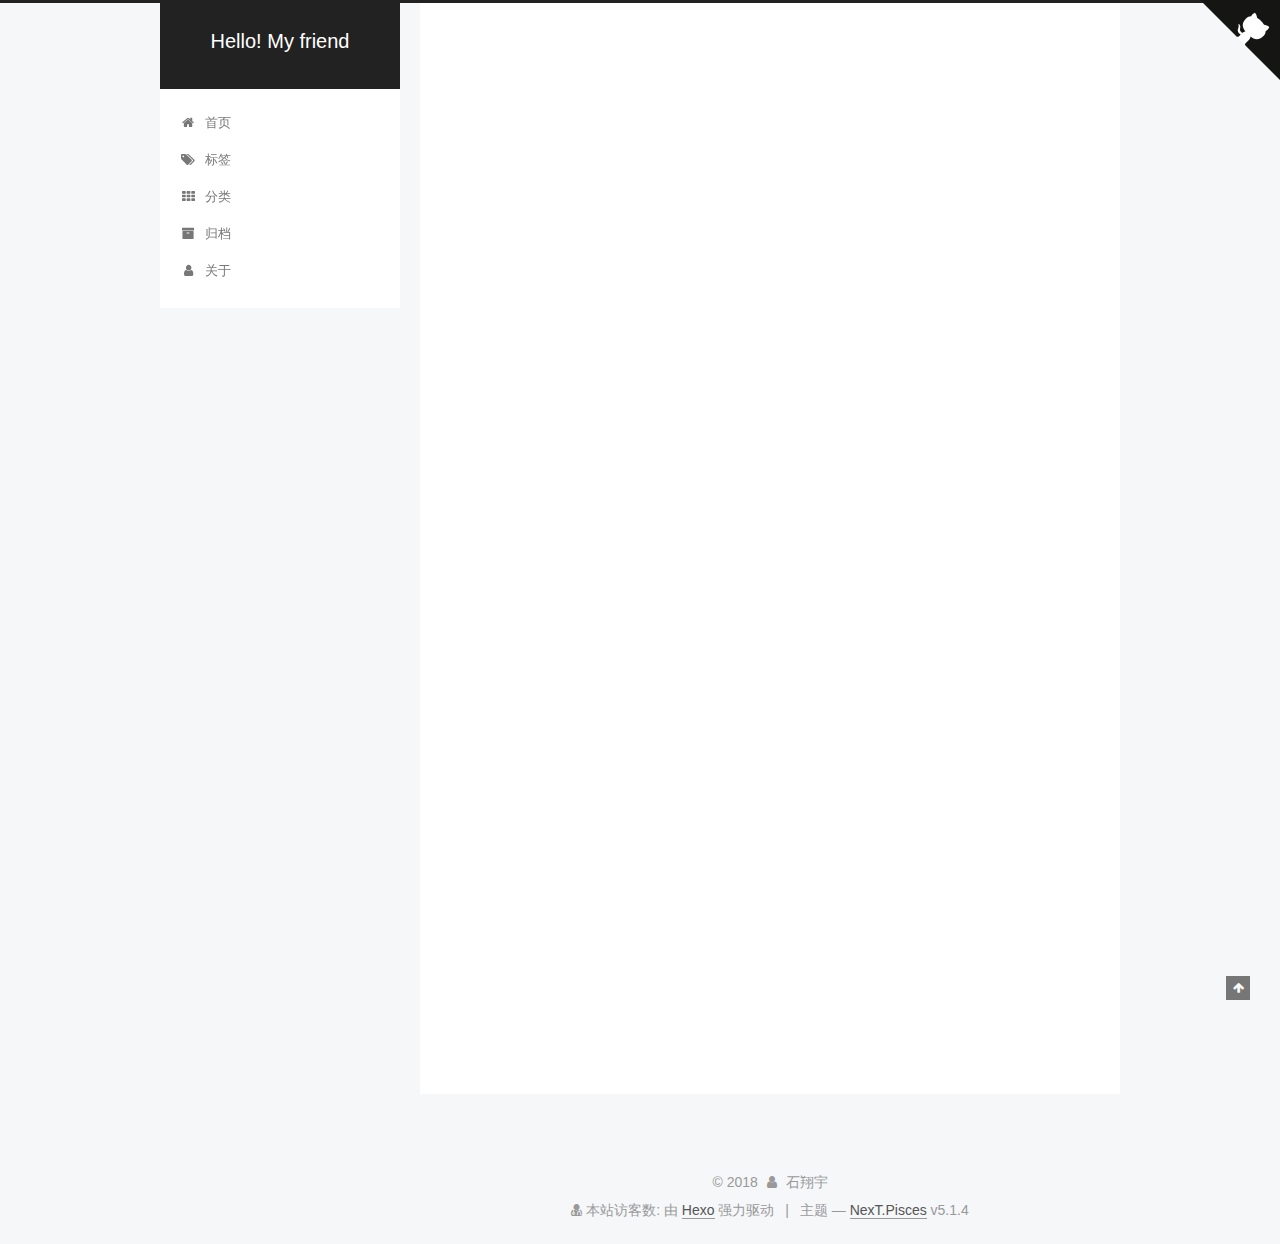
<file: index.html>
<!DOCTYPE html>



  


<html class="theme-next pisces use-motion" lang="zh-Hans">
<head>
  <meta charset="UTF-8"/>
<meta http-equiv="X-UA-Compatible" content="IE=edge" />
<meta name="viewport" content="width=device-width, initial-scale=1, maximum-scale=1"/>
<meta name="theme-color" content="#222">









<meta http-equiv="Cache-Control" content="no-transform" />
<meta http-equiv="Cache-Control" content="no-siteapp" />
















  
  
  <link href="/lib/fancybox/source/jquery.fancybox.css?v=2.1.5" rel="stylesheet" type="text/css" />







<link href="/lib/font-awesome/css/font-awesome.min.css?v=4.6.2" rel="stylesheet" type="text/css" />

<link href="/css/main.css?v=5.1.4" rel="stylesheet" type="text/css" />


  <link rel="apple-touch-icon" sizes="180x180" href="/images/apple-touch-icon-next.png?v=5.1.4">


  <link rel="icon" type="image/png" sizes="32x32" href="/images/favicon-32x32-next.png?v=5.1.4">


  <link rel="icon" type="image/png" sizes="16x16" href="/images/favicon-16x16-next.png?v=5.1.4">


  <link rel="mask-icon" href="/images/logo.svg?v=5.1.4" color="#222">





  <meta name="keywords" content="Hexo, NexT" />










<meta property="og:type" content="website">
<meta property="og:title" content="Hello! My friend">
<meta property="og:url" content="http://yoursite.com/index.html">
<meta property="og:site_name" content="Hello! My friend">
<meta property="og:locale" content="zh-Hans">
<meta name="twitter:card" content="summary">
<meta name="twitter:title" content="Hello! My friend">



<script type="text/javascript" id="hexo.configurations">
  var NexT = window.NexT || {};
  var CONFIG = {
    root: '/',
    scheme: 'Pisces',
    version: '5.1.4',
    sidebar: {"position":"left","display":"post","offset":12,"b2t":false,"scrollpercent":false,"onmobile":false},
    fancybox: true,
    tabs: true,
    motion: {"enable":true,"async":false,"transition":{"post_block":"fadeIn","post_header":"slideDownIn","post_body":"slideDownIn","coll_header":"slideLeftIn","sidebar":"slideUpIn"}},
    duoshuo: {
      userId: '0',
      author: '博主'
    },
    algolia: {
      applicationID: '',
      apiKey: '',
      indexName: '',
      hits: {"per_page":10},
      labels: {"input_placeholder":"Search for Posts","hits_empty":"We didn't find any results for the search: ${query}","hits_stats":"${hits} results found in ${time} ms"}
    }
  };
</script>



  <link rel="canonical" href="http://yoursite.com/"/>





  <title>Hello! My friend</title>
  








</head>

<body itemscope itemtype="http://schema.org/WebPage" lang="zh-Hans">

  
  
    
  

  <div class="container sidebar-position-left 
  page-home">
    <div class="headband"></div>
	<!--GitHub-start-->
	<a href="https://github.com/shixiangyublog" class="github-corner" aria-label="View source on Github"><svg width="80" height="80" viewBox="0 0 250 250" style="fill:#151513; color:#fff; position: absolute; top: 0; border: 0; right: 0;" aria-hidden="true"><path d="M0,0 L115,115 L130,115 L142,142 L250,250 L250,0 Z"></path><path d="M128.3,109.0 C113.8,99.7 119.0,89.6 119.0,89.6 C122.0,82.7 120.5,78.6 120.5,78.6 C119.2,72.0 123.4,76.3 123.4,76.3 C127.3,80.9 125.5,87.3 125.5,87.3 C122.9,97.6 130.6,101.9 134.4,103.2" fill="currentColor" style="transform-origin: 130px 106px;" class="octo-arm"></path><path d="M115.0,115.0 C114.9,115.1 118.7,116.5 119.8,115.4 L133.7,101.6 C136.9,99.2 139.9,98.4 142.2,98.6 C133.8,88.0 127.5,74.4 143.8,58.0 C148.5,53.4 154.0,51.2 159.7,51.0 C160.3,49.4 163.2,43.6 171.4,40.1 C171.4,40.1 176.1,42.5 178.8,56.2 C183.1,58.6 187.2,61.8 190.9,65.4 C194.5,69.0 197.7,73.2 200.1,77.6 C213.8,80.2 216.3,84.9 216.3,84.9 C212.7,93.1 206.9,96.0 205.4,96.6 C205.1,102.4 203.0,107.8 198.3,112.5 C181.9,128.9 168.3,122.5 157.7,114.1 C157.9,116.9 156.7,120.9 152.7,124.9 L141.0,136.5 C139.8,137.7 141.6,141.9 141.8,141.8 Z" fill="currentColor" class="octo-body"></path></svg></a><style>.github-corner:hover .octo-arm{animation:octocat-wave 560ms ease-in-out}@keyframes octocat-wave{0%,100%{transform:rotate(0)}20%,60%{transform:rotate(-25deg)}40%,80%{transform:rotate(10deg)}}@media (max-width:500px){.github-corner:hover .octo-arm{animation:none}.github-corner .octo-arm{animation:octocat-wave 560ms ease-in-out}}</style>

    <header id="header" class="header" itemscope itemtype="http://schema.org/WPHeader">
      <div class="header-inner"><div class="site-brand-wrapper">
  <div class="site-meta ">
    

    <div class="custom-logo-site-title">
      <a href="/"  class="brand" rel="start">
        <span class="logo-line-before"><i></i></span>
        <span class="site-title">Hello! My friend</span>
        <span class="logo-line-after"><i></i></span>
      </a>
    </div>
      
        <p class="site-subtitle"></p>
      
  </div>

  <div class="site-nav-toggle">
    <button>
      <span class="btn-bar"></span>
      <span class="btn-bar"></span>
      <span class="btn-bar"></span>
    </button>
  </div>
</div>

<nav class="site-nav">
  

  
    <ul id="menu" class="menu">
      
        
        <li class="menu-item menu-item-home">
          <a href="/" rel="section">
            
              <i class="menu-item-icon fa fa-fw fa-home"></i> <br />
            
            首页
          </a>
        </li>
      
        
        <li class="menu-item menu-item-tags">
          <a href="/tags/" rel="section">
            
              <i class="menu-item-icon fa fa-fw fa-tags"></i> <br />
            
            标签
          </a>
        </li>
      
        
        <li class="menu-item menu-item-categories">
          <a href="/categories/" rel="section">
            
              <i class="menu-item-icon fa fa-fw fa-th"></i> <br />
            
            分类
          </a>
        </li>
      
        
        <li class="menu-item menu-item-archives">
          <a href="/archives/" rel="section">
            
              <i class="menu-item-icon fa fa-fw fa-archive"></i> <br />
            
            归档
          </a>
        </li>
      
        
        <li class="menu-item menu-item-about">
          <a href="/about/" rel="section">
            
              <i class="menu-item-icon fa fa-fw fa-user"></i> <br />
            
            关于
          </a>
        </li>
      

      
    </ul>
  

  
</nav>



 </div>
    </header>

    <main id="main" class="main">
      <div class="main-inner">
        <div class="content-wrap">
          <div id="content" class="content">
            
  <section id="posts" class="posts-expand">
    
      

  

  
  
  

  <article class="post post-type-normal" itemscope itemtype="http://schema.org/Article">
  
  
  
  <div class="post-block">
    <link itemprop="mainEntityOfPage" href="http://yoursite.com/2018/04/18/hello-world/">

    <span hidden itemprop="author" itemscope itemtype="http://schema.org/Person">
      <meta itemprop="name" content="石翔宇">
      <meta itemprop="description" content="">
      <meta itemprop="image" content="/uploads/avatar.png">
    </span>

    <span hidden itemprop="publisher" itemscope itemtype="http://schema.org/Organization">
      <meta itemprop="name" content="Hello! My friend">
    </span>

    
      <header class="post-header">

        
        
          <h1 class="post-title" itemprop="name headline">
                
                <a class="post-title-link" href="/2018/04/18/hello-world/" itemprop="url">Hello World</a></h1>
        

        <div class="post-meta">
          <span class="post-time">
            
              <span class="post-meta-item-icon">
                <i class="fa fa-calendar-o"></i>
              </span>
              
                <span class="post-meta-item-text">发表于</span>
              
              <time title="创建于" itemprop="dateCreated datePublished" datetime="2018-04-18T12:09:51+08:00">
                2018-04-18
              </time>
            

            

            
          </span>

          

          
            
          

          
          

          

          
            <div class="post-wordcount">
              
                
                <span class="post-meta-item-icon">
                  <i class="fa fa-file-word-o"></i>
                </span>
                
                  <span class="post-meta-item-text">字数统计&#58;</span>
                
                <span title="字数统计">
                  78字
                </span>
              

              
                <span class="post-meta-divider">|</span>
              

              
                <span class="post-meta-item-icon">
                  <i class="fa fa-clock-o"></i>
                </span>
                
                  <span class="post-meta-item-text">阅读时长 &asymp;</span>
                
                <span title="阅读时长">
                  1分钟
                </span>
              
            </div>
          

          

        </div>
      </header>
    

    
    
    
    <div class="post-body" itemprop="articleBody">

      
      

      
        
          
            <p>Welcome to <a href="https://hexo.io/" target="_blank" rel="noopener">Hexo</a>! This is your very first post. Check <a href="https://hexo.io/docs/" target="_blank" rel="noopener">documentation</a> for more info. If you get any problems when using Hexo, you can find the answer in <a href="https://hexo.io/docs/troubleshooting.html" target="_blank" rel="noopener">troubleshooting</a> or you can ask me on <a href="https://github.com/hexojs/hexo/issues" target="_blank" rel="noopener">GitHub</a>.</p>
<h2 id="Quick-Start"><a href="#Quick-Start" class="headerlink" title="Quick Start"></a>Quick Start</h2><h3 id="Create-a-new-post"><a href="#Create-a-new-post" class="headerlink" title="Create a new post"></a>Create a new post</h3><figure class="highlight bash"><table><tr><td class="gutter"><pre><span class="line">1</span><br></pre></td><td class="code"><pre><span class="line">$ hexo new <span class="string">"My New Post"</span></span><br></pre></td></tr></table></figure>
<p>More info: <a href="https://hexo.io/docs/writing.html" target="_blank" rel="noopener">Writing</a></p>
<h3 id="Run-server"><a href="#Run-server" class="headerlink" title="Run server"></a>Run server</h3><figure class="highlight bash"><table><tr><td class="gutter"><pre><span class="line">1</span><br></pre></td><td class="code"><pre><span class="line">$ hexo server</span><br></pre></td></tr></table></figure>
<p>More info: <a href="https://hexo.io/docs/server.html" target="_blank" rel="noopener">Server</a></p>
<h3 id="Generate-static-files"><a href="#Generate-static-files" class="headerlink" title="Generate static files"></a>Generate static files</h3><figure class="highlight bash"><table><tr><td class="gutter"><pre><span class="line">1</span><br></pre></td><td class="code"><pre><span class="line">$ hexo generate</span><br></pre></td></tr></table></figure>
<p>More info: <a href="https://hexo.io/docs/generating.html" target="_blank" rel="noopener">Generating</a></p>
<h3 id="Deploy-to-remote-sites"><a href="#Deploy-to-remote-sites" class="headerlink" title="Deploy to remote sites"></a>Deploy to remote sites</h3><figure class="highlight bash"><table><tr><td class="gutter"><pre><span class="line">1</span><br></pre></td><td class="code"><pre><span class="line">$ hexo deploy</span><br></pre></td></tr></table></figure>
<p>More info: <a href="https://hexo.io/docs/deployment.html" target="_blank" rel="noopener">Deployment</a></p>

          
        
      
    </div>
    
    
    

    

    

    
	  <div>
		
	  </div>

    <footer class="post-footer">
      

      

      

      
      
        <div class="post-eof"></div>
      
    </footer>
  </div>
  
  
  
  </article>


    
  </section>

  


          </div>
          


          

        </div>
        
          
  
  <div class="sidebar-toggle">
    <div class="sidebar-toggle-line-wrap">
      <span class="sidebar-toggle-line sidebar-toggle-line-first"></span>
      <span class="sidebar-toggle-line sidebar-toggle-line-middle"></span>
      <span class="sidebar-toggle-line sidebar-toggle-line-last"></span>
    </div>
  </div>
  
  <aside id="sidebar" class="sidebar">
    
    <div class="sidebar-inner">

      

      

      <section class="site-overview-wrap sidebar-panel sidebar-panel-active">
        <div class="site-overview">
          <div class="site-author motion-element" itemprop="author" itemscope itemtype="http://schema.org/Person">
            
              <img class="site-author-image" itemprop="image"
                src="/uploads/avatar.png"
                alt="石翔宇" />
            
              <p class="site-author-name" itemprop="name">石翔宇</p>
              <p class="site-description motion-element" itemprop="description"></p>
          </div>

          <nav class="site-state motion-element">

            
              <div class="site-state-item site-state-posts">
              
                <a href="/archives/">
              
                  <span class="site-state-item-count">1</span>
                  <span class="site-state-item-name">日志</span>
                </a>
              </div>
            

            

            

          </nav>

          
<div id="music163player">
    <iframe frameborder="no" border="0" marginwidth="0" marginheight="0" width=330 height=86 src="//music.163.com/outchain/player?type=2&id=28692862&auto=1&height=66">
	</iframe>
</div>
          

          
          

          
          

          

        </div>
      </section>

      

      

    </div>
  </aside>


        
      </div>
    </main>

    <footer id="footer" class="footer">
      <div class="footer-inner">
        <script async src="https://dn-lbstatics.qbox.me/busuanzi/2.3/busuanzi.pure.mini.js"></script>
<div class="copyright">&copy; <span itemprop="copyrightYear">2018</span>
  <span class="with-love">
    <i class="fa fa-user"></i>
  </span>
  <span class="author" itemprop="copyrightHolder">石翔宇</span>

  
</div>

<div class="powered-by">
<i class="fa fa-user-md"></i><span id="busuanzi_container_site_uv">
  本站访客数:<span id="busuanzi_value_site_uv"></span>
</span>
</div>


  <div class="powered-by">由 <a class="theme-link" target="_blank" href="https://hexo.io">Hexo</a> 强力驱动</div>



  <span class="post-meta-divider">|</span>



  <div class="theme-info">主题 &mdash; <a class="theme-link" target="_blank" href="https://github.com/iissnan/hexo-theme-next">NexT.Pisces</a> v5.1.4</div>




        







        
      </div>
    </footer>

    
      <div class="back-to-top">
        <i class="fa fa-arrow-up"></i>
        
      </div>
    

    

  </div>

  

<script type="text/javascript">
  if (Object.prototype.toString.call(window.Promise) !== '[object Function]') {
    window.Promise = null;
  }
</script>









  












  
  
    <script type="text/javascript" src="/lib/jquery/index.js?v=2.1.3"></script>
  

  
  
    <script type="text/javascript" src="/lib/fastclick/lib/fastclick.min.js?v=1.0.6"></script>
  

  
  
    <script type="text/javascript" src="/lib/jquery_lazyload/jquery.lazyload.js?v=1.9.7"></script>
  

  
  
    <script type="text/javascript" src="/lib/velocity/velocity.min.js?v=1.2.1"></script>
  

  
  
    <script type="text/javascript" src="/lib/velocity/velocity.ui.min.js?v=1.2.1"></script>
  

  
  
    <script type="text/javascript" src="/lib/fancybox/source/jquery.fancybox.pack.js?v=2.1.5"></script>
  


  


  <script type="text/javascript" src="/js/src/utils.js?v=5.1.4"></script>

  <script type="text/javascript" src="/js/src/motion.js?v=5.1.4"></script>



  
  


  <script type="text/javascript" src="/js/src/affix.js?v=5.1.4"></script>

  <script type="text/javascript" src="/js/src/schemes/pisces.js?v=5.1.4"></script>



  

  


  <script type="text/javascript" src="/js/src/bootstrap.js?v=5.1.4"></script>



  


  




	





  





  












  





  

  

  

  
  

  

  

  

</body>
</html>
</file>
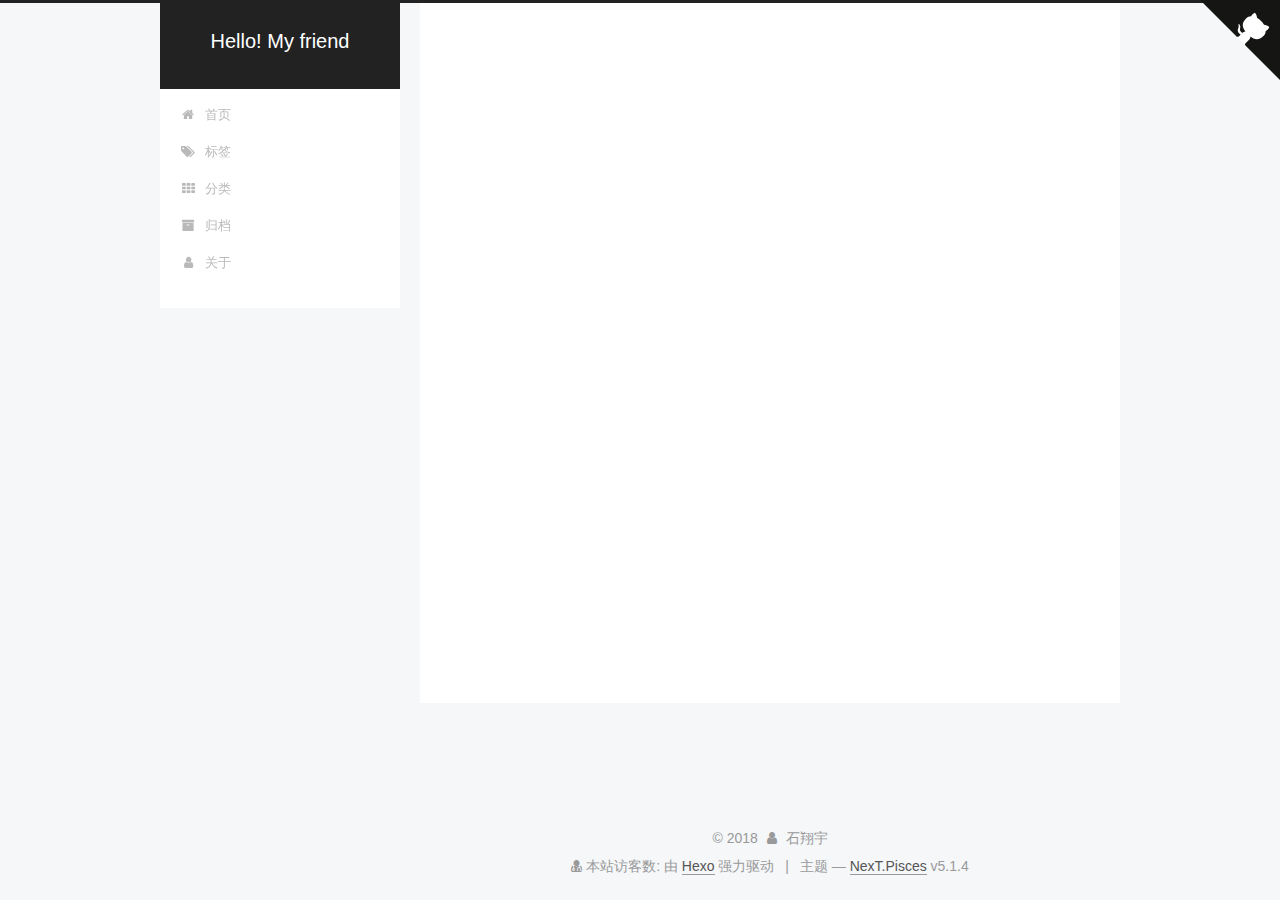
<file: about/index.html>
<!DOCTYPE html>



  


<html class="theme-next pisces use-motion" lang="zh-Hans">
<head>
  <meta charset="UTF-8"/>
<meta http-equiv="X-UA-Compatible" content="IE=edge" />
<meta name="viewport" content="width=device-width, initial-scale=1, maximum-scale=1"/>
<meta name="theme-color" content="#222">









<meta http-equiv="Cache-Control" content="no-transform" />
<meta http-equiv="Cache-Control" content="no-siteapp" />
















  
  
  <link href="/lib/fancybox/source/jquery.fancybox.css?v=2.1.5" rel="stylesheet" type="text/css" />







<link href="/lib/font-awesome/css/font-awesome.min.css?v=4.6.2" rel="stylesheet" type="text/css" />

<link href="/css/main.css?v=5.1.4" rel="stylesheet" type="text/css" />


  <link rel="apple-touch-icon" sizes="180x180" href="/images/apple-touch-icon-next.png?v=5.1.4">


  <link rel="icon" type="image/png" sizes="32x32" href="/images/favicon-32x32-next.png?v=5.1.4">


  <link rel="icon" type="image/png" sizes="16x16" href="/images/favicon-16x16-next.png?v=5.1.4">


  <link rel="mask-icon" href="/images/logo.svg?v=5.1.4" color="#222">





  <meta name="keywords" content="Hexo, NexT" />










<meta name="description" content="石翔宇 欢迎来到我的博客！如果你有一些想法，可以邮箱联系我。Email：1363115131@qq.com">
<meta property="og:type" content="website">
<meta property="og:title" content="About">
<meta property="og:url" content="http://yoursite.com/about/index.html">
<meta property="og:site_name" content="Hello! My friend">
<meta property="og:description" content="石翔宇 欢迎来到我的博客！如果你有一些想法，可以邮箱联系我。Email：1363115131@qq.com">
<meta property="og:locale" content="zh-Hans">
<meta property="og:updated_time" content="2018-04-20T08:18:51.640Z">
<meta name="twitter:card" content="summary">
<meta name="twitter:title" content="About">
<meta name="twitter:description" content="石翔宇 欢迎来到我的博客！如果你有一些想法，可以邮箱联系我。Email：1363115131@qq.com">



<script type="text/javascript" id="hexo.configurations">
  var NexT = window.NexT || {};
  var CONFIG = {
    root: '/',
    scheme: 'Pisces',
    version: '5.1.4',
    sidebar: {"position":"left","display":"post","offset":12,"b2t":false,"scrollpercent":false,"onmobile":false},
    fancybox: true,
    tabs: true,
    motion: {"enable":true,"async":false,"transition":{"post_block":"fadeIn","post_header":"slideDownIn","post_body":"slideDownIn","coll_header":"slideLeftIn","sidebar":"slideUpIn"}},
    duoshuo: {
      userId: '0',
      author: '博主'
    },
    algolia: {
      applicationID: '',
      apiKey: '',
      indexName: '',
      hits: {"per_page":10},
      labels: {"input_placeholder":"Search for Posts","hits_empty":"We didn't find any results for the search: ${query}","hits_stats":"${hits} results found in ${time} ms"}
    }
  };
</script>



  <link rel="canonical" href="http://yoursite.com/about/"/>





  <title>About | Hello! My friend</title>
  








</head>

<body itemscope itemtype="http://schema.org/WebPage" lang="zh-Hans">

  
  
    
  

  <div class="container sidebar-position-left page-post-detail">
    <div class="headband"></div>
	<!--GitHub-start-->
	<a href="https://github.com/shixiangyublog" class="github-corner" aria-label="View source on Github"><svg width="80" height="80" viewBox="0 0 250 250" style="fill:#151513; color:#fff; position: absolute; top: 0; border: 0; right: 0;" aria-hidden="true"><path d="M0,0 L115,115 L130,115 L142,142 L250,250 L250,0 Z"></path><path d="M128.3,109.0 C113.8,99.7 119.0,89.6 119.0,89.6 C122.0,82.7 120.5,78.6 120.5,78.6 C119.2,72.0 123.4,76.3 123.4,76.3 C127.3,80.9 125.5,87.3 125.5,87.3 C122.9,97.6 130.6,101.9 134.4,103.2" fill="currentColor" style="transform-origin: 130px 106px;" class="octo-arm"></path><path d="M115.0,115.0 C114.9,115.1 118.7,116.5 119.8,115.4 L133.7,101.6 C136.9,99.2 139.9,98.4 142.2,98.6 C133.8,88.0 127.5,74.4 143.8,58.0 C148.5,53.4 154.0,51.2 159.7,51.0 C160.3,49.4 163.2,43.6 171.4,40.1 C171.4,40.1 176.1,42.5 178.8,56.2 C183.1,58.6 187.2,61.8 190.9,65.4 C194.5,69.0 197.7,73.2 200.1,77.6 C213.8,80.2 216.3,84.9 216.3,84.9 C212.7,93.1 206.9,96.0 205.4,96.6 C205.1,102.4 203.0,107.8 198.3,112.5 C181.9,128.9 168.3,122.5 157.7,114.1 C157.9,116.9 156.7,120.9 152.7,124.9 L141.0,136.5 C139.8,137.7 141.6,141.9 141.8,141.8 Z" fill="currentColor" class="octo-body"></path></svg></a><style>.github-corner:hover .octo-arm{animation:octocat-wave 560ms ease-in-out}@keyframes octocat-wave{0%,100%{transform:rotate(0)}20%,60%{transform:rotate(-25deg)}40%,80%{transform:rotate(10deg)}}@media (max-width:500px){.github-corner:hover .octo-arm{animation:none}.github-corner .octo-arm{animation:octocat-wave 560ms ease-in-out}}</style>

    <header id="header" class="header" itemscope itemtype="http://schema.org/WPHeader">
      <div class="header-inner"><div class="site-brand-wrapper">
  <div class="site-meta ">
    

    <div class="custom-logo-site-title">
      <a href="/"  class="brand" rel="start">
        <span class="logo-line-before"><i></i></span>
        <span class="site-title">Hello! My friend</span>
        <span class="logo-line-after"><i></i></span>
      </a>
    </div>
      
        <p class="site-subtitle"></p>
      
  </div>

  <div class="site-nav-toggle">
    <button>
      <span class="btn-bar"></span>
      <span class="btn-bar"></span>
      <span class="btn-bar"></span>
    </button>
  </div>
</div>

<nav class="site-nav">
  

  
    <ul id="menu" class="menu">
      
        
        <li class="menu-item menu-item-home">
          <a href="/" rel="section">
            
              <i class="menu-item-icon fa fa-fw fa-home"></i> <br />
            
            首页
          </a>
        </li>
      
        
        <li class="menu-item menu-item-tags">
          <a href="/tags/" rel="section">
            
              <i class="menu-item-icon fa fa-fw fa-tags"></i> <br />
            
            标签
          </a>
        </li>
      
        
        <li class="menu-item menu-item-categories">
          <a href="/categories/" rel="section">
            
              <i class="menu-item-icon fa fa-fw fa-th"></i> <br />
            
            分类
          </a>
        </li>
      
        
        <li class="menu-item menu-item-archives">
          <a href="/archives/" rel="section">
            
              <i class="menu-item-icon fa fa-fw fa-archive"></i> <br />
            
            归档
          </a>
        </li>
      
        
        <li class="menu-item menu-item-about">
          <a href="/about/" rel="section">
            
              <i class="menu-item-icon fa fa-fw fa-user"></i> <br />
            
            关于
          </a>
        </li>
      

      
    </ul>
  

  
</nav>



 </div>
    </header>

    <main id="main" class="main">
      <div class="main-inner">
        <div class="content-wrap">
          <div id="content" class="content">
            

  <div id="posts" class="posts-expand">
    
    
    
    <div class="post-block page">
      <header class="post-header">

	<h1 class="post-title" itemprop="name headline">About</h1>



</header>

      
      
      
      <div class="post-body">
        
        
          <h2 id="石翔宇"><a href="#石翔宇" class="headerlink" title="石翔宇"></a>石翔宇</h2><hr>
<p>欢迎来到我的博客！<br>如果你有一些想法，可以邮箱联系我。<br>Email：<a href="mailto:1363115131@qq.com" target="_blank" rel="noopener">1363115131@qq.com</a></p>

        
      </div>
      
      
      
    </div>
    
    
    
  </div>


          </div>
          


          

        </div>
        
          
  
  <div class="sidebar-toggle">
    <div class="sidebar-toggle-line-wrap">
      <span class="sidebar-toggle-line sidebar-toggle-line-first"></span>
      <span class="sidebar-toggle-line sidebar-toggle-line-middle"></span>
      <span class="sidebar-toggle-line sidebar-toggle-line-last"></span>
    </div>
  </div>
  
  <aside id="sidebar" class="sidebar">
    
    <div class="sidebar-inner">

      

      
        <ul class="sidebar-nav motion-element">
          <li class="sidebar-nav-toc sidebar-nav-active" data-target="post-toc-wrap">
            文章目录
          </li>
          <li class="sidebar-nav-overview" data-target="site-overview-wrap">
            站点概览
          </li>
        </ul>
      

      <section class="site-overview-wrap sidebar-panel">
        <div class="site-overview">
          <div class="site-author motion-element" itemprop="author" itemscope itemtype="http://schema.org/Person">
            
              <img class="site-author-image" itemprop="image"
                src="/uploads/avatar.png"
                alt="石翔宇" />
            
              <p class="site-author-name" itemprop="name">石翔宇</p>
              <p class="site-description motion-element" itemprop="description"></p>
          </div>

          <nav class="site-state motion-element">

            
              <div class="site-state-item site-state-posts">
              
                <a href="/archives/">
              
                  <span class="site-state-item-count">1</span>
                  <span class="site-state-item-name">日志</span>
                </a>
              </div>
            

            

            

          </nav>

          
<div id="music163player">
    <iframe frameborder="no" border="0" marginwidth="0" marginheight="0" width=330 height=86 src="//music.163.com/outchain/player?type=2&id=28692862&auto=1&height=66">
	</iframe>
</div>
          

          
          

          
          

          

        </div>
      </section>

      
      <!--noindex-->
        <section class="post-toc-wrap motion-element sidebar-panel sidebar-panel-active">
          <div class="post-toc">

            
              
            

            
              <div class="post-toc-content"><ol class="nav"><li class="nav-item nav-level-2"><a class="nav-link" href="#石翔宇"><span class="nav-number">1.</span> <span class="nav-text">石翔宇</span></a></li></ol></div>
            

          </div>
        </section>
      <!--/noindex-->
      

      

    </div>
  </aside>


        
      </div>
    </main>

    <footer id="footer" class="footer">
      <div class="footer-inner">
        <script async src="https://dn-lbstatics.qbox.me/busuanzi/2.3/busuanzi.pure.mini.js"></script>
<div class="copyright">&copy; <span itemprop="copyrightYear">2018</span>
  <span class="with-love">
    <i class="fa fa-user"></i>
  </span>
  <span class="author" itemprop="copyrightHolder">石翔宇</span>

  
</div>

<div class="powered-by">
<i class="fa fa-user-md"></i><span id="busuanzi_container_site_uv">
  本站访客数:<span id="busuanzi_value_site_uv"></span>
</span>
</div>


  <div class="powered-by">由 <a class="theme-link" target="_blank" href="https://hexo.io">Hexo</a> 强力驱动</div>



  <span class="post-meta-divider">|</span>



  <div class="theme-info">主题 &mdash; <a class="theme-link" target="_blank" href="https://github.com/iissnan/hexo-theme-next">NexT.Pisces</a> v5.1.4</div>




        







        
      </div>
    </footer>

    
      <div class="back-to-top">
        <i class="fa fa-arrow-up"></i>
        
      </div>
    

    

  </div>

  

<script type="text/javascript">
  if (Object.prototype.toString.call(window.Promise) !== '[object Function]') {
    window.Promise = null;
  }
</script>









  












  
  
    <script type="text/javascript" src="/lib/jquery/index.js?v=2.1.3"></script>
  

  
  
    <script type="text/javascript" src="/lib/fastclick/lib/fastclick.min.js?v=1.0.6"></script>
  

  
  
    <script type="text/javascript" src="/lib/jquery_lazyload/jquery.lazyload.js?v=1.9.7"></script>
  

  
  
    <script type="text/javascript" src="/lib/velocity/velocity.min.js?v=1.2.1"></script>
  

  
  
    <script type="text/javascript" src="/lib/velocity/velocity.ui.min.js?v=1.2.1"></script>
  

  
  
    <script type="text/javascript" src="/lib/fancybox/source/jquery.fancybox.pack.js?v=2.1.5"></script>
  


  


  <script type="text/javascript" src="/js/src/utils.js?v=5.1.4"></script>

  <script type="text/javascript" src="/js/src/motion.js?v=5.1.4"></script>



  
  


  <script type="text/javascript" src="/js/src/affix.js?v=5.1.4"></script>

  <script type="text/javascript" src="/js/src/schemes/pisces.js?v=5.1.4"></script>



  
  <script type="text/javascript" src="/js/src/scrollspy.js?v=5.1.4"></script>
<script type="text/javascript" src="/js/src/post-details.js?v=5.1.4"></script>



  


  <script type="text/javascript" src="/js/src/bootstrap.js?v=5.1.4"></script>



  


  




	





  





  












  





  

  

  

  
  

  

  

  

</body>
</html>
</file>
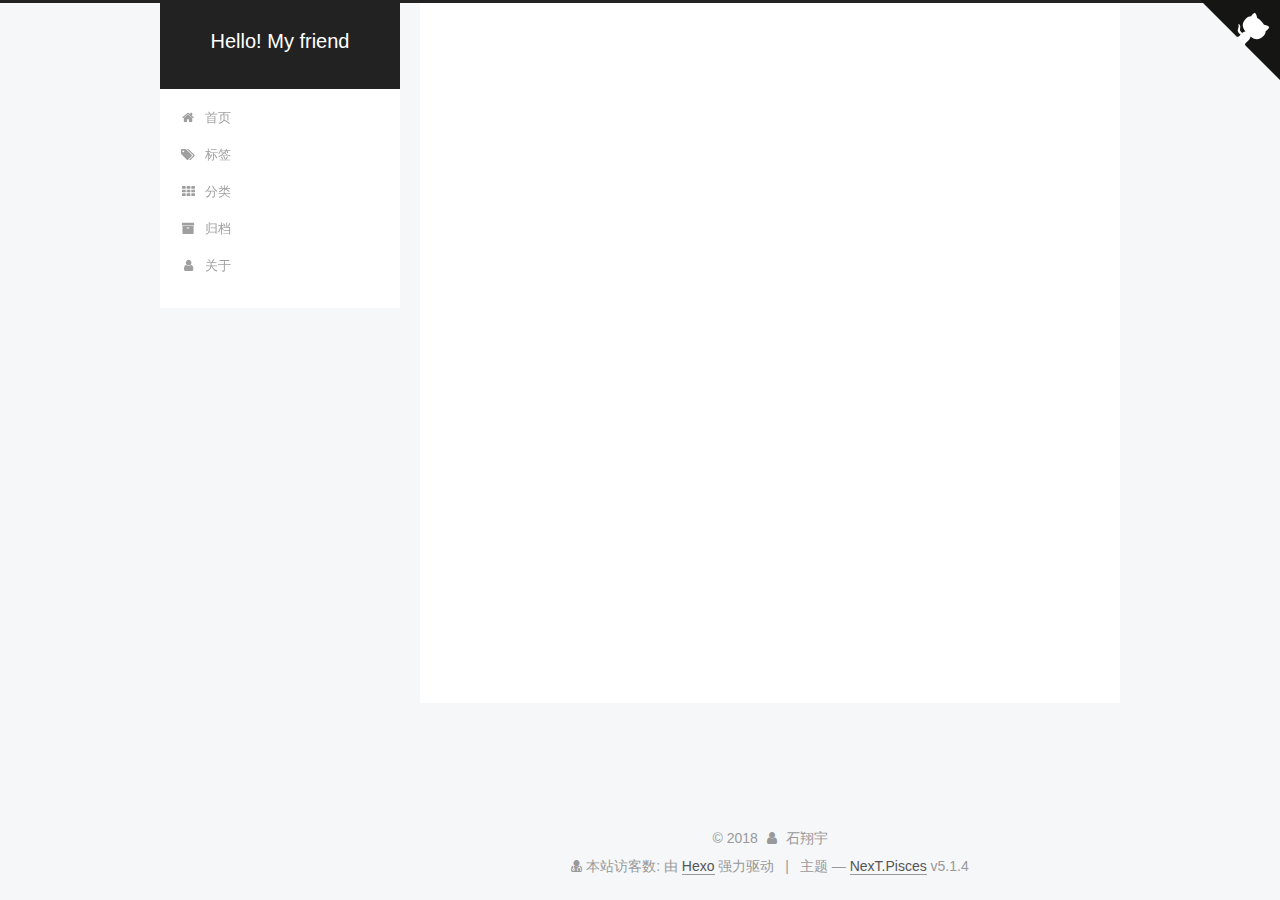
<file: archives/index.html>
<!DOCTYPE html>



  


<html class="theme-next pisces use-motion" lang="zh-Hans">
<head>
  <meta charset="UTF-8"/>
<meta http-equiv="X-UA-Compatible" content="IE=edge" />
<meta name="viewport" content="width=device-width, initial-scale=1, maximum-scale=1"/>
<meta name="theme-color" content="#222">









<meta http-equiv="Cache-Control" content="no-transform" />
<meta http-equiv="Cache-Control" content="no-siteapp" />
















  
  
  <link href="/lib/fancybox/source/jquery.fancybox.css?v=2.1.5" rel="stylesheet" type="text/css" />







<link href="/lib/font-awesome/css/font-awesome.min.css?v=4.6.2" rel="stylesheet" type="text/css" />

<link href="/css/main.css?v=5.1.4" rel="stylesheet" type="text/css" />


  <link rel="apple-touch-icon" sizes="180x180" href="/images/apple-touch-icon-next.png?v=5.1.4">


  <link rel="icon" type="image/png" sizes="32x32" href="/images/favicon-32x32-next.png?v=5.1.4">


  <link rel="icon" type="image/png" sizes="16x16" href="/images/favicon-16x16-next.png?v=5.1.4">


  <link rel="mask-icon" href="/images/logo.svg?v=5.1.4" color="#222">





  <meta name="keywords" content="Hexo, NexT" />










<meta property="og:type" content="website">
<meta property="og:title" content="Hello! My friend">
<meta property="og:url" content="http://yoursite.com/archives/index.html">
<meta property="og:site_name" content="Hello! My friend">
<meta property="og:locale" content="zh-Hans">
<meta name="twitter:card" content="summary">
<meta name="twitter:title" content="Hello! My friend">



<script type="text/javascript" id="hexo.configurations">
  var NexT = window.NexT || {};
  var CONFIG = {
    root: '/',
    scheme: 'Pisces',
    version: '5.1.4',
    sidebar: {"position":"left","display":"post","offset":12,"b2t":false,"scrollpercent":false,"onmobile":false},
    fancybox: true,
    tabs: true,
    motion: {"enable":true,"async":false,"transition":{"post_block":"fadeIn","post_header":"slideDownIn","post_body":"slideDownIn","coll_header":"slideLeftIn","sidebar":"slideUpIn"}},
    duoshuo: {
      userId: '0',
      author: '博主'
    },
    algolia: {
      applicationID: '',
      apiKey: '',
      indexName: '',
      hits: {"per_page":10},
      labels: {"input_placeholder":"Search for Posts","hits_empty":"We didn't find any results for the search: ${query}","hits_stats":"${hits} results found in ${time} ms"}
    }
  };
</script>



  <link rel="canonical" href="http://yoursite.com/archives/"/>





  <title>归档 | Hello! My friend</title>
  








</head>

<body itemscope itemtype="http://schema.org/WebPage" lang="zh-Hans">

  
  
    
  

  <div class="container sidebar-position-left page-archive">
    <div class="headband"></div>
	<!--GitHub-start-->
	<a href="https://github.com/shixiangyublog" class="github-corner" aria-label="View source on Github"><svg width="80" height="80" viewBox="0 0 250 250" style="fill:#151513; color:#fff; position: absolute; top: 0; border: 0; right: 0;" aria-hidden="true"><path d="M0,0 L115,115 L130,115 L142,142 L250,250 L250,0 Z"></path><path d="M128.3,109.0 C113.8,99.7 119.0,89.6 119.0,89.6 C122.0,82.7 120.5,78.6 120.5,78.6 C119.2,72.0 123.4,76.3 123.4,76.3 C127.3,80.9 125.5,87.3 125.5,87.3 C122.9,97.6 130.6,101.9 134.4,103.2" fill="currentColor" style="transform-origin: 130px 106px;" class="octo-arm"></path><path d="M115.0,115.0 C114.9,115.1 118.7,116.5 119.8,115.4 L133.7,101.6 C136.9,99.2 139.9,98.4 142.2,98.6 C133.8,88.0 127.5,74.4 143.8,58.0 C148.5,53.4 154.0,51.2 159.7,51.0 C160.3,49.4 163.2,43.6 171.4,40.1 C171.4,40.1 176.1,42.5 178.8,56.2 C183.1,58.6 187.2,61.8 190.9,65.4 C194.5,69.0 197.7,73.2 200.1,77.6 C213.8,80.2 216.3,84.9 216.3,84.9 C212.7,93.1 206.9,96.0 205.4,96.6 C205.1,102.4 203.0,107.8 198.3,112.5 C181.9,128.9 168.3,122.5 157.7,114.1 C157.9,116.9 156.7,120.9 152.7,124.9 L141.0,136.5 C139.8,137.7 141.6,141.9 141.8,141.8 Z" fill="currentColor" class="octo-body"></path></svg></a><style>.github-corner:hover .octo-arm{animation:octocat-wave 560ms ease-in-out}@keyframes octocat-wave{0%,100%{transform:rotate(0)}20%,60%{transform:rotate(-25deg)}40%,80%{transform:rotate(10deg)}}@media (max-width:500px){.github-corner:hover .octo-arm{animation:none}.github-corner .octo-arm{animation:octocat-wave 560ms ease-in-out}}</style>

    <header id="header" class="header" itemscope itemtype="http://schema.org/WPHeader">
      <div class="header-inner"><div class="site-brand-wrapper">
  <div class="site-meta ">
    

    <div class="custom-logo-site-title">
      <a href="/"  class="brand" rel="start">
        <span class="logo-line-before"><i></i></span>
        <span class="site-title">Hello! My friend</span>
        <span class="logo-line-after"><i></i></span>
      </a>
    </div>
      
        <p class="site-subtitle"></p>
      
  </div>

  <div class="site-nav-toggle">
    <button>
      <span class="btn-bar"></span>
      <span class="btn-bar"></span>
      <span class="btn-bar"></span>
    </button>
  </div>
</div>

<nav class="site-nav">
  

  
    <ul id="menu" class="menu">
      
        
        <li class="menu-item menu-item-home">
          <a href="/" rel="section">
            
              <i class="menu-item-icon fa fa-fw fa-home"></i> <br />
            
            首页
          </a>
        </li>
      
        
        <li class="menu-item menu-item-tags">
          <a href="/tags/" rel="section">
            
              <i class="menu-item-icon fa fa-fw fa-tags"></i> <br />
            
            标签
          </a>
        </li>
      
        
        <li class="menu-item menu-item-categories">
          <a href="/categories/" rel="section">
            
              <i class="menu-item-icon fa fa-fw fa-th"></i> <br />
            
            分类
          </a>
        </li>
      
        
        <li class="menu-item menu-item-archives">
          <a href="/archives/" rel="section">
            
              <i class="menu-item-icon fa fa-fw fa-archive"></i> <br />
            
            归档
          </a>
        </li>
      
        
        <li class="menu-item menu-item-about">
          <a href="/about/" rel="section">
            
              <i class="menu-item-icon fa fa-fw fa-user"></i> <br />
            
            关于
          </a>
        </li>
      

      
    </ul>
  

  
</nav>



 </div>
    </header>

    <main id="main" class="main">
      <div class="main-inner">
        <div class="content-wrap">
          <div id="content" class="content">
            

  
  
  
  <div class="post-block archive">
    <div id="posts" class="posts-collapse">
      <span class="archive-move-on"></span>

      <span class="archive-page-counter">
        
        
        
          
        
        嗯..! 目前共计 1 篇日志。 继续努力。
      </span>

      

        
        
        

        
          
          <div class="collection-title">
            <h1 class="archive-year" id="archive-year-2018">2018</h1>
          </div>
        
        

        

  <article class="post post-type-normal" itemscope itemtype="http://schema.org/Article">
    <header class="post-header">

      <h2 class="post-title">
        
            <a class="post-title-link" href="/2018/04/18/hello-world/" itemprop="url">
              
                <span itemprop="name">Hello World</span>
              
            </a>
        
      </h2>

      <div class="post-meta">
        <time class="post-time" itemprop="dateCreated"
              datetime="2018-04-18T12:09:51+08:00"
              content="2018-04-18" >
          04-18
        </time>
      </div>

    </header>
  </article>



      

    </div>
  </div>
  
  
  

  



          </div>
          


          

        </div>
        
          
  
  <div class="sidebar-toggle">
    <div class="sidebar-toggle-line-wrap">
      <span class="sidebar-toggle-line sidebar-toggle-line-first"></span>
      <span class="sidebar-toggle-line sidebar-toggle-line-middle"></span>
      <span class="sidebar-toggle-line sidebar-toggle-line-last"></span>
    </div>
  </div>
  
  <aside id="sidebar" class="sidebar">
    
    <div class="sidebar-inner">

      

      

      <section class="site-overview-wrap sidebar-panel sidebar-panel-active">
        <div class="site-overview">
          <div class="site-author motion-element" itemprop="author" itemscope itemtype="http://schema.org/Person">
            
              <img class="site-author-image" itemprop="image"
                src="/uploads/avatar.png"
                alt="石翔宇" />
            
              <p class="site-author-name" itemprop="name">石翔宇</p>
              <p class="site-description motion-element" itemprop="description"></p>
          </div>

          <nav class="site-state motion-element">

            
              <div class="site-state-item site-state-posts">
              
                <a href="/archives/">
              
                  <span class="site-state-item-count">1</span>
                  <span class="site-state-item-name">日志</span>
                </a>
              </div>
            

            

            

          </nav>

          
<div id="music163player">
    <iframe frameborder="no" border="0" marginwidth="0" marginheight="0" width=330 height=86 src="//music.163.com/outchain/player?type=2&id=28692862&auto=1&height=66">
	</iframe>
</div>
          

          
          

          
          

          

        </div>
      </section>

      

      

    </div>
  </aside>


        
      </div>
    </main>

    <footer id="footer" class="footer">
      <div class="footer-inner">
        <script async src="https://dn-lbstatics.qbox.me/busuanzi/2.3/busuanzi.pure.mini.js"></script>
<div class="copyright">&copy; <span itemprop="copyrightYear">2018</span>
  <span class="with-love">
    <i class="fa fa-user"></i>
  </span>
  <span class="author" itemprop="copyrightHolder">石翔宇</span>

  
</div>

<div class="powered-by">
<i class="fa fa-user-md"></i><span id="busuanzi_container_site_uv">
  本站访客数:<span id="busuanzi_value_site_uv"></span>
</span>
</div>


  <div class="powered-by">由 <a class="theme-link" target="_blank" href="https://hexo.io">Hexo</a> 强力驱动</div>



  <span class="post-meta-divider">|</span>



  <div class="theme-info">主题 &mdash; <a class="theme-link" target="_blank" href="https://github.com/iissnan/hexo-theme-next">NexT.Pisces</a> v5.1.4</div>




        







        
      </div>
    </footer>

    
      <div class="back-to-top">
        <i class="fa fa-arrow-up"></i>
        
      </div>
    

    

  </div>

  

<script type="text/javascript">
  if (Object.prototype.toString.call(window.Promise) !== '[object Function]') {
    window.Promise = null;
  }
</script>









  












  
  
    <script type="text/javascript" src="/lib/jquery/index.js?v=2.1.3"></script>
  

  
  
    <script type="text/javascript" src="/lib/fastclick/lib/fastclick.min.js?v=1.0.6"></script>
  

  
  
    <script type="text/javascript" src="/lib/jquery_lazyload/jquery.lazyload.js?v=1.9.7"></script>
  

  
  
    <script type="text/javascript" src="/lib/velocity/velocity.min.js?v=1.2.1"></script>
  

  
  
    <script type="text/javascript" src="/lib/velocity/velocity.ui.min.js?v=1.2.1"></script>
  

  
  
    <script type="text/javascript" src="/lib/fancybox/source/jquery.fancybox.pack.js?v=2.1.5"></script>
  


  


  <script type="text/javascript" src="/js/src/utils.js?v=5.1.4"></script>

  <script type="text/javascript" src="/js/src/motion.js?v=5.1.4"></script>



  
  


  <script type="text/javascript" src="/js/src/affix.js?v=5.1.4"></script>

  <script type="text/javascript" src="/js/src/schemes/pisces.js?v=5.1.4"></script>



  

  


  <script type="text/javascript" src="/js/src/bootstrap.js?v=5.1.4"></script>



  


  




	





  





  












  





  

  

  

  
  

  

  

  

</body>
</html>
</file>
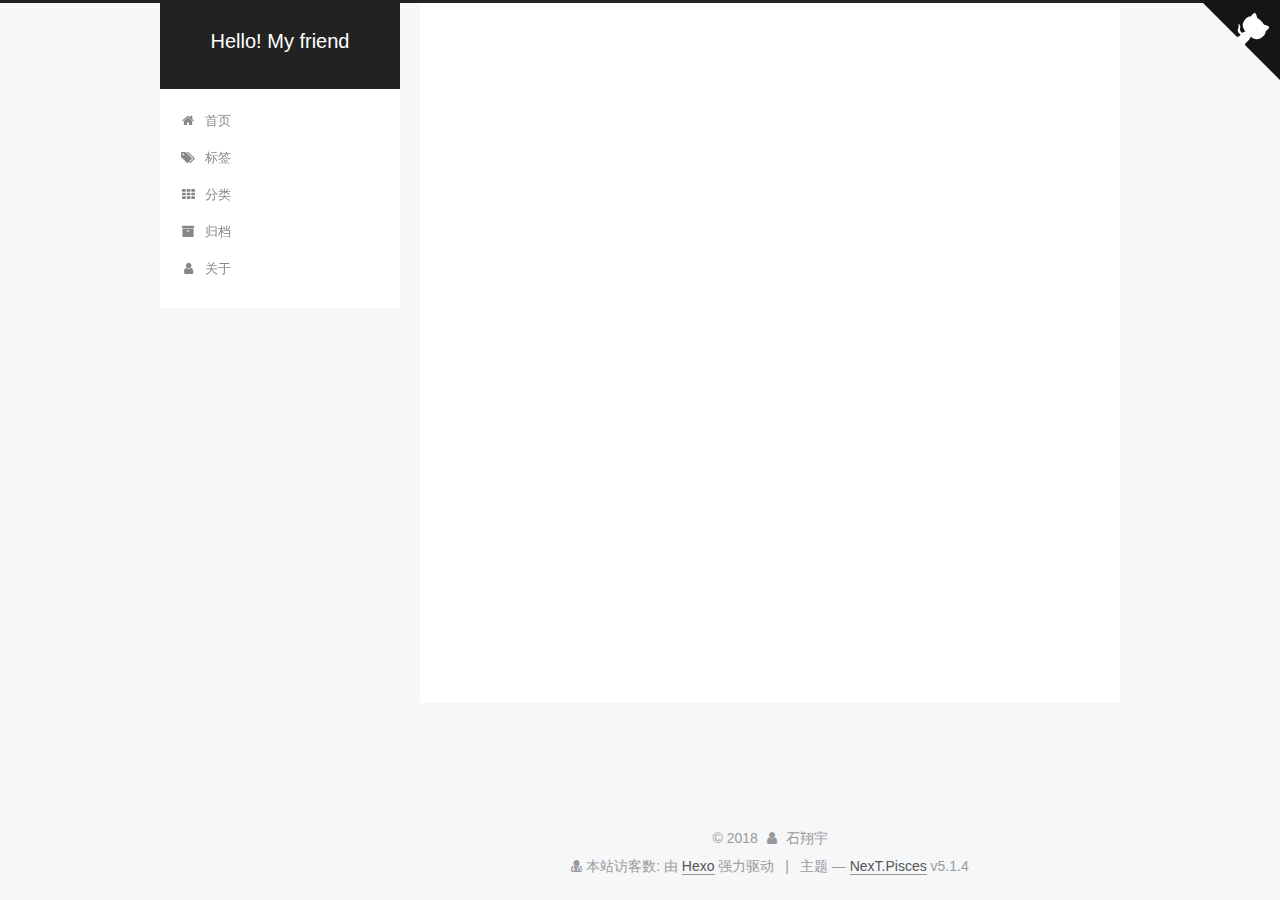
<file: categories/index.html>
<!DOCTYPE html>



  


<html class="theme-next pisces use-motion" lang="zh-Hans">
<head>
  <meta charset="UTF-8"/>
<meta http-equiv="X-UA-Compatible" content="IE=edge" />
<meta name="viewport" content="width=device-width, initial-scale=1, maximum-scale=1"/>
<meta name="theme-color" content="#222">









<meta http-equiv="Cache-Control" content="no-transform" />
<meta http-equiv="Cache-Control" content="no-siteapp" />
















  
  
  <link href="/lib/fancybox/source/jquery.fancybox.css?v=2.1.5" rel="stylesheet" type="text/css" />







<link href="/lib/font-awesome/css/font-awesome.min.css?v=4.6.2" rel="stylesheet" type="text/css" />

<link href="/css/main.css?v=5.1.4" rel="stylesheet" type="text/css" />


  <link rel="apple-touch-icon" sizes="180x180" href="/images/apple-touch-icon-next.png?v=5.1.4">


  <link rel="icon" type="image/png" sizes="32x32" href="/images/favicon-32x32-next.png?v=5.1.4">


  <link rel="icon" type="image/png" sizes="16x16" href="/images/favicon-16x16-next.png?v=5.1.4">


  <link rel="mask-icon" href="/images/logo.svg?v=5.1.4" color="#222">





  <meta name="keywords" content="Hexo, NexT" />










<meta property="og:type" content="website">
<meta property="og:title" content="categories">
<meta property="og:url" content="http://yoursite.com/categories/index.html">
<meta property="og:site_name" content="Hello! My friend">
<meta property="og:locale" content="zh-Hans">
<meta property="og:updated_time" content="2018-04-19T10:21:33.175Z">
<meta name="twitter:card" content="summary">
<meta name="twitter:title" content="categories">



<script type="text/javascript" id="hexo.configurations">
  var NexT = window.NexT || {};
  var CONFIG = {
    root: '/',
    scheme: 'Pisces',
    version: '5.1.4',
    sidebar: {"position":"left","display":"post","offset":12,"b2t":false,"scrollpercent":false,"onmobile":false},
    fancybox: true,
    tabs: true,
    motion: {"enable":true,"async":false,"transition":{"post_block":"fadeIn","post_header":"slideDownIn","post_body":"slideDownIn","coll_header":"slideLeftIn","sidebar":"slideUpIn"}},
    duoshuo: {
      userId: '0',
      author: '博主'
    },
    algolia: {
      applicationID: '',
      apiKey: '',
      indexName: '',
      hits: {"per_page":10},
      labels: {"input_placeholder":"Search for Posts","hits_empty":"We didn't find any results for the search: ${query}","hits_stats":"${hits} results found in ${time} ms"}
    }
  };
</script>



  <link rel="canonical" href="http://yoursite.com/categories/"/>





  <title>categories | Hello! My friend</title>
  








</head>

<body itemscope itemtype="http://schema.org/WebPage" lang="zh-Hans">

  
  
    
  

  <div class="container sidebar-position-left page-post-detail">
    <div class="headband"></div>
	<!--GitHub-start-->
	<a href="https://github.com/shixiangyublog" class="github-corner" aria-label="View source on Github"><svg width="80" height="80" viewBox="0 0 250 250" style="fill:#151513; color:#fff; position: absolute; top: 0; border: 0; right: 0;" aria-hidden="true"><path d="M0,0 L115,115 L130,115 L142,142 L250,250 L250,0 Z"></path><path d="M128.3,109.0 C113.8,99.7 119.0,89.6 119.0,89.6 C122.0,82.7 120.5,78.6 120.5,78.6 C119.2,72.0 123.4,76.3 123.4,76.3 C127.3,80.9 125.5,87.3 125.5,87.3 C122.9,97.6 130.6,101.9 134.4,103.2" fill="currentColor" style="transform-origin: 130px 106px;" class="octo-arm"></path><path d="M115.0,115.0 C114.9,115.1 118.7,116.5 119.8,115.4 L133.7,101.6 C136.9,99.2 139.9,98.4 142.2,98.6 C133.8,88.0 127.5,74.4 143.8,58.0 C148.5,53.4 154.0,51.2 159.7,51.0 C160.3,49.4 163.2,43.6 171.4,40.1 C171.4,40.1 176.1,42.5 178.8,56.2 C183.1,58.6 187.2,61.8 190.9,65.4 C194.5,69.0 197.7,73.2 200.1,77.6 C213.8,80.2 216.3,84.9 216.3,84.9 C212.7,93.1 206.9,96.0 205.4,96.6 C205.1,102.4 203.0,107.8 198.3,112.5 C181.9,128.9 168.3,122.5 157.7,114.1 C157.9,116.9 156.7,120.9 152.7,124.9 L141.0,136.5 C139.8,137.7 141.6,141.9 141.8,141.8 Z" fill="currentColor" class="octo-body"></path></svg></a><style>.github-corner:hover .octo-arm{animation:octocat-wave 560ms ease-in-out}@keyframes octocat-wave{0%,100%{transform:rotate(0)}20%,60%{transform:rotate(-25deg)}40%,80%{transform:rotate(10deg)}}@media (max-width:500px){.github-corner:hover .octo-arm{animation:none}.github-corner .octo-arm{animation:octocat-wave 560ms ease-in-out}}</style>

    <header id="header" class="header" itemscope itemtype="http://schema.org/WPHeader">
      <div class="header-inner"><div class="site-brand-wrapper">
  <div class="site-meta ">
    

    <div class="custom-logo-site-title">
      <a href="/"  class="brand" rel="start">
        <span class="logo-line-before"><i></i></span>
        <span class="site-title">Hello! My friend</span>
        <span class="logo-line-after"><i></i></span>
      </a>
    </div>
      
        <p class="site-subtitle"></p>
      
  </div>

  <div class="site-nav-toggle">
    <button>
      <span class="btn-bar"></span>
      <span class="btn-bar"></span>
      <span class="btn-bar"></span>
    </button>
  </div>
</div>

<nav class="site-nav">
  

  
    <ul id="menu" class="menu">
      
        
        <li class="menu-item menu-item-home">
          <a href="/" rel="section">
            
              <i class="menu-item-icon fa fa-fw fa-home"></i> <br />
            
            首页
          </a>
        </li>
      
        
        <li class="menu-item menu-item-tags">
          <a href="/tags/" rel="section">
            
              <i class="menu-item-icon fa fa-fw fa-tags"></i> <br />
            
            标签
          </a>
        </li>
      
        
        <li class="menu-item menu-item-categories">
          <a href="/categories/" rel="section">
            
              <i class="menu-item-icon fa fa-fw fa-th"></i> <br />
            
            分类
          </a>
        </li>
      
        
        <li class="menu-item menu-item-archives">
          <a href="/archives/" rel="section">
            
              <i class="menu-item-icon fa fa-fw fa-archive"></i> <br />
            
            归档
          </a>
        </li>
      
        
        <li class="menu-item menu-item-about">
          <a href="/about/" rel="section">
            
              <i class="menu-item-icon fa fa-fw fa-user"></i> <br />
            
            关于
          </a>
        </li>
      

      
    </ul>
  

  
</nav>



 </div>
    </header>

    <main id="main" class="main">
      <div class="main-inner">
        <div class="content-wrap">
          <div id="content" class="content">
            

  <div id="posts" class="posts-expand">
    
    
    
    <div class="post-block page">
      <header class="post-header">

	<h1 class="post-title" itemprop="name headline">categories</h1>



</header>

      
      
      
      <div class="post-body">
        
        
          <div class="category-all-page">
            <div class="category-all-title">
                暂无分类
            </div>
            <div class="category-all">
              
            </div>
          </div>
        
      </div>
      
      
      
    </div>
    
    
    
  </div>


          </div>
          


          

        </div>
        
          
  
  <div class="sidebar-toggle">
    <div class="sidebar-toggle-line-wrap">
      <span class="sidebar-toggle-line sidebar-toggle-line-first"></span>
      <span class="sidebar-toggle-line sidebar-toggle-line-middle"></span>
      <span class="sidebar-toggle-line sidebar-toggle-line-last"></span>
    </div>
  </div>
  
  <aside id="sidebar" class="sidebar">
    
    <div class="sidebar-inner">

      

      

      <section class="site-overview-wrap sidebar-panel sidebar-panel-active">
        <div class="site-overview">
          <div class="site-author motion-element" itemprop="author" itemscope itemtype="http://schema.org/Person">
            
              <img class="site-author-image" itemprop="image"
                src="/uploads/avatar.png"
                alt="石翔宇" />
            
              <p class="site-author-name" itemprop="name">石翔宇</p>
              <p class="site-description motion-element" itemprop="description"></p>
          </div>

          <nav class="site-state motion-element">

            
              <div class="site-state-item site-state-posts">
              
                <a href="/archives/">
              
                  <span class="site-state-item-count">1</span>
                  <span class="site-state-item-name">日志</span>
                </a>
              </div>
            

            

            

          </nav>

          
<div id="music163player">
    <iframe frameborder="no" border="0" marginwidth="0" marginheight="0" width=330 height=86 src="//music.163.com/outchain/player?type=2&id=28692862&auto=1&height=66">
	</iframe>
</div>
          

          
          

          
          

          

        </div>
      </section>

      

      

    </div>
  </aside>


        
      </div>
    </main>

    <footer id="footer" class="footer">
      <div class="footer-inner">
        <script async src="https://dn-lbstatics.qbox.me/busuanzi/2.3/busuanzi.pure.mini.js"></script>
<div class="copyright">&copy; <span itemprop="copyrightYear">2018</span>
  <span class="with-love">
    <i class="fa fa-user"></i>
  </span>
  <span class="author" itemprop="copyrightHolder">石翔宇</span>

  
</div>

<div class="powered-by">
<i class="fa fa-user-md"></i><span id="busuanzi_container_site_uv">
  本站访客数:<span id="busuanzi_value_site_uv"></span>
</span>
</div>


  <div class="powered-by">由 <a class="theme-link" target="_blank" href="https://hexo.io">Hexo</a> 强力驱动</div>



  <span class="post-meta-divider">|</span>



  <div class="theme-info">主题 &mdash; <a class="theme-link" target="_blank" href="https://github.com/iissnan/hexo-theme-next">NexT.Pisces</a> v5.1.4</div>




        







        
      </div>
    </footer>

    
      <div class="back-to-top">
        <i class="fa fa-arrow-up"></i>
        
      </div>
    

    

  </div>

  

<script type="text/javascript">
  if (Object.prototype.toString.call(window.Promise) !== '[object Function]') {
    window.Promise = null;
  }
</script>









  












  
  
    <script type="text/javascript" src="/lib/jquery/index.js?v=2.1.3"></script>
  

  
  
    <script type="text/javascript" src="/lib/fastclick/lib/fastclick.min.js?v=1.0.6"></script>
  

  
  
    <script type="text/javascript" src="/lib/jquery_lazyload/jquery.lazyload.js?v=1.9.7"></script>
  

  
  
    <script type="text/javascript" src="/lib/velocity/velocity.min.js?v=1.2.1"></script>
  

  
  
    <script type="text/javascript" src="/lib/velocity/velocity.ui.min.js?v=1.2.1"></script>
  

  
  
    <script type="text/javascript" src="/lib/fancybox/source/jquery.fancybox.pack.js?v=2.1.5"></script>
  


  


  <script type="text/javascript" src="/js/src/utils.js?v=5.1.4"></script>

  <script type="text/javascript" src="/js/src/motion.js?v=5.1.4"></script>



  
  


  <script type="text/javascript" src="/js/src/affix.js?v=5.1.4"></script>

  <script type="text/javascript" src="/js/src/schemes/pisces.js?v=5.1.4"></script>



  
  <script type="text/javascript" src="/js/src/scrollspy.js?v=5.1.4"></script>
<script type="text/javascript" src="/js/src/post-details.js?v=5.1.4"></script>



  


  <script type="text/javascript" src="/js/src/bootstrap.js?v=5.1.4"></script>



  


  




	





  





  












  





  

  

  

  
  

  

  

  

</body>
</html>
</file>
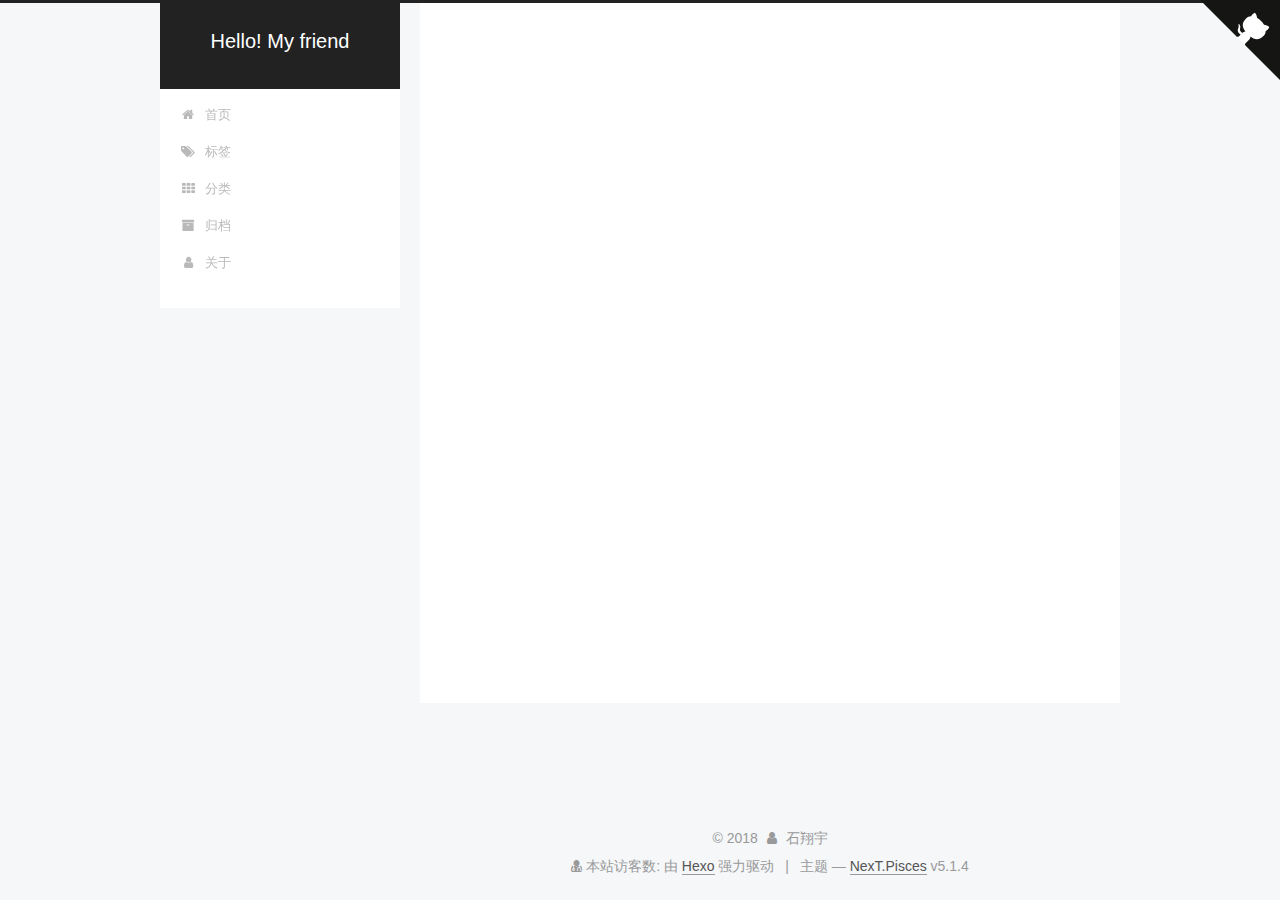
<file: tags/index.html>
<!DOCTYPE html>



  


<html class="theme-next pisces use-motion" lang="zh-Hans">
<head>
  <meta charset="UTF-8"/>
<meta http-equiv="X-UA-Compatible" content="IE=edge" />
<meta name="viewport" content="width=device-width, initial-scale=1, maximum-scale=1"/>
<meta name="theme-color" content="#222">









<meta http-equiv="Cache-Control" content="no-transform" />
<meta http-equiv="Cache-Control" content="no-siteapp" />
















  
  
  <link href="/lib/fancybox/source/jquery.fancybox.css?v=2.1.5" rel="stylesheet" type="text/css" />







<link href="/lib/font-awesome/css/font-awesome.min.css?v=4.6.2" rel="stylesheet" type="text/css" />

<link href="/css/main.css?v=5.1.4" rel="stylesheet" type="text/css" />


  <link rel="apple-touch-icon" sizes="180x180" href="/images/apple-touch-icon-next.png?v=5.1.4">


  <link rel="icon" type="image/png" sizes="32x32" href="/images/favicon-32x32-next.png?v=5.1.4">


  <link rel="icon" type="image/png" sizes="16x16" href="/images/favicon-16x16-next.png?v=5.1.4">


  <link rel="mask-icon" href="/images/logo.svg?v=5.1.4" color="#222">





  <meta name="keywords" content="Hexo, NexT" />










<meta property="og:type" content="website">
<meta property="og:title" content="tags">
<meta property="og:url" content="http://yoursite.com/tags/index.html">
<meta property="og:site_name" content="Hello! My friend">
<meta property="og:locale" content="zh-Hans">
<meta property="og:updated_time" content="2018-04-19T10:22:29.282Z">
<meta name="twitter:card" content="summary">
<meta name="twitter:title" content="tags">



<script type="text/javascript" id="hexo.configurations">
  var NexT = window.NexT || {};
  var CONFIG = {
    root: '/',
    scheme: 'Pisces',
    version: '5.1.4',
    sidebar: {"position":"left","display":"post","offset":12,"b2t":false,"scrollpercent":false,"onmobile":false},
    fancybox: true,
    tabs: true,
    motion: {"enable":true,"async":false,"transition":{"post_block":"fadeIn","post_header":"slideDownIn","post_body":"slideDownIn","coll_header":"slideLeftIn","sidebar":"slideUpIn"}},
    duoshuo: {
      userId: '0',
      author: '博主'
    },
    algolia: {
      applicationID: '',
      apiKey: '',
      indexName: '',
      hits: {"per_page":10},
      labels: {"input_placeholder":"Search for Posts","hits_empty":"We didn't find any results for the search: ${query}","hits_stats":"${hits} results found in ${time} ms"}
    }
  };
</script>



  <link rel="canonical" href="http://yoursite.com/tags/"/>





  <title>tags | Hello! My friend</title>
  








</head>

<body itemscope itemtype="http://schema.org/WebPage" lang="zh-Hans">

  
  
    
  

  <div class="container sidebar-position-left page-post-detail">
    <div class="headband"></div>
	<!--GitHub-start-->
	<a href="https://github.com/shixiangyublog" class="github-corner" aria-label="View source on Github"><svg width="80" height="80" viewBox="0 0 250 250" style="fill:#151513; color:#fff; position: absolute; top: 0; border: 0; right: 0;" aria-hidden="true"><path d="M0,0 L115,115 L130,115 L142,142 L250,250 L250,0 Z"></path><path d="M128.3,109.0 C113.8,99.7 119.0,89.6 119.0,89.6 C122.0,82.7 120.5,78.6 120.5,78.6 C119.2,72.0 123.4,76.3 123.4,76.3 C127.3,80.9 125.5,87.3 125.5,87.3 C122.9,97.6 130.6,101.9 134.4,103.2" fill="currentColor" style="transform-origin: 130px 106px;" class="octo-arm"></path><path d="M115.0,115.0 C114.9,115.1 118.7,116.5 119.8,115.4 L133.7,101.6 C136.9,99.2 139.9,98.4 142.2,98.6 C133.8,88.0 127.5,74.4 143.8,58.0 C148.5,53.4 154.0,51.2 159.7,51.0 C160.3,49.4 163.2,43.6 171.4,40.1 C171.4,40.1 176.1,42.5 178.8,56.2 C183.1,58.6 187.2,61.8 190.9,65.4 C194.5,69.0 197.7,73.2 200.1,77.6 C213.8,80.2 216.3,84.9 216.3,84.9 C212.7,93.1 206.9,96.0 205.4,96.6 C205.1,102.4 203.0,107.8 198.3,112.5 C181.9,128.9 168.3,122.5 157.7,114.1 C157.9,116.9 156.7,120.9 152.7,124.9 L141.0,136.5 C139.8,137.7 141.6,141.9 141.8,141.8 Z" fill="currentColor" class="octo-body"></path></svg></a><style>.github-corner:hover .octo-arm{animation:octocat-wave 560ms ease-in-out}@keyframes octocat-wave{0%,100%{transform:rotate(0)}20%,60%{transform:rotate(-25deg)}40%,80%{transform:rotate(10deg)}}@media (max-width:500px){.github-corner:hover .octo-arm{animation:none}.github-corner .octo-arm{animation:octocat-wave 560ms ease-in-out}}</style>

    <header id="header" class="header" itemscope itemtype="http://schema.org/WPHeader">
      <div class="header-inner"><div class="site-brand-wrapper">
  <div class="site-meta ">
    

    <div class="custom-logo-site-title">
      <a href="/"  class="brand" rel="start">
        <span class="logo-line-before"><i></i></span>
        <span class="site-title">Hello! My friend</span>
        <span class="logo-line-after"><i></i></span>
      </a>
    </div>
      
        <p class="site-subtitle"></p>
      
  </div>

  <div class="site-nav-toggle">
    <button>
      <span class="btn-bar"></span>
      <span class="btn-bar"></span>
      <span class="btn-bar"></span>
    </button>
  </div>
</div>

<nav class="site-nav">
  

  
    <ul id="menu" class="menu">
      
        
        <li class="menu-item menu-item-home">
          <a href="/" rel="section">
            
              <i class="menu-item-icon fa fa-fw fa-home"></i> <br />
            
            首页
          </a>
        </li>
      
        
        <li class="menu-item menu-item-tags">
          <a href="/tags/" rel="section">
            
              <i class="menu-item-icon fa fa-fw fa-tags"></i> <br />
            
            标签
          </a>
        </li>
      
        
        <li class="menu-item menu-item-categories">
          <a href="/categories/" rel="section">
            
              <i class="menu-item-icon fa fa-fw fa-th"></i> <br />
            
            分类
          </a>
        </li>
      
        
        <li class="menu-item menu-item-archives">
          <a href="/archives/" rel="section">
            
              <i class="menu-item-icon fa fa-fw fa-archive"></i> <br />
            
            归档
          </a>
        </li>
      
        
        <li class="menu-item menu-item-about">
          <a href="/about/" rel="section">
            
              <i class="menu-item-icon fa fa-fw fa-user"></i> <br />
            
            关于
          </a>
        </li>
      

      
    </ul>
  

  
</nav>



 </div>
    </header>

    <main id="main" class="main">
      <div class="main-inner">
        <div class="content-wrap">
          <div id="content" class="content">
            

  <div id="posts" class="posts-expand">
    
    
    
    <div class="post-block page">
      <header class="post-header">

	<h1 class="post-title" itemprop="name headline">tags</h1>



</header>

      
      
      
      <div class="post-body">
        
        
          <div class="tag-cloud">
            <div class="tag-cloud-title">
                暂无标签
            </div>
            <div class="tag-cloud-tags">
              
            </div>
          </div>
        
      </div>
      
      
      
    </div>
    
    
    
  </div>


          </div>
          


          

        </div>
        
          
  
  <div class="sidebar-toggle">
    <div class="sidebar-toggle-line-wrap">
      <span class="sidebar-toggle-line sidebar-toggle-line-first"></span>
      <span class="sidebar-toggle-line sidebar-toggle-line-middle"></span>
      <span class="sidebar-toggle-line sidebar-toggle-line-last"></span>
    </div>
  </div>
  
  <aside id="sidebar" class="sidebar">
    
    <div class="sidebar-inner">

      

      

      <section class="site-overview-wrap sidebar-panel sidebar-panel-active">
        <div class="site-overview">
          <div class="site-author motion-element" itemprop="author" itemscope itemtype="http://schema.org/Person">
            
              <img class="site-author-image" itemprop="image"
                src="/uploads/avatar.png"
                alt="石翔宇" />
            
              <p class="site-author-name" itemprop="name">石翔宇</p>
              <p class="site-description motion-element" itemprop="description"></p>
          </div>

          <nav class="site-state motion-element">

            
              <div class="site-state-item site-state-posts">
              
                <a href="/archives/">
              
                  <span class="site-state-item-count">1</span>
                  <span class="site-state-item-name">日志</span>
                </a>
              </div>
            

            

            

          </nav>

          
<div id="music163player">
    <iframe frameborder="no" border="0" marginwidth="0" marginheight="0" width=330 height=86 src="//music.163.com/outchain/player?type=2&id=28692862&auto=1&height=66">
	</iframe>
</div>
          

          
          

          
          

          

        </div>
      </section>

      

      

    </div>
  </aside>


        
      </div>
    </main>

    <footer id="footer" class="footer">
      <div class="footer-inner">
        <script async src="https://dn-lbstatics.qbox.me/busuanzi/2.3/busuanzi.pure.mini.js"></script>
<div class="copyright">&copy; <span itemprop="copyrightYear">2018</span>
  <span class="with-love">
    <i class="fa fa-user"></i>
  </span>
  <span class="author" itemprop="copyrightHolder">石翔宇</span>

  
</div>

<div class="powered-by">
<i class="fa fa-user-md"></i><span id="busuanzi_container_site_uv">
  本站访客数:<span id="busuanzi_value_site_uv"></span>
</span>
</div>


  <div class="powered-by">由 <a class="theme-link" target="_blank" href="https://hexo.io">Hexo</a> 强力驱动</div>



  <span class="post-meta-divider">|</span>



  <div class="theme-info">主题 &mdash; <a class="theme-link" target="_blank" href="https://github.com/iissnan/hexo-theme-next">NexT.Pisces</a> v5.1.4</div>




        







        
      </div>
    </footer>

    
      <div class="back-to-top">
        <i class="fa fa-arrow-up"></i>
        
      </div>
    

    

  </div>

  

<script type="text/javascript">
  if (Object.prototype.toString.call(window.Promise) !== '[object Function]') {
    window.Promise = null;
  }
</script>









  












  
  
    <script type="text/javascript" src="/lib/jquery/index.js?v=2.1.3"></script>
  

  
  
    <script type="text/javascript" src="/lib/fastclick/lib/fastclick.min.js?v=1.0.6"></script>
  

  
  
    <script type="text/javascript" src="/lib/jquery_lazyload/jquery.lazyload.js?v=1.9.7"></script>
  

  
  
    <script type="text/javascript" src="/lib/velocity/velocity.min.js?v=1.2.1"></script>
  

  
  
    <script type="text/javascript" src="/lib/velocity/velocity.ui.min.js?v=1.2.1"></script>
  

  
  
    <script type="text/javascript" src="/lib/fancybox/source/jquery.fancybox.pack.js?v=2.1.5"></script>
  


  


  <script type="text/javascript" src="/js/src/utils.js?v=5.1.4"></script>

  <script type="text/javascript" src="/js/src/motion.js?v=5.1.4"></script>



  
  


  <script type="text/javascript" src="/js/src/affix.js?v=5.1.4"></script>

  <script type="text/javascript" src="/js/src/schemes/pisces.js?v=5.1.4"></script>



  
  <script type="text/javascript" src="/js/src/scrollspy.js?v=5.1.4"></script>
<script type="text/javascript" src="/js/src/post-details.js?v=5.1.4"></script>



  


  <script type="text/javascript" src="/js/src/bootstrap.js?v=5.1.4"></script>



  


  




	





  





  












  





  

  

  

  
  

  

  

  

</body>
</html>
</file>
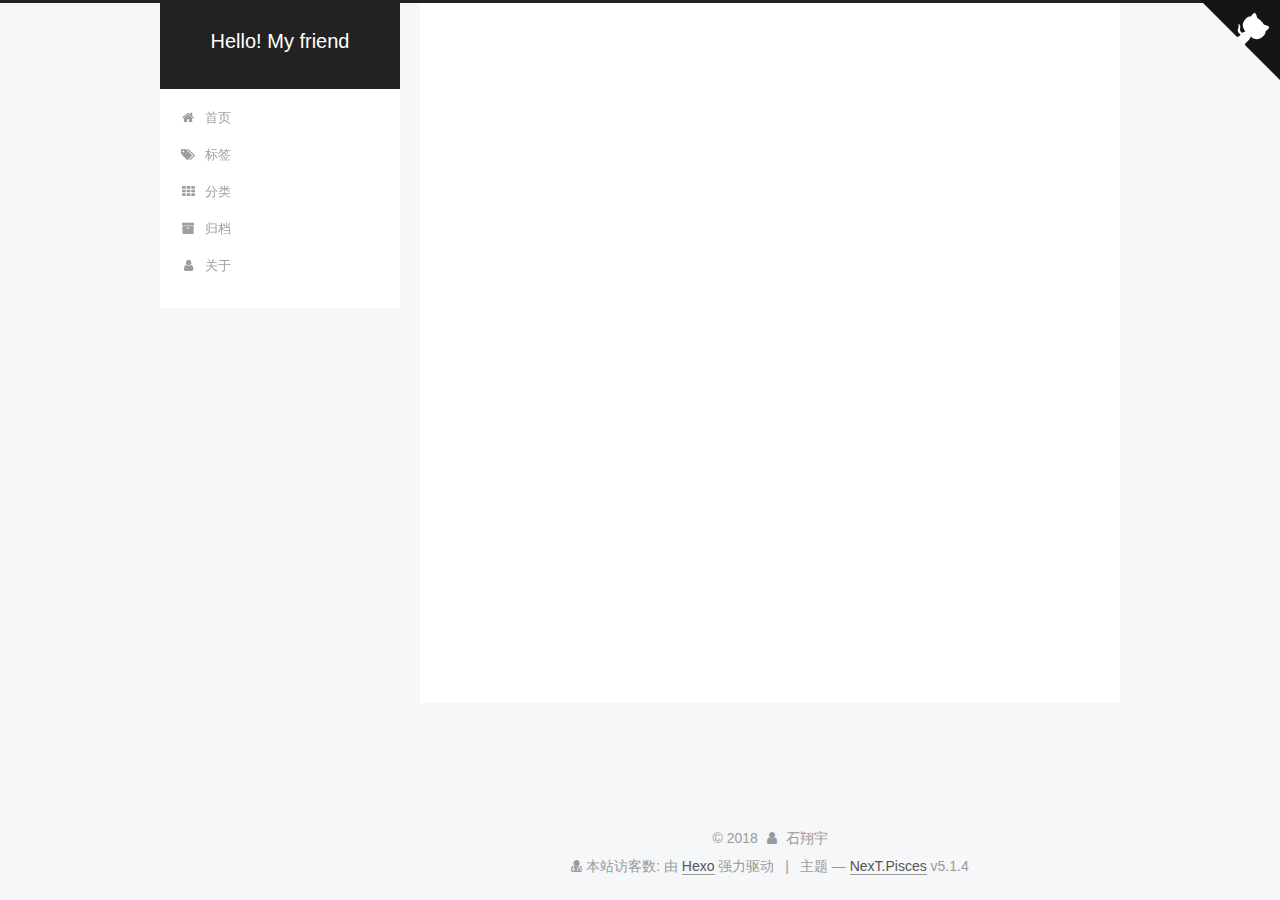
<file: archives/2018/index.html>
<!DOCTYPE html>



  


<html class="theme-next pisces use-motion" lang="zh-Hans">
<head>
  <meta charset="UTF-8"/>
<meta http-equiv="X-UA-Compatible" content="IE=edge" />
<meta name="viewport" content="width=device-width, initial-scale=1, maximum-scale=1"/>
<meta name="theme-color" content="#222">









<meta http-equiv="Cache-Control" content="no-transform" />
<meta http-equiv="Cache-Control" content="no-siteapp" />
















  
  
  <link href="/lib/fancybox/source/jquery.fancybox.css?v=2.1.5" rel="stylesheet" type="text/css" />







<link href="/lib/font-awesome/css/font-awesome.min.css?v=4.6.2" rel="stylesheet" type="text/css" />

<link href="/css/main.css?v=5.1.4" rel="stylesheet" type="text/css" />


  <link rel="apple-touch-icon" sizes="180x180" href="/images/apple-touch-icon-next.png?v=5.1.4">


  <link rel="icon" type="image/png" sizes="32x32" href="/images/favicon-32x32-next.png?v=5.1.4">


  <link rel="icon" type="image/png" sizes="16x16" href="/images/favicon-16x16-next.png?v=5.1.4">


  <link rel="mask-icon" href="/images/logo.svg?v=5.1.4" color="#222">





  <meta name="keywords" content="Hexo, NexT" />










<meta property="og:type" content="website">
<meta property="og:title" content="Hello! My friend">
<meta property="og:url" content="http://yoursite.com/archives/2018/index.html">
<meta property="og:site_name" content="Hello! My friend">
<meta property="og:locale" content="zh-Hans">
<meta name="twitter:card" content="summary">
<meta name="twitter:title" content="Hello! My friend">



<script type="text/javascript" id="hexo.configurations">
  var NexT = window.NexT || {};
  var CONFIG = {
    root: '/',
    scheme: 'Pisces',
    version: '5.1.4',
    sidebar: {"position":"left","display":"post","offset":12,"b2t":false,"scrollpercent":false,"onmobile":false},
    fancybox: true,
    tabs: true,
    motion: {"enable":true,"async":false,"transition":{"post_block":"fadeIn","post_header":"slideDownIn","post_body":"slideDownIn","coll_header":"slideLeftIn","sidebar":"slideUpIn"}},
    duoshuo: {
      userId: '0',
      author: '博主'
    },
    algolia: {
      applicationID: '',
      apiKey: '',
      indexName: '',
      hits: {"per_page":10},
      labels: {"input_placeholder":"Search for Posts","hits_empty":"We didn't find any results for the search: ${query}","hits_stats":"${hits} results found in ${time} ms"}
    }
  };
</script>



  <link rel="canonical" href="http://yoursite.com/archives/2018/"/>





  <title>归档 | Hello! My friend</title>
  








</head>

<body itemscope itemtype="http://schema.org/WebPage" lang="zh-Hans">

  
  
    
  

  <div class="container sidebar-position-left page-archive">
    <div class="headband"></div>
	<!--GitHub-start-->
	<a href="https://github.com/shixiangyublog" class="github-corner" aria-label="View source on Github"><svg width="80" height="80" viewBox="0 0 250 250" style="fill:#151513; color:#fff; position: absolute; top: 0; border: 0; right: 0;" aria-hidden="true"><path d="M0,0 L115,115 L130,115 L142,142 L250,250 L250,0 Z"></path><path d="M128.3,109.0 C113.8,99.7 119.0,89.6 119.0,89.6 C122.0,82.7 120.5,78.6 120.5,78.6 C119.2,72.0 123.4,76.3 123.4,76.3 C127.3,80.9 125.5,87.3 125.5,87.3 C122.9,97.6 130.6,101.9 134.4,103.2" fill="currentColor" style="transform-origin: 130px 106px;" class="octo-arm"></path><path d="M115.0,115.0 C114.9,115.1 118.7,116.5 119.8,115.4 L133.7,101.6 C136.9,99.2 139.9,98.4 142.2,98.6 C133.8,88.0 127.5,74.4 143.8,58.0 C148.5,53.4 154.0,51.2 159.7,51.0 C160.3,49.4 163.2,43.6 171.4,40.1 C171.4,40.1 176.1,42.5 178.8,56.2 C183.1,58.6 187.2,61.8 190.9,65.4 C194.5,69.0 197.7,73.2 200.1,77.6 C213.8,80.2 216.3,84.9 216.3,84.9 C212.7,93.1 206.9,96.0 205.4,96.6 C205.1,102.4 203.0,107.8 198.3,112.5 C181.9,128.9 168.3,122.5 157.7,114.1 C157.9,116.9 156.7,120.9 152.7,124.9 L141.0,136.5 C139.8,137.7 141.6,141.9 141.8,141.8 Z" fill="currentColor" class="octo-body"></path></svg></a><style>.github-corner:hover .octo-arm{animation:octocat-wave 560ms ease-in-out}@keyframes octocat-wave{0%,100%{transform:rotate(0)}20%,60%{transform:rotate(-25deg)}40%,80%{transform:rotate(10deg)}}@media (max-width:500px){.github-corner:hover .octo-arm{animation:none}.github-corner .octo-arm{animation:octocat-wave 560ms ease-in-out}}</style>

    <header id="header" class="header" itemscope itemtype="http://schema.org/WPHeader">
      <div class="header-inner"><div class="site-brand-wrapper">
  <div class="site-meta ">
    

    <div class="custom-logo-site-title">
      <a href="/"  class="brand" rel="start">
        <span class="logo-line-before"><i></i></span>
        <span class="site-title">Hello! My friend</span>
        <span class="logo-line-after"><i></i></span>
      </a>
    </div>
      
        <p class="site-subtitle"></p>
      
  </div>

  <div class="site-nav-toggle">
    <button>
      <span class="btn-bar"></span>
      <span class="btn-bar"></span>
      <span class="btn-bar"></span>
    </button>
  </div>
</div>

<nav class="site-nav">
  

  
    <ul id="menu" class="menu">
      
        
        <li class="menu-item menu-item-home">
          <a href="/" rel="section">
            
              <i class="menu-item-icon fa fa-fw fa-home"></i> <br />
            
            首页
          </a>
        </li>
      
        
        <li class="menu-item menu-item-tags">
          <a href="/tags/" rel="section">
            
              <i class="menu-item-icon fa fa-fw fa-tags"></i> <br />
            
            标签
          </a>
        </li>
      
        
        <li class="menu-item menu-item-categories">
          <a href="/categories/" rel="section">
            
              <i class="menu-item-icon fa fa-fw fa-th"></i> <br />
            
            分类
          </a>
        </li>
      
        
        <li class="menu-item menu-item-archives">
          <a href="/archives/" rel="section">
            
              <i class="menu-item-icon fa fa-fw fa-archive"></i> <br />
            
            归档
          </a>
        </li>
      
        
        <li class="menu-item menu-item-about">
          <a href="/about/" rel="section">
            
              <i class="menu-item-icon fa fa-fw fa-user"></i> <br />
            
            关于
          </a>
        </li>
      

      
    </ul>
  

  
</nav>



 </div>
    </header>

    <main id="main" class="main">
      <div class="main-inner">
        <div class="content-wrap">
          <div id="content" class="content">
            

  
  
  
  <div class="post-block archive">
    <div id="posts" class="posts-collapse">
      <span class="archive-move-on"></span>

      <span class="archive-page-counter">
        
        
        
          
        
        嗯..! 目前共计 1 篇日志。 继续努力。
      </span>

      

        
        
        

        
          
          <div class="collection-title">
            <h1 class="archive-year" id="archive-year-2018">2018</h1>
          </div>
        
        

        

  <article class="post post-type-normal" itemscope itemtype="http://schema.org/Article">
    <header class="post-header">

      <h2 class="post-title">
        
            <a class="post-title-link" href="/2018/04/18/hello-world/" itemprop="url">
              
                <span itemprop="name">Hello World</span>
              
            </a>
        
      </h2>

      <div class="post-meta">
        <time class="post-time" itemprop="dateCreated"
              datetime="2018-04-18T12:09:51+08:00"
              content="2018-04-18" >
          04-18
        </time>
      </div>

    </header>
  </article>



      

    </div>
  </div>
  
  
  

  



          </div>
          


          

        </div>
        
          
  
  <div class="sidebar-toggle">
    <div class="sidebar-toggle-line-wrap">
      <span class="sidebar-toggle-line sidebar-toggle-line-first"></span>
      <span class="sidebar-toggle-line sidebar-toggle-line-middle"></span>
      <span class="sidebar-toggle-line sidebar-toggle-line-last"></span>
    </div>
  </div>
  
  <aside id="sidebar" class="sidebar">
    
    <div class="sidebar-inner">

      

      

      <section class="site-overview-wrap sidebar-panel sidebar-panel-active">
        <div class="site-overview">
          <div class="site-author motion-element" itemprop="author" itemscope itemtype="http://schema.org/Person">
            
              <img class="site-author-image" itemprop="image"
                src="/uploads/avatar.png"
                alt="石翔宇" />
            
              <p class="site-author-name" itemprop="name">石翔宇</p>
              <p class="site-description motion-element" itemprop="description"></p>
          </div>

          <nav class="site-state motion-element">

            
              <div class="site-state-item site-state-posts">
              
                <a href="/archives/">
              
                  <span class="site-state-item-count">1</span>
                  <span class="site-state-item-name">日志</span>
                </a>
              </div>
            

            

            

          </nav>

          
<div id="music163player">
    <iframe frameborder="no" border="0" marginwidth="0" marginheight="0" width=330 height=86 src="//music.163.com/outchain/player?type=2&id=28692862&auto=1&height=66">
	</iframe>
</div>
          

          
          

          
          

          

        </div>
      </section>

      

      

    </div>
  </aside>


        
      </div>
    </main>

    <footer id="footer" class="footer">
      <div class="footer-inner">
        <script async src="https://dn-lbstatics.qbox.me/busuanzi/2.3/busuanzi.pure.mini.js"></script>
<div class="copyright">&copy; <span itemprop="copyrightYear">2018</span>
  <span class="with-love">
    <i class="fa fa-user"></i>
  </span>
  <span class="author" itemprop="copyrightHolder">石翔宇</span>

  
</div>

<div class="powered-by">
<i class="fa fa-user-md"></i><span id="busuanzi_container_site_uv">
  本站访客数:<span id="busuanzi_value_site_uv"></span>
</span>
</div>


  <div class="powered-by">由 <a class="theme-link" target="_blank" href="https://hexo.io">Hexo</a> 强力驱动</div>



  <span class="post-meta-divider">|</span>



  <div class="theme-info">主题 &mdash; <a class="theme-link" target="_blank" href="https://github.com/iissnan/hexo-theme-next">NexT.Pisces</a> v5.1.4</div>




        







        
      </div>
    </footer>

    
      <div class="back-to-top">
        <i class="fa fa-arrow-up"></i>
        
      </div>
    

    

  </div>

  

<script type="text/javascript">
  if (Object.prototype.toString.call(window.Promise) !== '[object Function]') {
    window.Promise = null;
  }
</script>









  












  
  
    <script type="text/javascript" src="/lib/jquery/index.js?v=2.1.3"></script>
  

  
  
    <script type="text/javascript" src="/lib/fastclick/lib/fastclick.min.js?v=1.0.6"></script>
  

  
  
    <script type="text/javascript" src="/lib/jquery_lazyload/jquery.lazyload.js?v=1.9.7"></script>
  

  
  
    <script type="text/javascript" src="/lib/velocity/velocity.min.js?v=1.2.1"></script>
  

  
  
    <script type="text/javascript" src="/lib/velocity/velocity.ui.min.js?v=1.2.1"></script>
  

  
  
    <script type="text/javascript" src="/lib/fancybox/source/jquery.fancybox.pack.js?v=2.1.5"></script>
  


  


  <script type="text/javascript" src="/js/src/utils.js?v=5.1.4"></script>

  <script type="text/javascript" src="/js/src/motion.js?v=5.1.4"></script>



  
  


  <script type="text/javascript" src="/js/src/affix.js?v=5.1.4"></script>

  <script type="text/javascript" src="/js/src/schemes/pisces.js?v=5.1.4"></script>



  

  


  <script type="text/javascript" src="/js/src/bootstrap.js?v=5.1.4"></script>



  


  




	





  





  












  





  

  

  

  
  

  

  

  

</body>
</html>
</file>
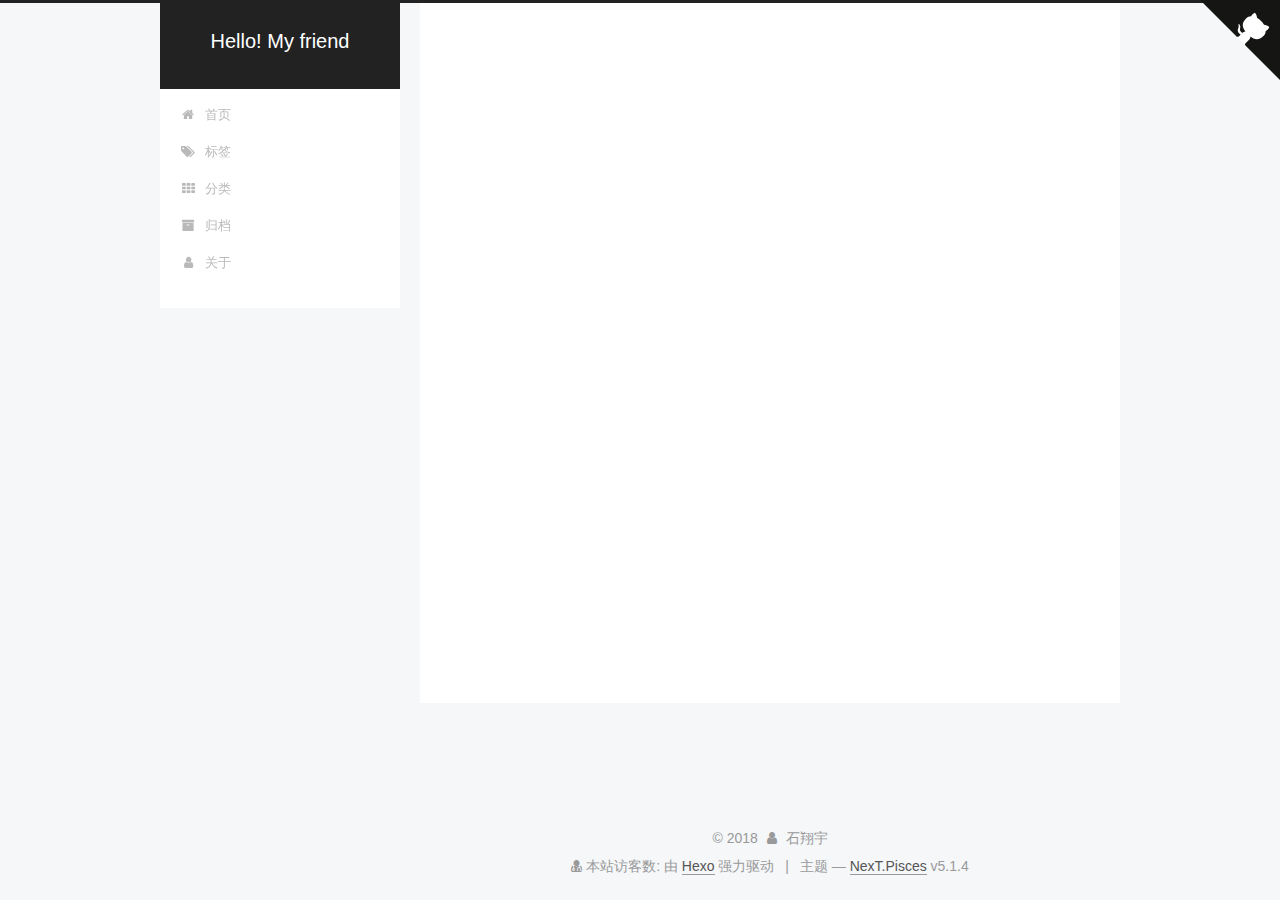
<file: archives/2018/04/index.html>
<!DOCTYPE html>



  


<html class="theme-next pisces use-motion" lang="zh-Hans">
<head>
  <meta charset="UTF-8"/>
<meta http-equiv="X-UA-Compatible" content="IE=edge" />
<meta name="viewport" content="width=device-width, initial-scale=1, maximum-scale=1"/>
<meta name="theme-color" content="#222">









<meta http-equiv="Cache-Control" content="no-transform" />
<meta http-equiv="Cache-Control" content="no-siteapp" />
















  
  
  <link href="/lib/fancybox/source/jquery.fancybox.css?v=2.1.5" rel="stylesheet" type="text/css" />







<link href="/lib/font-awesome/css/font-awesome.min.css?v=4.6.2" rel="stylesheet" type="text/css" />

<link href="/css/main.css?v=5.1.4" rel="stylesheet" type="text/css" />


  <link rel="apple-touch-icon" sizes="180x180" href="/images/apple-touch-icon-next.png?v=5.1.4">


  <link rel="icon" type="image/png" sizes="32x32" href="/images/favicon-32x32-next.png?v=5.1.4">


  <link rel="icon" type="image/png" sizes="16x16" href="/images/favicon-16x16-next.png?v=5.1.4">


  <link rel="mask-icon" href="/images/logo.svg?v=5.1.4" color="#222">





  <meta name="keywords" content="Hexo, NexT" />










<meta property="og:type" content="website">
<meta property="og:title" content="Hello! My friend">
<meta property="og:url" content="http://yoursite.com/archives/2018/04/index.html">
<meta property="og:site_name" content="Hello! My friend">
<meta property="og:locale" content="zh-Hans">
<meta name="twitter:card" content="summary">
<meta name="twitter:title" content="Hello! My friend">



<script type="text/javascript" id="hexo.configurations">
  var NexT = window.NexT || {};
  var CONFIG = {
    root: '/',
    scheme: 'Pisces',
    version: '5.1.4',
    sidebar: {"position":"left","display":"post","offset":12,"b2t":false,"scrollpercent":false,"onmobile":false},
    fancybox: true,
    tabs: true,
    motion: {"enable":true,"async":false,"transition":{"post_block":"fadeIn","post_header":"slideDownIn","post_body":"slideDownIn","coll_header":"slideLeftIn","sidebar":"slideUpIn"}},
    duoshuo: {
      userId: '0',
      author: '博主'
    },
    algolia: {
      applicationID: '',
      apiKey: '',
      indexName: '',
      hits: {"per_page":10},
      labels: {"input_placeholder":"Search for Posts","hits_empty":"We didn't find any results for the search: ${query}","hits_stats":"${hits} results found in ${time} ms"}
    }
  };
</script>



  <link rel="canonical" href="http://yoursite.com/archives/2018/04/"/>





  <title>归档 | Hello! My friend</title>
  








</head>

<body itemscope itemtype="http://schema.org/WebPage" lang="zh-Hans">

  
  
    
  

  <div class="container sidebar-position-left page-archive">
    <div class="headband"></div>
	<!--GitHub-start-->
	<a href="https://github.com/shixiangyublog" class="github-corner" aria-label="View source on Github"><svg width="80" height="80" viewBox="0 0 250 250" style="fill:#151513; color:#fff; position: absolute; top: 0; border: 0; right: 0;" aria-hidden="true"><path d="M0,0 L115,115 L130,115 L142,142 L250,250 L250,0 Z"></path><path d="M128.3,109.0 C113.8,99.7 119.0,89.6 119.0,89.6 C122.0,82.7 120.5,78.6 120.5,78.6 C119.2,72.0 123.4,76.3 123.4,76.3 C127.3,80.9 125.5,87.3 125.5,87.3 C122.9,97.6 130.6,101.9 134.4,103.2" fill="currentColor" style="transform-origin: 130px 106px;" class="octo-arm"></path><path d="M115.0,115.0 C114.9,115.1 118.7,116.5 119.8,115.4 L133.7,101.6 C136.9,99.2 139.9,98.4 142.2,98.6 C133.8,88.0 127.5,74.4 143.8,58.0 C148.5,53.4 154.0,51.2 159.7,51.0 C160.3,49.4 163.2,43.6 171.4,40.1 C171.4,40.1 176.1,42.5 178.8,56.2 C183.1,58.6 187.2,61.8 190.9,65.4 C194.5,69.0 197.7,73.2 200.1,77.6 C213.8,80.2 216.3,84.9 216.3,84.9 C212.7,93.1 206.9,96.0 205.4,96.6 C205.1,102.4 203.0,107.8 198.3,112.5 C181.9,128.9 168.3,122.5 157.7,114.1 C157.9,116.9 156.7,120.9 152.7,124.9 L141.0,136.5 C139.8,137.7 141.6,141.9 141.8,141.8 Z" fill="currentColor" class="octo-body"></path></svg></a><style>.github-corner:hover .octo-arm{animation:octocat-wave 560ms ease-in-out}@keyframes octocat-wave{0%,100%{transform:rotate(0)}20%,60%{transform:rotate(-25deg)}40%,80%{transform:rotate(10deg)}}@media (max-width:500px){.github-corner:hover .octo-arm{animation:none}.github-corner .octo-arm{animation:octocat-wave 560ms ease-in-out}}</style>

    <header id="header" class="header" itemscope itemtype="http://schema.org/WPHeader">
      <div class="header-inner"><div class="site-brand-wrapper">
  <div class="site-meta ">
    

    <div class="custom-logo-site-title">
      <a href="/"  class="brand" rel="start">
        <span class="logo-line-before"><i></i></span>
        <span class="site-title">Hello! My friend</span>
        <span class="logo-line-after"><i></i></span>
      </a>
    </div>
      
        <p class="site-subtitle"></p>
      
  </div>

  <div class="site-nav-toggle">
    <button>
      <span class="btn-bar"></span>
      <span class="btn-bar"></span>
      <span class="btn-bar"></span>
    </button>
  </div>
</div>

<nav class="site-nav">
  

  
    <ul id="menu" class="menu">
      
        
        <li class="menu-item menu-item-home">
          <a href="/" rel="section">
            
              <i class="menu-item-icon fa fa-fw fa-home"></i> <br />
            
            首页
          </a>
        </li>
      
        
        <li class="menu-item menu-item-tags">
          <a href="/tags/" rel="section">
            
              <i class="menu-item-icon fa fa-fw fa-tags"></i> <br />
            
            标签
          </a>
        </li>
      
        
        <li class="menu-item menu-item-categories">
          <a href="/categories/" rel="section">
            
              <i class="menu-item-icon fa fa-fw fa-th"></i> <br />
            
            分类
          </a>
        </li>
      
        
        <li class="menu-item menu-item-archives">
          <a href="/archives/" rel="section">
            
              <i class="menu-item-icon fa fa-fw fa-archive"></i> <br />
            
            归档
          </a>
        </li>
      
        
        <li class="menu-item menu-item-about">
          <a href="/about/" rel="section">
            
              <i class="menu-item-icon fa fa-fw fa-user"></i> <br />
            
            关于
          </a>
        </li>
      

      
    </ul>
  

  
</nav>



 </div>
    </header>

    <main id="main" class="main">
      <div class="main-inner">
        <div class="content-wrap">
          <div id="content" class="content">
            

  
  
  
  <div class="post-block archive">
    <div id="posts" class="posts-collapse">
      <span class="archive-move-on"></span>

      <span class="archive-page-counter">
        
        
        
          
        
        嗯..! 目前共计 1 篇日志。 继续努力。
      </span>

      

        
        
        

        
          
          <div class="collection-title">
            <h1 class="archive-year" id="archive-year-2018">2018</h1>
          </div>
        
        

        

  <article class="post post-type-normal" itemscope itemtype="http://schema.org/Article">
    <header class="post-header">

      <h2 class="post-title">
        
            <a class="post-title-link" href="/2018/04/18/hello-world/" itemprop="url">
              
                <span itemprop="name">Hello World</span>
              
            </a>
        
      </h2>

      <div class="post-meta">
        <time class="post-time" itemprop="dateCreated"
              datetime="2018-04-18T12:09:51+08:00"
              content="2018-04-18" >
          04-18
        </time>
      </div>

    </header>
  </article>



      

    </div>
  </div>
  
  
  

  



          </div>
          


          

        </div>
        
          
  
  <div class="sidebar-toggle">
    <div class="sidebar-toggle-line-wrap">
      <span class="sidebar-toggle-line sidebar-toggle-line-first"></span>
      <span class="sidebar-toggle-line sidebar-toggle-line-middle"></span>
      <span class="sidebar-toggle-line sidebar-toggle-line-last"></span>
    </div>
  </div>
  
  <aside id="sidebar" class="sidebar">
    
    <div class="sidebar-inner">

      

      

      <section class="site-overview-wrap sidebar-panel sidebar-panel-active">
        <div class="site-overview">
          <div class="site-author motion-element" itemprop="author" itemscope itemtype="http://schema.org/Person">
            
              <img class="site-author-image" itemprop="image"
                src="/uploads/avatar.png"
                alt="石翔宇" />
            
              <p class="site-author-name" itemprop="name">石翔宇</p>
              <p class="site-description motion-element" itemprop="description"></p>
          </div>

          <nav class="site-state motion-element">

            
              <div class="site-state-item site-state-posts">
              
                <a href="/archives/">
              
                  <span class="site-state-item-count">1</span>
                  <span class="site-state-item-name">日志</span>
                </a>
              </div>
            

            

            

          </nav>

          
<div id="music163player">
    <iframe frameborder="no" border="0" marginwidth="0" marginheight="0" width=330 height=86 src="//music.163.com/outchain/player?type=2&id=28692862&auto=1&height=66">
	</iframe>
</div>
          

          
          

          
          

          

        </div>
      </section>

      

      

    </div>
  </aside>


        
      </div>
    </main>

    <footer id="footer" class="footer">
      <div class="footer-inner">
        <script async src="https://dn-lbstatics.qbox.me/busuanzi/2.3/busuanzi.pure.mini.js"></script>
<div class="copyright">&copy; <span itemprop="copyrightYear">2018</span>
  <span class="with-love">
    <i class="fa fa-user"></i>
  </span>
  <span class="author" itemprop="copyrightHolder">石翔宇</span>

  
</div>

<div class="powered-by">
<i class="fa fa-user-md"></i><span id="busuanzi_container_site_uv">
  本站访客数:<span id="busuanzi_value_site_uv"></span>
</span>
</div>


  <div class="powered-by">由 <a class="theme-link" target="_blank" href="https://hexo.io">Hexo</a> 强力驱动</div>



  <span class="post-meta-divider">|</span>



  <div class="theme-info">主题 &mdash; <a class="theme-link" target="_blank" href="https://github.com/iissnan/hexo-theme-next">NexT.Pisces</a> v5.1.4</div>




        







        
      </div>
    </footer>

    
      <div class="back-to-top">
        <i class="fa fa-arrow-up"></i>
        
      </div>
    

    

  </div>

  

<script type="text/javascript">
  if (Object.prototype.toString.call(window.Promise) !== '[object Function]') {
    window.Promise = null;
  }
</script>









  












  
  
    <script type="text/javascript" src="/lib/jquery/index.js?v=2.1.3"></script>
  

  
  
    <script type="text/javascript" src="/lib/fastclick/lib/fastclick.min.js?v=1.0.6"></script>
  

  
  
    <script type="text/javascript" src="/lib/jquery_lazyload/jquery.lazyload.js?v=1.9.7"></script>
  

  
  
    <script type="text/javascript" src="/lib/velocity/velocity.min.js?v=1.2.1"></script>
  

  
  
    <script type="text/javascript" src="/lib/velocity/velocity.ui.min.js?v=1.2.1"></script>
  

  
  
    <script type="text/javascript" src="/lib/fancybox/source/jquery.fancybox.pack.js?v=2.1.5"></script>
  


  


  <script type="text/javascript" src="/js/src/utils.js?v=5.1.4"></script>

  <script type="text/javascript" src="/js/src/motion.js?v=5.1.4"></script>



  
  


  <script type="text/javascript" src="/js/src/affix.js?v=5.1.4"></script>

  <script type="text/javascript" src="/js/src/schemes/pisces.js?v=5.1.4"></script>



  

  


  <script type="text/javascript" src="/js/src/bootstrap.js?v=5.1.4"></script>



  


  




	





  





  












  





  

  

  

  
  

  

  

  

</body>
</html>
</file>
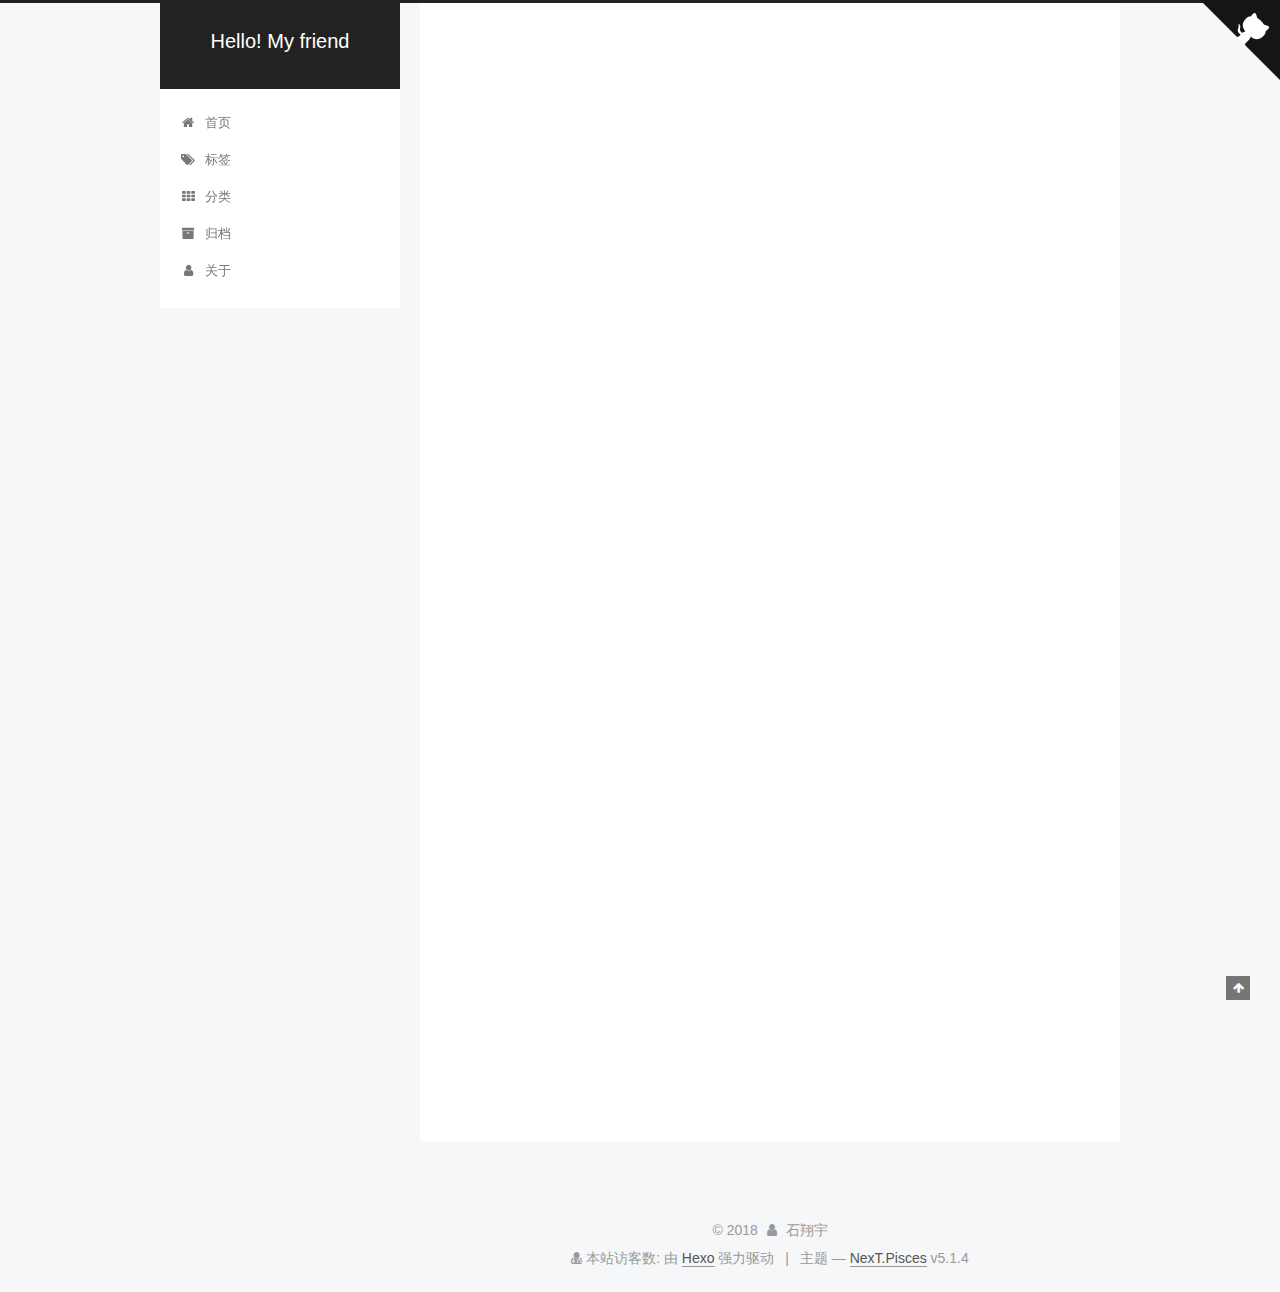
<file: 2018/04/18/hello-world/index.html>
<!DOCTYPE html>



  


<html class="theme-next pisces use-motion" lang="zh-Hans">
<head>
  <meta charset="UTF-8"/>
<meta http-equiv="X-UA-Compatible" content="IE=edge" />
<meta name="viewport" content="width=device-width, initial-scale=1, maximum-scale=1"/>
<meta name="theme-color" content="#222">









<meta http-equiv="Cache-Control" content="no-transform" />
<meta http-equiv="Cache-Control" content="no-siteapp" />
















  
  
  <link href="/lib/fancybox/source/jquery.fancybox.css?v=2.1.5" rel="stylesheet" type="text/css" />







<link href="/lib/font-awesome/css/font-awesome.min.css?v=4.6.2" rel="stylesheet" type="text/css" />

<link href="/css/main.css?v=5.1.4" rel="stylesheet" type="text/css" />


  <link rel="apple-touch-icon" sizes="180x180" href="/images/apple-touch-icon-next.png?v=5.1.4">


  <link rel="icon" type="image/png" sizes="32x32" href="/images/favicon-32x32-next.png?v=5.1.4">


  <link rel="icon" type="image/png" sizes="16x16" href="/images/favicon-16x16-next.png?v=5.1.4">


  <link rel="mask-icon" href="/images/logo.svg?v=5.1.4" color="#222">





  <meta name="keywords" content="Hexo, NexT" />










<meta name="description" content="Welcome to Hexo! This is your very first post. Check documentation for more info. If you get any problems when using Hexo, you can find the answer in troubleshooting or you can ask me on GitHub. Quick">
<meta property="og:type" content="article">
<meta property="og:title" content="Hello World">
<meta property="og:url" content="http://yoursite.com/2018/04/18/hello-world/index.html">
<meta property="og:site_name" content="Hello! My friend">
<meta property="og:description" content="Welcome to Hexo! This is your very first post. Check documentation for more info. If you get any problems when using Hexo, you can find the answer in troubleshooting or you can ask me on GitHub. Quick">
<meta property="og:locale" content="zh-Hans">
<meta property="og:updated_time" content="2018-04-18T04:09:51.267Z">
<meta name="twitter:card" content="summary">
<meta name="twitter:title" content="Hello World">
<meta name="twitter:description" content="Welcome to Hexo! This is your very first post. Check documentation for more info. If you get any problems when using Hexo, you can find the answer in troubleshooting or you can ask me on GitHub. Quick">



<script type="text/javascript" id="hexo.configurations">
  var NexT = window.NexT || {};
  var CONFIG = {
    root: '/',
    scheme: 'Pisces',
    version: '5.1.4',
    sidebar: {"position":"left","display":"post","offset":12,"b2t":false,"scrollpercent":false,"onmobile":false},
    fancybox: true,
    tabs: true,
    motion: {"enable":true,"async":false,"transition":{"post_block":"fadeIn","post_header":"slideDownIn","post_body":"slideDownIn","coll_header":"slideLeftIn","sidebar":"slideUpIn"}},
    duoshuo: {
      userId: '0',
      author: '博主'
    },
    algolia: {
      applicationID: '',
      apiKey: '',
      indexName: '',
      hits: {"per_page":10},
      labels: {"input_placeholder":"Search for Posts","hits_empty":"We didn't find any results for the search: ${query}","hits_stats":"${hits} results found in ${time} ms"}
    }
  };
</script>



  <link rel="canonical" href="http://yoursite.com/2018/04/18/hello-world/"/>





  <title>Hello World | Hello! My friend</title>
  








</head>

<body itemscope itemtype="http://schema.org/WebPage" lang="zh-Hans">

  
  
    
  

  <div class="container sidebar-position-left page-post-detail">
    <div class="headband"></div>
	<!--GitHub-start-->
	<a href="https://github.com/shixiangyublog" class="github-corner" aria-label="View source on Github"><svg width="80" height="80" viewBox="0 0 250 250" style="fill:#151513; color:#fff; position: absolute; top: 0; border: 0; right: 0;" aria-hidden="true"><path d="M0,0 L115,115 L130,115 L142,142 L250,250 L250,0 Z"></path><path d="M128.3,109.0 C113.8,99.7 119.0,89.6 119.0,89.6 C122.0,82.7 120.5,78.6 120.5,78.6 C119.2,72.0 123.4,76.3 123.4,76.3 C127.3,80.9 125.5,87.3 125.5,87.3 C122.9,97.6 130.6,101.9 134.4,103.2" fill="currentColor" style="transform-origin: 130px 106px;" class="octo-arm"></path><path d="M115.0,115.0 C114.9,115.1 118.7,116.5 119.8,115.4 L133.7,101.6 C136.9,99.2 139.9,98.4 142.2,98.6 C133.8,88.0 127.5,74.4 143.8,58.0 C148.5,53.4 154.0,51.2 159.7,51.0 C160.3,49.4 163.2,43.6 171.4,40.1 C171.4,40.1 176.1,42.5 178.8,56.2 C183.1,58.6 187.2,61.8 190.9,65.4 C194.5,69.0 197.7,73.2 200.1,77.6 C213.8,80.2 216.3,84.9 216.3,84.9 C212.7,93.1 206.9,96.0 205.4,96.6 C205.1,102.4 203.0,107.8 198.3,112.5 C181.9,128.9 168.3,122.5 157.7,114.1 C157.9,116.9 156.7,120.9 152.7,124.9 L141.0,136.5 C139.8,137.7 141.6,141.9 141.8,141.8 Z" fill="currentColor" class="octo-body"></path></svg></a><style>.github-corner:hover .octo-arm{animation:octocat-wave 560ms ease-in-out}@keyframes octocat-wave{0%,100%{transform:rotate(0)}20%,60%{transform:rotate(-25deg)}40%,80%{transform:rotate(10deg)}}@media (max-width:500px){.github-corner:hover .octo-arm{animation:none}.github-corner .octo-arm{animation:octocat-wave 560ms ease-in-out}}</style>

    <header id="header" class="header" itemscope itemtype="http://schema.org/WPHeader">
      <div class="header-inner"><div class="site-brand-wrapper">
  <div class="site-meta ">
    

    <div class="custom-logo-site-title">
      <a href="/"  class="brand" rel="start">
        <span class="logo-line-before"><i></i></span>
        <span class="site-title">Hello! My friend</span>
        <span class="logo-line-after"><i></i></span>
      </a>
    </div>
      
        <p class="site-subtitle"></p>
      
  </div>

  <div class="site-nav-toggle">
    <button>
      <span class="btn-bar"></span>
      <span class="btn-bar"></span>
      <span class="btn-bar"></span>
    </button>
  </div>
</div>

<nav class="site-nav">
  

  
    <ul id="menu" class="menu">
      
        
        <li class="menu-item menu-item-home">
          <a href="/" rel="section">
            
              <i class="menu-item-icon fa fa-fw fa-home"></i> <br />
            
            首页
          </a>
        </li>
      
        
        <li class="menu-item menu-item-tags">
          <a href="/tags/" rel="section">
            
              <i class="menu-item-icon fa fa-fw fa-tags"></i> <br />
            
            标签
          </a>
        </li>
      
        
        <li class="menu-item menu-item-categories">
          <a href="/categories/" rel="section">
            
              <i class="menu-item-icon fa fa-fw fa-th"></i> <br />
            
            分类
          </a>
        </li>
      
        
        <li class="menu-item menu-item-archives">
          <a href="/archives/" rel="section">
            
              <i class="menu-item-icon fa fa-fw fa-archive"></i> <br />
            
            归档
          </a>
        </li>
      
        
        <li class="menu-item menu-item-about">
          <a href="/about/" rel="section">
            
              <i class="menu-item-icon fa fa-fw fa-user"></i> <br />
            
            关于
          </a>
        </li>
      

      
    </ul>
  

  
</nav>



 </div>
    </header>

    <main id="main" class="main">
      <div class="main-inner">
        <div class="content-wrap">
          <div id="content" class="content">
            

  <div id="posts" class="posts-expand">
    

  

  
  
  

  <article class="post post-type-normal" itemscope itemtype="http://schema.org/Article">
  
  
  
  <div class="post-block">
    <link itemprop="mainEntityOfPage" href="http://yoursite.com/2018/04/18/hello-world/">

    <span hidden itemprop="author" itemscope itemtype="http://schema.org/Person">
      <meta itemprop="name" content="石翔宇">
      <meta itemprop="description" content="">
      <meta itemprop="image" content="/uploads/avatar.png">
    </span>

    <span hidden itemprop="publisher" itemscope itemtype="http://schema.org/Organization">
      <meta itemprop="name" content="Hello! My friend">
    </span>

    
      <header class="post-header">

        
        
          <h1 class="post-title" itemprop="name headline">Hello World</h1>
        

        <div class="post-meta">
          <span class="post-time">
            
              <span class="post-meta-item-icon">
                <i class="fa fa-calendar-o"></i>
              </span>
              
                <span class="post-meta-item-text">发表于</span>
              
              <time title="创建于" itemprop="dateCreated datePublished" datetime="2018-04-18T12:09:51+08:00">
                2018-04-18
              </time>
            

            

            
          </span>

          

          
            
          

          
          

          

          
            <div class="post-wordcount">
              
                
                <span class="post-meta-item-icon">
                  <i class="fa fa-file-word-o"></i>
                </span>
                
                  <span class="post-meta-item-text">字数统计&#58;</span>
                
                <span title="字数统计">
                  78字
                </span>
              

              
                <span class="post-meta-divider">|</span>
              

              
                <span class="post-meta-item-icon">
                  <i class="fa fa-clock-o"></i>
                </span>
                
                  <span class="post-meta-item-text">阅读时长 &asymp;</span>
                
                <span title="阅读时长">
                  1分钟
                </span>
              
            </div>
          

          

        </div>
      </header>
    

    
    
    
    <div class="post-body" itemprop="articleBody">

      
      

      
        <p>Welcome to <a href="https://hexo.io/" target="_blank" rel="noopener">Hexo</a>! This is your very first post. Check <a href="https://hexo.io/docs/" target="_blank" rel="noopener">documentation</a> for more info. If you get any problems when using Hexo, you can find the answer in <a href="https://hexo.io/docs/troubleshooting.html" target="_blank" rel="noopener">troubleshooting</a> or you can ask me on <a href="https://github.com/hexojs/hexo/issues" target="_blank" rel="noopener">GitHub</a>.</p>
<h2 id="Quick-Start"><a href="#Quick-Start" class="headerlink" title="Quick Start"></a>Quick Start</h2><h3 id="Create-a-new-post"><a href="#Create-a-new-post" class="headerlink" title="Create a new post"></a>Create a new post</h3><figure class="highlight bash"><table><tr><td class="gutter"><pre><span class="line">1</span><br></pre></td><td class="code"><pre><span class="line">$ hexo new <span class="string">"My New Post"</span></span><br></pre></td></tr></table></figure>
<p>More info: <a href="https://hexo.io/docs/writing.html" target="_blank" rel="noopener">Writing</a></p>
<h3 id="Run-server"><a href="#Run-server" class="headerlink" title="Run server"></a>Run server</h3><figure class="highlight bash"><table><tr><td class="gutter"><pre><span class="line">1</span><br></pre></td><td class="code"><pre><span class="line">$ hexo server</span><br></pre></td></tr></table></figure>
<p>More info: <a href="https://hexo.io/docs/server.html" target="_blank" rel="noopener">Server</a></p>
<h3 id="Generate-static-files"><a href="#Generate-static-files" class="headerlink" title="Generate static files"></a>Generate static files</h3><figure class="highlight bash"><table><tr><td class="gutter"><pre><span class="line">1</span><br></pre></td><td class="code"><pre><span class="line">$ hexo generate</span><br></pre></td></tr></table></figure>
<p>More info: <a href="https://hexo.io/docs/generating.html" target="_blank" rel="noopener">Generating</a></p>
<h3 id="Deploy-to-remote-sites"><a href="#Deploy-to-remote-sites" class="headerlink" title="Deploy to remote sites"></a>Deploy to remote sites</h3><figure class="highlight bash"><table><tr><td class="gutter"><pre><span class="line">1</span><br></pre></td><td class="code"><pre><span class="line">$ hexo deploy</span><br></pre></td></tr></table></figure>
<p>More info: <a href="https://hexo.io/docs/deployment.html" target="_blank" rel="noopener">Deployment</a></p>

      
    </div>
    
    
    

    

    

    
	  <div>
		
			<div>
    
        <div style="text-align:center;color: #ccc;font-size:14px;">
            ----------且将新火试新茶
            <i class="fa fa-paw"></i>
            诗酒趁年华----------
        </div>
    
</div>
		
	  </div>

    <footer class="post-footer">
      

      
      
      

      

      
      
    </footer>
  </div>
  
  
  
  </article>



    <div class="post-spread">
      
    </div>
  </div>


          </div>
          


          

  



        </div>
        
          
  
  <div class="sidebar-toggle">
    <div class="sidebar-toggle-line-wrap">
      <span class="sidebar-toggle-line sidebar-toggle-line-first"></span>
      <span class="sidebar-toggle-line sidebar-toggle-line-middle"></span>
      <span class="sidebar-toggle-line sidebar-toggle-line-last"></span>
    </div>
  </div>
  
  <aside id="sidebar" class="sidebar">
    
    <div class="sidebar-inner">

      

      
        <ul class="sidebar-nav motion-element">
          <li class="sidebar-nav-toc sidebar-nav-active" data-target="post-toc-wrap">
            文章目录
          </li>
          <li class="sidebar-nav-overview" data-target="site-overview-wrap">
            站点概览
          </li>
        </ul>
      

      <section class="site-overview-wrap sidebar-panel">
        <div class="site-overview">
          <div class="site-author motion-element" itemprop="author" itemscope itemtype="http://schema.org/Person">
            
              <img class="site-author-image" itemprop="image"
                src="/uploads/avatar.png"
                alt="石翔宇" />
            
              <p class="site-author-name" itemprop="name">石翔宇</p>
              <p class="site-description motion-element" itemprop="description"></p>
          </div>

          <nav class="site-state motion-element">

            
              <div class="site-state-item site-state-posts">
              
                <a href="/archives/">
              
                  <span class="site-state-item-count">1</span>
                  <span class="site-state-item-name">日志</span>
                </a>
              </div>
            

            

            

          </nav>

          
<div id="music163player">
    <iframe frameborder="no" border="0" marginwidth="0" marginheight="0" width=330 height=86 src="//music.163.com/outchain/player?type=2&id=28692862&auto=1&height=66">
	</iframe>
</div>
          

          
          

          
          

          

        </div>
      </section>

      
      <!--noindex-->
        <section class="post-toc-wrap motion-element sidebar-panel sidebar-panel-active">
          <div class="post-toc">

            
              
            

            
              <div class="post-toc-content"><ol class="nav"><li class="nav-item nav-level-2"><a class="nav-link" href="#Quick-Start"><span class="nav-number">1.</span> <span class="nav-text">Quick Start</span></a><ol class="nav-child"><li class="nav-item nav-level-3"><a class="nav-link" href="#Create-a-new-post"><span class="nav-number">1.1.</span> <span class="nav-text">Create a new post</span></a></li><li class="nav-item nav-level-3"><a class="nav-link" href="#Run-server"><span class="nav-number">1.2.</span> <span class="nav-text">Run server</span></a></li><li class="nav-item nav-level-3"><a class="nav-link" href="#Generate-static-files"><span class="nav-number">1.3.</span> <span class="nav-text">Generate static files</span></a></li><li class="nav-item nav-level-3"><a class="nav-link" href="#Deploy-to-remote-sites"><span class="nav-number">1.4.</span> <span class="nav-text">Deploy to remote sites</span></a></li></ol></li></ol></div>
            

          </div>
        </section>
      <!--/noindex-->
      

      

    </div>
  </aside>


        
      </div>
    </main>

    <footer id="footer" class="footer">
      <div class="footer-inner">
        <script async src="https://dn-lbstatics.qbox.me/busuanzi/2.3/busuanzi.pure.mini.js"></script>
<div class="copyright">&copy; <span itemprop="copyrightYear">2018</span>
  <span class="with-love">
    <i class="fa fa-user"></i>
  </span>
  <span class="author" itemprop="copyrightHolder">石翔宇</span>

  
</div>

<div class="powered-by">
<i class="fa fa-user-md"></i><span id="busuanzi_container_site_uv">
  本站访客数:<span id="busuanzi_value_site_uv"></span>
</span>
</div>


  <div class="powered-by">由 <a class="theme-link" target="_blank" href="https://hexo.io">Hexo</a> 强力驱动</div>



  <span class="post-meta-divider">|</span>



  <div class="theme-info">主题 &mdash; <a class="theme-link" target="_blank" href="https://github.com/iissnan/hexo-theme-next">NexT.Pisces</a> v5.1.4</div>




        







        
      </div>
    </footer>

    
      <div class="back-to-top">
        <i class="fa fa-arrow-up"></i>
        
      </div>
    

    

  </div>

  

<script type="text/javascript">
  if (Object.prototype.toString.call(window.Promise) !== '[object Function]') {
    window.Promise = null;
  }
</script>









  












  
  
    <script type="text/javascript" src="/lib/jquery/index.js?v=2.1.3"></script>
  

  
  
    <script type="text/javascript" src="/lib/fastclick/lib/fastclick.min.js?v=1.0.6"></script>
  

  
  
    <script type="text/javascript" src="/lib/jquery_lazyload/jquery.lazyload.js?v=1.9.7"></script>
  

  
  
    <script type="text/javascript" src="/lib/velocity/velocity.min.js?v=1.2.1"></script>
  

  
  
    <script type="text/javascript" src="/lib/velocity/velocity.ui.min.js?v=1.2.1"></script>
  

  
  
    <script type="text/javascript" src="/lib/fancybox/source/jquery.fancybox.pack.js?v=2.1.5"></script>
  


  


  <script type="text/javascript" src="/js/src/utils.js?v=5.1.4"></script>

  <script type="text/javascript" src="/js/src/motion.js?v=5.1.4"></script>



  
  


  <script type="text/javascript" src="/js/src/affix.js?v=5.1.4"></script>

  <script type="text/javascript" src="/js/src/schemes/pisces.js?v=5.1.4"></script>



  
  <script type="text/javascript" src="/js/src/scrollspy.js?v=5.1.4"></script>
<script type="text/javascript" src="/js/src/post-details.js?v=5.1.4"></script>



  


  <script type="text/javascript" src="/js/src/bootstrap.js?v=5.1.4"></script>



  


  




	





  





  












  





  

  

  

  
  

  

  

  

</body>
</html>
</file>
<file: css/main.css>
/* normalize.css v3.0.2 | MIT License | git.io/normalize */
html {
  font-family: sans-serif; /* 1 */
  -ms-text-size-adjust: 100%; /* 2 */
  -webkit-text-size-adjust: 100%; /* 2 */
}
body {
  margin: 0;
}
article,
aside,
details,
figcaption,
figure,
footer,
header,
hgroup,
main,
menu,
nav,
section,
summary {
  display: block;
}
audio,
canvas,
progress,
video {
  display: inline-block; /* 1 */
  vertical-align: baseline; /* 2 */
}
audio:not([controls]) {
  display: none;
  height: 0;
}
[hidden],
template {
  display: none;
}
a {
  background-color: transparent;
}
a:active,
a:hover {
  outline: 0;
}
abbr[title] {
  border-bottom: 1px dotted;
}
b,
strong {
  font-weight: bold;
}
dfn {
  font-style: italic;
}
h1 {
  font-size: 2em;
  margin: 0.67em 0;
}
mark {
  background: #ff0;
  color: #000;
}
small {
  font-size: 80%;
}
sub,
sup {
  font-size: 75%;
  line-height: 0;
  position: relative;
  vertical-align: baseline;
}
sup {
  top: -0.5em;
}
sub {
  bottom: -0.25em;
}
img {
  border: 0;
}
svg:not(:root) {
  overflow: hidden;
}
figure {
  margin: 1em 40px;
}
hr {
  -moz-box-sizing: content-box;
  box-sizing: content-box;
  height: 0;
}
pre {
  overflow: auto;
}
code,
kbd,
pre,
samp {
  font-family: monospace, monospace;
  font-size: 1em;
}
button,
input,
optgroup,
select,
textarea {
  color: inherit; /* 1 */
  font: inherit; /* 2 */
  margin: 0; /* 3 */
}
button {
  overflow: visible;
}
button,
select {
  text-transform: none;
}
button,
html input[type="button"],
input[type="reset"],
input[type="submit"] {
  -webkit-appearance: button; /* 2 */
  cursor: pointer; /* 3 */
}
button[disabled],
html input[disabled] {
  cursor: default;
}
button::-moz-focus-inner,
input::-moz-focus-inner {
  border: 0;
  padding: 0;
}
input {
  line-height: normal;
}
input[type="checkbox"],
input[type="radio"] {
  box-sizing: border-box; /* 1 */
  padding: 0; /* 2 */
}
input[type="number"]::-webkit-inner-spin-button,
input[type="number"]::-webkit-outer-spin-button {
  height: auto;
}
input[type="search"] {
  -webkit-appearance: textfield; /* 1 */
  -moz-box-sizing: content-box;
  -webkit-box-sizing: content-box; /* 2 */
  box-sizing: content-box;
}
input[type="search"]::-webkit-search-cancel-button,
input[type="search"]::-webkit-search-decoration {
  -webkit-appearance: none;
}
fieldset {
  border: 1px solid #c0c0c0;
  margin: 0 2px;
  padding: 0.35em 0.625em 0.75em;
}
legend {
  border: 0; /* 1 */
  padding: 0; /* 2 */
}
textarea {
  overflow: auto;
}
optgroup {
  font-weight: bold;
}
table {
  border-collapse: collapse;
  border-spacing: 0;
}
td,
th {
  padding: 0;
}
::selection {
  background: #262a30;
  color: #fff;
}
body {
  position: relative;
  font-family: 'Lato', "PingFang SC", "Microsoft YaHei", sans-serif;
  font-size: 14px;
  line-height: 2;
  color: #555;
  background: #f5f7f9;
}
@media (max-width: 767px) {
  body {
    padding-right: 0 !important;
  }
}
@media (min-width: 768px) and (max-width: 991px) {
  body {
    padding-right: 0 !important;
  }
}
@media (min-width: 1600px) {
  body {
    font-size: 16px;
  }
}
h1,
h2,
h3,
h4,
h5,
h6 {
  margin: 0;
  padding: 0;
  font-weight: bold;
  line-height: 1.5;
  font-family: 'Lato', "PingFang SC", "Microsoft YaHei", sans-serif;
}
h2,
h3,
h4,
h5,
h6 {
  margin: 20px 0 15px;
}
h1 {
  font-size: 22px;
}
@media (max-width: 767px) {
  h1 {
    font-size: 18px;
  }
}
h2 {
  font-size: 20px;
}
@media (max-width: 767px) {
  h2 {
    font-size: 16px;
  }
}
h3 {
  font-size: 18px;
}
@media (max-width: 767px) {
  h3 {
    font-size: 14px;
  }
}
h4 {
  font-size: 16px;
}
@media (max-width: 767px) {
  h4 {
    font-size: 12px;
  }
}
h5 {
  font-size: 14px;
}
@media (max-width: 767px) {
  h5 {
    font-size: 10px;
  }
}
h6 {
  font-size: 12px;
}
@media (max-width: 767px) {
  h6 {
    font-size: 8px;
  }
}
p {
  margin: 0 0 20px 0;
}
a {
  color: #555;
  text-decoration: none;
  outline: none;
  border-bottom: 1px solid #999;
  word-wrap: break-word;
}
a:hover {
  color: #222;
  border-bottom-color: #222;
}
blockquote {
  margin: 0;
  padding: 0;
}
img {
  display: block;
  margin: auto;
  max-width: 100%;
  height: auto;
}
hr {
  margin: 40px 0;
  height: 3px;
  border: none;
  background-color: #ddd;
  background-image: repeating-linear-gradient(-45deg, #fff, #fff 4px, transparent 4px, transparent 8px);
}
blockquote {
  padding: 0 15px;
  color: #666;
  border-left: 4px solid #ddd;
}
blockquote cite::before {
  content: "-";
  padding: 0 5px;
}
dt {
  font-weight: 700;
}
dd {
  margin: 0;
  padding: 0;
}
kbd {
  border: 1px solid #ccc;
  border-radius: 0.2em;
  box-shadow: 0.1em 0.1em 0.2em rgba(0,0,0,0.1);
  background-color: #f9f9f9;
  font-family: inherit;
  background-image: -webkit-linear-gradient(top, #eee, #fff, #eee);
  padding: 0.1em 0.3em;
  white-space: nowrap;
}
.text-left {
  text-align: left;
}
.text-center {
  text-align: center;
}
.text-right {
  text-align: right;
}
.text-justify {
  text-align: justify;
}
.text-nowrap {
  white-space: nowrap;
}
.text-lowercase {
  text-transform: lowercase;
}
.text-uppercase {
  text-transform: uppercase;
}
.text-capitalize {
  text-transform: capitalize;
}
.center-block {
  display: block;
  margin-left: auto;
  margin-right: auto;
}
.clearfix:before,
.clearfix:after {
  content: " ";
  display: table;
}
.clearfix:after {
  clear: both;
}
.pullquote {
  width: 45%;
}
.pullquote.left {
  float: left;
  margin-left: 5px;
  margin-right: 10px;
}
.pullquote.right {
  float: right;
  margin-left: 10px;
  margin-right: 5px;
}
.affix.affix.affix {
  position: fixed;
}
.translation {
  margin-top: -20px;
  font-size: 14px;
  color: #999;
}
.scrollbar-measure {
  width: 100px;
  height: 100px;
  overflow: scroll;
  position: absolute;
  top: -9999px;
}
.use-motion .motion-element {
  opacity: 0;
}
table {
  margin: 20px 0;
  width: 100%;
  border-collapse: collapse;
  border-spacing: 0;
  border: 1px solid #ddd;
  font-size: 14px;
  table-layout: fixed;
  word-wrap: break-all;
}
table>tbody>tr:nth-of-type(odd) {
  background-color: #f9f9f9;
}
table>tbody>tr:hover {
  background-color: #f5f5f5;
}
caption,
th,
td {
  padding: 8px;
  text-align: left;
  vertical-align: middle;
  font-weight: normal;
}
th,
td {
  border-bottom: 3px solid #ddd;
  border-right: 1px solid #eee;
}
th {
  padding-bottom: 10px;
  font-weight: 700;
}
td {
  border-bottom-width: 1px;
}
html,
body {
  height: 100%;
}
.container {
  position: relative;
  min-height: 100%;
}
.header-inner {
  margin: 0 auto;
  padding: 100px 0 70px;
  width: 700px;
}
@media (min-width: 1600px) {
  .container .header-inner {
    width: 900px;
  }
}
.main {
  padding-bottom: 150px;
}
.main-inner {
  margin: 0 auto;
  width: 700px;
}
@media (min-width: 1600px) {
  .container .main-inner {
    width: 900px;
  }
}
.footer {
  position: absolute;
  left: 0;
  bottom: 0;
  width: 100%;
  min-height: 50px;
}
.footer-inner {
  box-sizing: border-box;
  margin: 20px auto;
  width: 700px;
}
@media (min-width: 1600px) {
  .container .footer-inner {
    width: 900px;
  }
}
pre,
.highlight {
  overflow: auto;
  margin: 20px 0;
  padding: 0;
  font-size: 13px;
  color: #4d4d4c;
  background: #f7f7f7;
  line-height: 1.6;
}
pre,
code {
  font-family: consolas, Menlo, "PingFang SC", "Microsoft YaHei", monospace;
}
code {
  padding: 2px 4px;
  word-wrap: break-word;
  color: #555;
  background: #eee;
  border-radius: 3px;
  font-size: 13px;
}
pre {
  padding: 10px;
}
pre code {
  padding: 0;
  color: #4d4d4c;
  background: none;
  text-shadow: none;
}
.highlight {
  border-radius: 1px;
}
.highlight pre {
  border: none;
  margin: 0;
  padding: 10px 0;
}
.highlight table {
  margin: 0;
  width: auto;
  border: none;
}
.highlight td {
  border: none;
  padding: 0;
}
.highlight figcaption {
  font-size: 1em;
  color: #4d4d4c;
  line-height: 1em;
  margin-bottom: 1em;
}
.highlight figcaption:before,
.highlight figcaption:after {
  content: " ";
  display: table;
}
.highlight figcaption:after {
  clear: both;
}
.highlight figcaption a {
  float: right;
  color: #4d4d4c;
}
.highlight figcaption a:hover {
  border-bottom-color: #4d4d4c;
}
.highlight .gutter pre {
  padding-left: 10px;
  padding-right: 10px;
  color: #869194;
  text-align: right;
  background-color: #eff2f3;
}
.highlight .code pre {
  width: 100%;
  padding-left: 10px;
  padding-right: 10px;
  background-color: #f7f7f7;
}
.highlight .line {
  height: 20px;
}
.gutter {
  -webkit-user-select: none;
  -moz-user-select: none;
  -ms-user-select: none;
  user-select: none;
}
.gist table {
  width: auto;
}
.gist table td {
  border: none;
}
pre .deletion {
  background: #fdd;
}
pre .addition {
  background: #dfd;
}
pre .meta {
  color: #8959a8;
}
pre .comment {
  color: #8e908c;
}
pre .variable,
pre .attribute,
pre .tag,
pre .regexp,
pre .ruby .constant,
pre .xml .tag .title,
pre .xml .pi,
pre .xml .doctype,
pre .html .doctype,
pre .css .id,
pre .css .class,
pre .css .pseudo {
  color: #c82829;
}
pre .number,
pre .preprocessor,
pre .built_in,
pre .literal,
pre .params,
pre .constant,
pre .command {
  color: #f5871f;
}
pre .ruby .class .title,
pre .css .rules .attribute,
pre .string,
pre .value,
pre .inheritance,
pre .header,
pre .ruby .symbol,
pre .xml .cdata,
pre .special,
pre .number,
pre .formula {
  color: #718c00;
}
pre .title,
pre .css .hexcolor {
  color: #3e999f;
}
pre .function,
pre .python .decorator,
pre .python .title,
pre .ruby .function .title,
pre .ruby .title .keyword,
pre .perl .sub,
pre .javascript .title,
pre .coffeescript .title {
  color: #4271ae;
}
pre .keyword,
pre .javascript .function {
  color: #8959a8;
}
.full-image.full-image.full-image.full-image {
  border: none;
  max-width: 100%;
  width: auto;
  margin: 20px auto 25px;
}
@media (min-width: 992px) {
  .full-image.full-image.full-image.full-image {
    max-width: none;
    width: 118%;
    margin: 0 -9%;
  }
}
.blockquote-center,
.page-home .post-type-quote blockquote,
.page-post-detail .post-type-quote blockquote {
  position: relative;
  margin: 40px 0;
  padding: 0;
  border-left: none;
  text-align: center;
}
.blockquote-center::before,
.page-home .post-type-quote blockquote::before,
.page-post-detail .post-type-quote blockquote::before,
.blockquote-center::after,
.page-home .post-type-quote blockquote::after,
.page-post-detail .post-type-quote blockquote::after {
  position: absolute;
  content: ' ';
  display: block;
  width: 100%;
  height: 24px;
  opacity: 0.2;
  background-repeat: no-repeat;
  background-position: 0 -6px;
  background-size: 22px 22px;
}
.blockquote-center::before,
.page-home .post-type-quote blockquote::before,
.page-post-detail .post-type-quote blockquote::before {
  top: -20px;
  background-image: url("../images/quote-l.svg");
  border-top: 1px solid #ccc;
}
.blockquote-center::after,
.page-home .post-type-quote blockquote::after,
.page-post-detail .post-type-quote blockquote::after {
  bottom: -20px;
  background-image: url("../images/quote-r.svg");
  border-bottom: 1px solid #ccc;
  background-position: 100% 8px;
}
.blockquote-center p,
.page-home .post-type-quote blockquote p,
.page-post-detail .post-type-quote blockquote p,
.blockquote-center div,
.page-home .post-type-quote blockquote div,
.page-post-detail .post-type-quote blockquote div {
  text-align: center;
}
.post .post-body .group-picture img {
  box-sizing: border-box;
  padding: 0 3px;
  border: none;
}
.post .group-picture-row {
  overflow: hidden;
  margin-top: 6px;
}
.post .group-picture-row:first-child {
  margin-top: 0;
}
.post .group-picture-column {
  float: left;
}
.page-post-detail .post-body .group-picture-column {
  float: none;
  margin-top: 10px;
  width: auto !important;
}
.page-post-detail .post-body .group-picture-column img {
  margin: 0 auto;
}
.page-archive .group-picture-container {
  overflow: hidden;
}
.page-archive .group-picture-row {
  float: left;
}
.page-archive .group-picture-row:first-child {
  margin-top: 6px;
}
.page-archive .group-picture-column {
  max-width: 150px;
  max-height: 150px;
}
.post-body .note {
  position: relative;
  padding: 15px;
  margin-bottom: 20px;
  border: 1px solid #eee;
  border-left-width: 5px;
  border-radius: 3px;
}
.post-body .note h2,
.post-body .note h3,
.post-body .note h4,
.post-body .note h5,
.post-body .note h6 {
  margin-top: 0;
  margin-bottom: 0;
  border-bottom: initial;
  padding-top: 0 !important;
}
.post-body .note p:first-child,
.post-body .note ul:first-child,
.post-body .note ol:first-child,
.post-body .note table:first-child,
.post-body .note pre:first-child,
.post-body .note blockquote:first-child {
  margin-top: 0;
}
.post-body .note p:last-child,
.post-body .note ul:last-child,
.post-body .note ol:last-child,
.post-body .note table:last-child,
.post-body .note pre:last-child,
.post-body .note blockquote:last-child {
  margin-bottom: 0;
}
.post-body .note.default {
  border-left-color: #777;
}
.post-body .note.default h2,
.post-body .note.default h3,
.post-body .note.default h4,
.post-body .note.default h5,
.post-body .note.default h6 {
  color: #777;
}
.post-body .note.primary {
  border-left-color: #6f42c1;
}
.post-body .note.primary h2,
.post-body .note.primary h3,
.post-body .note.primary h4,
.post-body .note.primary h5,
.post-body .note.primary h6 {
  color: #6f42c1;
}
.post-body .note.info {
  border-left-color: #428bca;
}
.post-body .note.info h2,
.post-body .note.info h3,
.post-body .note.info h4,
.post-body .note.info h5,
.post-body .note.info h6 {
  color: #428bca;
}
.post-body .note.success {
  border-left-color: #5cb85c;
}
.post-body .note.success h2,
.post-body .note.success h3,
.post-body .note.success h4,
.post-body .note.success h5,
.post-body .note.success h6 {
  color: #5cb85c;
}
.post-body .note.warning {
  border-left-color: #f0ad4e;
}
.post-body .note.warning h2,
.post-body .note.warning h3,
.post-body .note.warning h4,
.post-body .note.warning h5,
.post-body .note.warning h6 {
  color: #f0ad4e;
}
.post-body .note.danger {
  border-left-color: #d9534f;
}
.post-body .note.danger h2,
.post-body .note.danger h3,
.post-body .note.danger h4,
.post-body .note.danger h5,
.post-body .note.danger h6 {
  color: #d9534f;
}
.post-body .label {
  display: inline;
  padding: 0 2px;
  white-space: nowrap;
}
.post-body .label.default {
  background-color: #f0f0f0;
}
.post-body .label.primary {
  background-color: #efe6f7;
}
.post-body .label.info {
  background-color: #e5f2f8;
}
.post-body .label.success {
  background-color: #e7f4e9;
}
.post-body .label.warning {
  background-color: #fcf6e1;
}
.post-body .label.danger {
  background-color: #fae8eb;
}
.post-body .tabs {
  position: relative;
  display: block;
  margin-bottom: 20px;
  padding-top: 10px;
}
.post-body .tabs ul.nav-tabs {
  margin: 0;
  padding: 0;
  display: flex;
  margin-bottom: -1px;
}
@media (max-width: 413px) {
  .post-body .tabs ul.nav-tabs {
    display: block;
    margin-bottom: 5px;
  }
}
.post-body .tabs ul.nav-tabs li.tab {
  list-style-type: none !important;
  margin: 0 0.25em 0 0;
  border-top: 3px solid transparent;
  border-left: 1px solid transparent;
  border-right: 1px solid transparent;
}
@media (max-width: 413px) {
  .post-body .tabs ul.nav-tabs li.tab {
    margin: initial;
    border-top: 1px solid transparent;
    border-left: 3px solid transparent;
    border-right: 1px solid transparent;
    border-bottom: 1px solid transparent;
  }
}
.post-body .tabs ul.nav-tabs li.tab a {
  outline: 0;
  border-bottom: initial;
  display: block;
  line-height: 1.8em;
  padding: 0.25em 0.75em;
  transition-duration: 0.2s;
  transition-timing-function: ease-out;
  transition-delay: 0s;
}
.post-body .tabs ul.nav-tabs li.tab a i {
  width: 1.285714285714286em;
}
.post-body .tabs ul.nav-tabs li.tab.active {
  border-top: 3px solid #fc6423;
  border-left: 1px solid #ddd;
  border-right: 1px solid #ddd;
  background-color: #fff;
}
@media (max-width: 413px) {
  .post-body .tabs ul.nav-tabs li.tab.active {
    border-top: 1px solid #ddd;
    border-left: 3px solid #fc6423;
    border-right: 1px solid #ddd;
    border-bottom: 1px solid #ddd;
  }
}
.post-body .tabs ul.nav-tabs li.tab.active a {
  cursor: default;
  color: #555;
}
.post-body .tabs .tab-content {
  background-color: #fff;
}
.post-body .tabs .tab-content .tab-pane {
  border: 1px solid #ddd;
  padding: 20px 20px 0 20px;
}
.post-body .tabs .tab-content .tab-pane:not(.active) {
  display: none !important;
}
.post-body .tabs .tab-content .tab-pane.active {
  display: block !important;
}
.btn {
  display: inline-block;
  padding: 0 20px;
  font-size: 14px;
  color: #555;
  background: #fff;
  border: 2px solid #555;
  text-decoration: none;
  border-radius: 2px;
  transition-property: background-color;
  transition-duration: 0.2s;
  transition-timing-function: ease-in-out;
  transition-delay: 0s;
  line-height: 2;
}
.btn:hover {
  border-color: #222;
  color: #fff;
  background: #222;
}
.btn +.btn {
  margin: 0 0 8px 8px;
}
.btn .fa-fw {
  width: 1.285714285714286em;
  text-align: left;
}
.btn-bar {
  display: block;
  width: 22px;
  height: 2px;
  background: #555;
  border-radius: 1px;
}
.btn-bar+.btn-bar {
  margin-top: 4px;
}
.pagination {
  margin: 120px 0 40px;
  text-align: center;
  border-top: 1px solid #eee;
}
.page-number-basic,
.pagination .prev,
.pagination .next,
.pagination .page-number,
.pagination .space {
  display: inline-block;
  position: relative;
  top: -1px;
  margin: 0 10px;
  padding: 0 11px;
}
@media (max-width: 767px) {
  .page-number-basic,
  .pagination .prev,
  .pagination .next,
  .pagination .page-number,
  .pagination .space {
    margin: 0 5px;
  }
}
.pagination .prev,
.pagination .next,
.pagination .page-number {
  border-bottom: 0;
  border-top: 1px solid #eee;
  transition-property: border-color;
  transition-duration: 0.2s;
  transition-timing-function: ease-in-out;
  transition-delay: 0s;
}
.pagination .prev:hover,
.pagination .next:hover,
.pagination .page-number:hover {
  border-top-color: #222;
}
.pagination .space {
  padding: 0;
  margin: 0;
}
.pagination .prev {
  margin-left: 0;
}
.pagination .next {
  margin-right: 0;
}
.pagination .page-number.current {
  color: #fff;
  background: #ccc;
  border-top-color: #ccc;
}
@media (max-width: 767px) {
  .pagination {
    border-top: none;
  }
  .pagination .prev,
  .pagination .next,
  .pagination .page-number {
    margin-bottom: 10px;
    border-top: 0;
    border-bottom: 1px solid #eee;
    padding: 0 10px;
  }
  .pagination .prev:hover,
  .pagination .next:hover,
  .pagination .page-number:hover {
    border-bottom-color: #222;
  }
}
.comments {
  margin: 60px 20px 0;
}
.tag-cloud {
  text-align: center;
}
.tag-cloud a {
  display: inline-block;
  margin: 10px;
}
.back-to-top {
  box-sizing: border-box;
  position: fixed;
  bottom: -100px;
  right: 30px;
  z-index: 1050;
  padding: 0 6px;
  width: 24px;
  background: #222;
  font-size: 12px;
  opacity: 0.6;
  color: #fff;
  cursor: pointer;
  text-align: center;
  -webkit-transform: translateZ(0);
  transition-property: bottom;
  transition-duration: 0.2s;
  transition-timing-function: ease-in-out;
  transition-delay: 0s;
}
@media (min-width: 768px) and (max-width: 991px) {
  .back-to-top {
    display: none !important;
  }
}
@media (max-width: 767px) {
  .back-to-top {
    display: none !important;
  }
}
.back-to-top.back-to-top-on {
  bottom: 30px;
}
.header {
  background: transparent;
}
.header-inner {
  position: relative;
}
.headband {
  height: 3px;
  background: #222;
}
.site-meta {
  margin: 0;
  text-align: center;
}
@media (max-width: 767px) {
  .site-meta {
    text-align: center;
  }
}
.brand {
  position: relative;
  display: inline-block;
  padding: 0 40px;
  color: #fff;
  background: #222;
  border-bottom: none;
}
.brand:hover {
  color: #fff;
}
.logo {
  display: inline-block;
  margin-right: 5px;
  line-height: 36px;
  vertical-align: top;
}
.site-title {
  display: inline-block;
  vertical-align: top;
  line-height: 36px;
  font-size: 20px;
  font-weight: normal;
  font-family: 'Lato', "PingFang SC", "Microsoft YaHei", sans-serif;
}
.site-subtitle {
  margin-top: 10px;
  font-size: 13px;
  color: #ddd;
}
.use-motion .brand {
  opacity: 0;
}
.use-motion .logo,
.use-motion .site-title,
.use-motion .site-subtitle {
  opacity: 0;
  position: relative;
  top: -10px;
}
.site-nav-toggle {
  display: none;
  position: absolute;
  top: 10px;
  left: 10px;
}
@media (max-width: 767px) {
  .site-nav-toggle {
    display: block;
  }
}
.site-nav-toggle button {
  margin-top: 2px;
  padding: 9px 10px;
  background: transparent;
  border: none;
}
@media (max-width: 767px) {
  .site-nav {
    display: none;
    margin: 0 -10px;
    padding: 0 10px;
    clear: both;
    border-top: 1px solid #ddd;
  }
}
@media (min-width: 768px) and (max-width: 991px) {
  .site-nav {
    display: block !important;
  }
}
@media (min-width: 992px) {
  .site-nav {
    display: block !important;
  }
}
.menu {
  margin-top: 20px;
  padding-left: 0;
  text-align: center;
}
.menu .menu-item {
  display: inline-block;
  margin: 0 10px;
  list-style: none;
}
@media screen and (max-width: 767px) {
  .menu .menu-item {
    margin-top: 10px;
  }
}
.menu .menu-item a {
  display: block;
  font-size: 13px;
  line-height: inherit;
  border-bottom: 1px solid transparent;
  transition-property: border-color;
  transition-duration: 0.2s;
  transition-timing-function: ease-in-out;
  transition-delay: 0s;
}
.menu .menu-item a:hover,
.menu-item-active a {
  border-bottom-color: #222;
}
.menu .menu-item .fa {
  margin-right: 5px;
}
.use-motion .menu-item {
  opacity: 0;
}
.post-body {
  font-family: 'Lato', "PingFang SC", "Microsoft YaHei", sans-serif;
}
@media (max-width: 767px) {
  .post-body {
    word-break: break-word;
  }
}
.post-body .fancybox img {
  display: block !important;
  margin: 0 auto;
  cursor: pointer;
  cursor: zoom-in;
  cursor: -webkit-zoom-in;
}
.post-body .image-caption,
.post-body .figure .caption {
  margin: -20px auto 15px;
  text-align: center;
  font-size: 14px;
  color: #999;
  font-weight: bold;
  line-height: 1;
}
.post-sticky-flag {
  display: inline-block;
  font-size: 16px;
  -ms-transform: rotate(30deg);
  -webkit-transform: rotate(30deg);
  -moz-transform: rotate(30deg);
  -ms-transform: rotate(30deg);
  -o-transform: rotate(30deg);
  transform: rotate(30deg);
}
.use-motion .post-block,
.use-motion .pagination,
.use-motion .comments {
  opacity: 0;
}
.use-motion .post-header {
  opacity: 0;
}
.use-motion .post-body {
  opacity: 0;
}
.use-motion .collection-title {
  opacity: 0;
}
.posts-expand {
  padding-top: 40px;
}
@media (max-width: 767px) {
  .posts-expand {
    margin: 0 20px;
  }
  .post-body pre .gutter pre {
    padding-right: 10px;
  }
  .post-body .highlight {
    margin-left: 0px;
    margin-right: 0px;
    padding: 0;
  }
  .post-body .highlight .gutter pre {
    padding-right: 10px;
  }
}
@media (min-width: 992px) {
  .posts-expand .post-body {
    text-align: justify;
  }
}
.posts-expand .post-body h2,
.posts-expand .post-body h3,
.posts-expand .post-body h4,
.posts-expand .post-body h5,
.posts-expand .post-body h6 {
  padding-top: 10px;
}
.posts-expand .post-body h2 .header-anchor,
.posts-expand .post-body h3 .header-anchor,
.posts-expand .post-body h4 .header-anchor,
.posts-expand .post-body h5 .header-anchor,
.posts-expand .post-body h6 .header-anchor {
  float: right;
  margin-left: 10px;
  color: #ccc;
  border-bottom-style: none;
  visibility: hidden;
}
.posts-expand .post-body h2 .header-anchor:hover,
.posts-expand .post-body h3 .header-anchor:hover,
.posts-expand .post-body h4 .header-anchor:hover,
.posts-expand .post-body h5 .header-anchor:hover,
.posts-expand .post-body h6 .header-anchor:hover {
  color: inherit;
}
.posts-expand .post-body h2:hover .header-anchor,
.posts-expand .post-body h3:hover .header-anchor,
.posts-expand .post-body h4:hover .header-anchor,
.posts-expand .post-body h5:hover .header-anchor,
.posts-expand .post-body h6:hover .header-anchor {
  visibility: visible;
}
.posts-expand .post-body ul li {
  list-style: circle;
}
.posts-expand .post-body img {
  box-sizing: border-box;
  margin: auto;
  padding: 3px;
  border: 1px solid #ddd;
}
.posts-expand .post-body .fancybox img {
  margin: 0 auto 25px;
}
@media (max-width: 767px) {
  .posts-collapse {
    margin: 0 20px;
  }
  .posts-collapse .post-title,
  .posts-collapse .post-meta {
    display: block;
    width: auto;
    text-align: left;
  }
}
.posts-collapse {
  position: relative;
  z-index: 1010;
  margin-left: 55px;
}
.posts-collapse::after {
  content: " ";
  position: absolute;
  top: 20px;
  left: 0;
  margin-left: -2px;
  width: 4px;
  height: 100%;
  background: #f5f5f5;
  z-index: -1;
}
@media (max-width: 767px) {
  .posts-collapse {
    margin: 0 20px;
  }
}
.posts-collapse .collection-title {
  position: relative;
  margin: 60px 0;
}
.posts-collapse .collection-title h1,
.posts-collapse .collection-title h2 {
  margin-left: 20px;
}
.posts-collapse .collection-title small {
  color: #bbb;
  margin-left: 5px;
}
.posts-collapse .collection-title::before {
  content: " ";
  position: absolute;
  left: 0;
  top: 50%;
  margin-left: -4px;
  margin-top: -4px;
  width: 8px;
  height: 8px;
  background: #bbb;
  border-radius: 50%;
}
.posts-collapse .post {
  margin: 30px 0;
}
.posts-collapse .post-header {
  position: relative;
  transition-duration: 0.2s;
  transition-timing-function: ease-in-out;
  transition-delay: 0s;
  transition-property: border;
  border-bottom: 1px dashed #ccc;
}
.posts-collapse .post-header::before {
  content: " ";
  position: absolute;
  left: 0;
  top: 12px;
  width: 6px;
  height: 6px;
  margin-left: -4px;
  background: #bbb;
  border-radius: 50%;
  border: 1px solid #fff;
  transition-duration: 0.2s;
  transition-timing-function: ease-in-out;
  transition-delay: 0s;
  transition-property: background;
}
.posts-collapse .post-header:hover {
  border-bottom-color: #666;
}
.posts-collapse .post-header:hover::before {
  background: #222;
}
.posts-collapse .post-meta {
  position: absolute;
  font-size: 12px;
  left: 20px;
  top: 5px;
}
.posts-collapse .post-comments-count {
  display: none;
}
.posts-collapse .post-title {
  margin-left: 60px;
  font-size: 16px;
  font-weight: normal;
  line-height: inherit;
}
.posts-collapse .post-title::after {
  margin-left: 3px;
  opacity: 0.6;
}
.posts-collapse .post-title a {
  color: #666;
  border-bottom: none;
}
.page-home .post-type-quote .post-header,
.page-post-detail .post-type-quote .post-header,
.page-home .post-type-quote .post-tags,
.page-post-detail .post-type-quote .post-tags {
  display: none;
}
.posts-expand .post-title {
  text-align: center;
  word-break: break-word;
  font-weight: 400;
}
.posts-expand .post-title-link {
  display: inline-block;
  position: relative;
  color: #555;
  border-bottom: none;
  line-height: 1.2;
  vertical-align: top;
}
.posts-expand .post-title-link::before {
  content: "";
  position: absolute;
  width: 100%;
  height: 2px;
  bottom: 0;
  left: 0;
  background-color: #000;
  visibility: hidden;
  -webkit-transform: scaleX(0);
  -moz-transform: scaleX(0);
  -ms-transform: scaleX(0);
  -o-transform: scaleX(0);
  transform: scaleX(0);
  transition-duration: 0.2s;
  transition-timing-function: ease-in-out;
  transition-delay: 0s;
}
.posts-expand .post-title-link:hover::before {
  visibility: visible;
  -webkit-transform: scaleX(1);
  -moz-transform: scaleX(1);
  -ms-transform: scaleX(1);
  -o-transform: scaleX(1);
  transform: scaleX(1);
}
.posts-expand .post-title-link .fa {
  font-size: 16px;
}
.posts-expand .post-meta {
  margin: 3px 0 60px 0;
  color: #999;
  font-family: 'Lato', "PingFang SC", "Microsoft YaHei", sans-serif;
  font-size: 12px;
  text-align: center;
}
.posts-expand .post-meta .post-category-list {
  display: inline-block;
  margin: 0;
  padding: 3px;
}
.posts-expand .post-meta .post-category-list-link {
  color: #999;
}
.posts-expand .post-meta .post-description {
  font-size: 14px;
  margin-top: 2px;
}
.post-meta-divider {
  margin: 0 0.5em;
}
.post-meta-item-icon {
  margin-right: 3px;
}
@media (min-width: 768px) and (max-width: 991px) {
  .post-meta-item-icon {
    display: inline-block;
  }
}
@media (max-width: 767px) {
  .post-meta-item-icon {
    display: inline-block;
  }
}
@media (min-width: 768px) and (max-width: 991px) {
  .post-meta-item-text {
    display: none;
  }
}
@media (max-width: 767px) {
  .post-meta-item-text {
    display: none;
  }
}
@media (max-width: 767px) {
  .posts-expand .post-comments-count {
    display: none;
  }
}
.post-button {
  margin-top: 40px;
}
.posts-expand .post-tags {
  margin-top: 40px;
  text-align: center;
}
.posts-expand .post-tags a {
  display: inline-block;
  margin-right: 10px;
  font-size: 13px;
}
.post-nav {
  display: table;
  margin-top: 15px;
  width: 100%;
  border-top: 1px solid #eee;
}
.post-nav-divider {
  display: table-cell;
  width: 10%;
}
.post-nav-item {
  display: table-cell;
  padding: 10px 0 0 0;
  width: 45%;
  vertical-align: top;
}
.post-nav-item a {
  position: relative;
  display: block;
  line-height: 25px;
  font-size: 14px;
  color: #555;
  border-bottom: none;
}
.post-nav-item a:hover {
  color: #222;
  border-bottom: none;
}
.post-nav-item a:active {
  top: 2px;
}
.post-nav-item .fa {
  position: absolute;
  top: 8px;
  left: 0;
  font-size: 12px;
}
.post-nav-next a {
  padding-left: 15px;
}
.post-nav-prev {
  text-align: right;
}
.post-nav-prev a {
  padding-right: 15px;
}
.post-nav-prev .fa {
  right: 0;
  left: auto;
}
.posts-expand .post-eof {
  display: block;
  margin: 80px auto 60px;
  width: 8%;
  height: 1px;
  background: #ccc;
  text-align: center;
}
.post:last-child .post-eof.post-eof.post-eof {
  display: none;
}
.post-gallery {
  display: table;
  table-layout: fixed;
  width: 100%;
  border-collapse: separate;
}
.post-gallery-row {
  display: table-row;
}
.post-gallery .post-gallery-img {
  display: table-cell;
  text-align: center;
  vertical-align: middle;
  border: none;
}
.post-gallery .post-gallery-img img {
  max-width: 100%;
  max-height: 100%;
  border: none;
}
.fancybox-close,
.fancybox-close:hover {
  border: none;
}
.rtl.post-body p,
.rtl.post-body a,
.rtl.post-body h1,
.rtl.post-body h2,
.rtl.post-body h3,
.rtl.post-body h4,
.rtl.post-body h5,
.rtl.post-body h6,
.rtl.post-body li,
.rtl.post-body ul,
.rtl.post-body ol {
  direction: rtl;
  font-family: UKIJ Ekran;
}
.rtl.post-title {
  font-family: UKIJ Ekran;
}
.sidebar {
  position: fixed;
  right: 0;
  top: 0;
  bottom: 0;
  width: 0;
  z-index: 1040;
  box-shadow: inset 0 2px 6px #000;
  background: #222;
  -webkit-transform: translateZ(0);
}
.sidebar a {
  color: #999;
  border-bottom-color: #555;
}
.sidebar a:hover {
  color: #eee;
}
@media (min-width: 768px) and (max-width: 991px) {
  .sidebar {
    display: none !important;
  }
}
@media (max-width: 767px) {
  .sidebar {
    display: none !important;
  }
}
.sidebar-inner {
  position: relative;
  padding: 20px 10px;
  color: #999;
  text-align: center;
}
.site-overview-wrap {
  overflow: hidden;
}
.site-overview {
  overflow-y: auto;
  overflow-x: hidden;
}
.sidebar-toggle {
  position: fixed;
  right: 30px;
  bottom: 45px;
  width: 14px;
  height: 14px;
  padding: 5px;
  background: #222;
  line-height: 0;
  z-index: 1050;
  cursor: pointer;
  -webkit-transform: translateZ(0);
}
@media (min-width: 768px) and (max-width: 991px) {
  .sidebar-toggle {
    display: none !important;
  }
}
@media (max-width: 767px) {
  .sidebar-toggle {
    display: none !important;
  }
}
.sidebar-toggle-line {
  position: relative;
  display: inline-block;
  vertical-align: top;
  height: 2px;
  width: 100%;
  background: #fff;
  margin-top: 3px;
}
.sidebar-toggle-line:first-child {
  margin-top: 0;
}
.site-author-image {
  display: block;
  margin: 0 auto;
  padding: 2px;
  max-width: 120px;
  height: auto;
  border: 1px solid #eee;
}
.site-author-name {
  margin: 0;
  text-align: center;
  color: #222;
  font-weight: 600;
}
.site-description {
  margin-top: 0;
  text-align: center;
  font-size: 13px;
  color: #999;
}
.site-state {
  overflow: hidden;
  line-height: 1.4;
  white-space: nowrap;
  text-align: center;
}
.site-state-item {
  display: inline-block;
  padding: 0 15px;
  border-left: 1px solid #eee;
}
.site-state-item:first-child {
  border-left: none;
}
.site-state-item a {
  border-bottom: none;
}
.site-state-item-count {
  display: block;
  text-align: center;
  color: inherit;
  font-weight: 600;
  font-size: 16px;
}
.site-state-item-name {
  font-size: 13px;
  color: #999;
}
.feed-link {
  margin-top: 20px;
}
.feed-link a {
  display: inline-block;
  padding: 0 15px;
  color: #fc6423;
  border: 1px solid #fc6423;
  border-radius: 4px;
}
.feed-link a i {
  color: #fc6423;
  font-size: 14px;
}
.feed-link a:hover {
  color: #fff;
  background: #fc6423;
}
.feed-link a:hover i {
  color: #fff;
}
.links-of-author {
  margin-top: 20px;
}
.links-of-author a {
  display: inline-block;
  vertical-align: middle;
  margin-right: 10px;
  margin-bottom: 10px;
  border-bottom-color: #555;
  font-size: 13px;
}
.links-of-author a:before {
  display: inline-block;
  vertical-align: middle;
  margin-right: 3px;
  content: " ";
  width: 4px;
  height: 4px;
  border-radius: 50%;
  background: #ff58bd;
}
.links-of-blogroll {
  font-size: 13px;
}
.links-of-blogroll-title {
  margin-top: 20px;
  font-size: 14px;
  font-weight: 600;
}
.links-of-blogroll-list {
  margin: 0;
  padding: 0;
  list-style: none;
}
.links-of-blogroll-item {
  padding: 2px 10px;
}
.links-of-blogroll-item a {
  max-width: 280px;
  box-sizing: border-box;
  display: inline-block;
  overflow: hidden;
  white-space: nowrap;
  text-overflow: ellipsis;
}
.sidebar-nav {
  margin: 0 0 20px;
  padding-left: 0;
}
.sidebar-nav li {
  display: inline-block;
  cursor: pointer;
  border-bottom: 1px solid transparent;
  font-size: 14px;
  color: #555;
}
.sidebar-nav li:hover {
  color: #fc6423;
}
.page-post-detail .sidebar-nav-toc {
  padding: 0 5px;
}
.page-post-detail .sidebar-nav-overview {
  margin-left: 10px;
}
.sidebar-nav .sidebar-nav-active {
  color: #fc6423;
  border-bottom-color: #fc6423;
}
.sidebar-nav .sidebar-nav-active:hover {
  color: #fc6423;
}
.sidebar-panel {
  display: none;
}
.sidebar-panel-active {
  display: block;
}
.post-toc-empty {
  font-size: 14px;
  color: #666;
}
.post-toc-wrap {
  overflow: hidden;
}
.post-toc {
  overflow: auto;
}
.post-toc ol {
  margin: 0;
  padding: 0 2px 5px 10px;
  text-align: left;
  list-style: none;
  font-size: 14px;
}
.post-toc ol > ol {
  padding-left: 0;
}
.post-toc ol a {
  transition-duration: 0.2s;
  transition-timing-function: ease-in-out;
  transition-delay: 0s;
  transition-property: all;
  color: #666;
  border-bottom-color: #ccc;
}
.post-toc ol a:hover {
  color: #000;
  border-bottom-color: #000;
}
.post-toc .nav-item {
  overflow: hidden;
  text-overflow: ellipsis;
  text-align: justify;
  white-space: nowrap;
  line-height: 1.8;
}
.post-toc .nav .nav-child {
  display: none;
}
.post-toc .nav .active > .nav-child {
  display: block;
}
.post-toc .nav .active-current > .nav-child {
  display: block;
}
.post-toc .nav .active-current > .nav-child > .nav-item {
  display: block;
}
.post-toc .nav .active > a {
  color: #fc6423;
  border-bottom-color: #fc6423;
}
.post-toc .nav .active-current > a {
  color: #fc6423;
}
.post-toc .nav .active-current > a:hover {
  color: #fc6423;
}
.footer {
  font-size: 14px;
  color: #999;
}
.footer img {
  border: none;
}
.footer-inner {
  text-align: center;
}
.with-love {
  display: inline-block;
  margin: 0 5px;
}
.powered-by,
.theme-info {
  display: inline-block;
}
.cc-license {
  margin-top: 10px;
  text-align: center;
}
.cc-license .cc-opacity {
  opacity: 0.7;
  border-bottom: none;
}
.cc-license .cc-opacity:hover {
  opacity: 0.9;
}
.cc-license img {
  display: inline-block;
}
.theme-next #ds-thread #ds-reset {
  color: #555;
}
.theme-next #ds-thread #ds-reset .ds-replybox {
  margin-bottom: 30px;
}
.theme-next #ds-thread #ds-reset .ds-replybox .ds-avatar,
.theme-next #ds-reset .ds-avatar img {
  box-shadow: none;
}
.theme-next #ds-thread #ds-reset .ds-textarea-wrapper {
  border-color: #c7d4e1;
  background: none;
  border-top-right-radius: 3px;
  border-top-left-radius: 3px;
}
.theme-next #ds-thread #ds-reset .ds-textarea-wrapper textarea {
  height: 60px;
}
.theme-next #ds-reset .ds-rounded-top {
  border-radius: 0;
}
.theme-next #ds-thread #ds-reset .ds-post-toolbar {
  box-sizing: border-box;
  border: 1px solid #c7d4e1;
  background: #f6f8fa;
}
.theme-next #ds-thread #ds-reset .ds-post-options {
  height: 40px;
  border: none;
  background: none;
}
.theme-next #ds-thread #ds-reset .ds-toolbar-buttons {
  top: 11px;
}
.theme-next #ds-thread #ds-reset .ds-sync {
  top: 5px;
}
.theme-next #ds-thread #ds-reset .ds-post-button {
  top: 4px;
  right: 5px;
  width: 90px;
  height: 30px;
  border: 1px solid #c5ced7;
  border-radius: 3px;
  background-image: linear-gradient(#fbfbfc, #f5f7f9);
  color: #60676d;
}
.theme-next #ds-thread #ds-reset .ds-post-button:hover {
  background-position: 0 -30px;
  color: #60676d;
}
.theme-next #ds-thread #ds-reset .ds-comments-info {
  padding: 10px 0;
}
.theme-next #ds-thread #ds-reset .ds-sort {
  display: none;
}
.theme-next #ds-thread #ds-reset li.ds-tab a.ds-current {
  border: none;
  background: #f6f8fa;
  color: #60676d;
}
.theme-next #ds-thread #ds-reset li.ds-tab a.ds-current:hover {
  background-color: #e9f0f7;
  color: #60676d;
}
.theme-next #ds-thread #ds-reset li.ds-tab a {
  border-radius: 2px;
  padding: 5px;
}
.theme-next #ds-thread #ds-reset .ds-login-buttons p {
  color: #999;
  line-height: 36px;
}
.theme-next #ds-thread #ds-reset .ds-login-buttons .ds-service-list li {
  height: 28px;
}
.theme-next #ds-thread #ds-reset .ds-service-list a {
  background: none;
  padding: 5px;
  border: 1px solid;
  border-radius: 3px;
  text-align: center;
}
.theme-next #ds-thread #ds-reset .ds-service-list a:hover {
  color: #fff;
  background: #666;
}
.theme-next #ds-thread #ds-reset .ds-service-list .ds-weibo {
  color: #fc9b00;
  border-color: #fc9b00;
}
.theme-next #ds-thread #ds-reset .ds-service-list .ds-weibo:hover {
  background: #fc9b00;
}
.theme-next #ds-thread #ds-reset .ds-service-list .ds-qq {
  color: #60a3ec;
  border-color: #60a3ec;
}
.theme-next #ds-thread #ds-reset .ds-service-list .ds-qq:hover {
  background: #60a3ec;
}
.theme-next #ds-thread #ds-reset .ds-service-list .ds-renren {
  color: #2e7ac4;
  border-color: #2e7ac4;
}
.theme-next #ds-thread #ds-reset .ds-service-list .ds-renren:hover {
  background: #2e7ac4;
}
.theme-next #ds-thread #ds-reset .ds-service-list .ds-douban {
  color: #37994c;
  border-color: #37994c;
}
.theme-next #ds-thread #ds-reset .ds-service-list .ds-douban:hover {
  background: #37994c;
}
.theme-next #ds-thread #ds-reset .ds-service-list .ds-kaixin {
  color: #fef20d;
  border-color: #fef20d;
}
.theme-next #ds-thread #ds-reset .ds-service-list .ds-kaixin:hover {
  background: #fef20d;
}
.theme-next #ds-thread #ds-reset .ds-service-list .ds-netease {
  color: #f00;
  border-color: #f00;
}
.theme-next #ds-thread #ds-reset .ds-service-list .ds-netease:hover {
  background: #f00;
}
.theme-next #ds-thread #ds-reset .ds-service-list .ds-sohu {
  color: #ffcb05;
  border-color: #ffcb05;
}
.theme-next #ds-thread #ds-reset .ds-service-list .ds-sohu:hover {
  background: #ffcb05;
}
.theme-next #ds-thread #ds-reset .ds-service-list .ds-baidu {
  color: #2831e0;
  border-color: #2831e0;
}
.theme-next #ds-thread #ds-reset .ds-service-list .ds-baidu:hover {
  background: #2831e0;
}
.theme-next #ds-thread #ds-reset .ds-service-list .ds-google {
  color: #166bec;
  border-color: #166bec;
}
.theme-next #ds-thread #ds-reset .ds-service-list .ds-google:hover {
  background: #166bec;
}
.theme-next #ds-thread #ds-reset .ds-service-list .ds-weixin {
  color: #00ce0d;
  border-color: #00ce0d;
}
.theme-next #ds-thread #ds-reset .ds-service-list .ds-weixin:hover {
  background: #00ce0d;
}
.theme-next #ds-thread #ds-reset .ds-service-list .ds-more-services {
  border: none;
}
.theme-next #ds-thread #ds-reset .ds-service-list .ds-more-services:hover {
  background: none;
}
.theme-next #ds-reset .duoshuo-ua-admin {
  display: inline-block;
  color: #f00;
}
.theme-next #ds-reset .duoshuo-ua-platform,
.theme-next #ds-reset .duoshuo-ua-browser {
  color: #ccc;
}
.theme-next #ds-reset .duoshuo-ua-platform .fa,
.theme-next #ds-reset .duoshuo-ua-browser .fa {
  display: inline-block;
  margin-right: 3px;
}
.theme-next #ds-reset .duoshuo-ua-separator {
  display: inline-block;
  margin-left: 5px;
}
.theme-next .this_ua {
  background-color: #ccc !important;
  border-radius: 4px;
  padding: 0 5px !important;
  margin: 1px 1px !important;
  border: 1px solid #bbb !important;
  color: #fff;
  display: inline-block !important;
}
.theme-next .this_ua.admin {
  background-color: #d9534f !important;
  border-color: #d9534f !important;
}
.theme-next .this_ua.platform.iOS,
.theme-next .this_ua.platform.Mac,
.theme-next .this_ua.platform.Windows {
  background-color: #39b3d7 !important;
  border-color: #46b8da !important;
}
.theme-next .this_ua.platform.Linux {
  background-color: #3a3a3a !important;
  border-color: #1f1f1f !important;
}
.theme-next .this_ua.platform.Android {
  background-color: #00c47d !important;
  border-color: #01b171 !important;
}
.theme-next .this_ua.browser.Mobile,
.theme-next .this_ua.browser.Chrome {
  background-color: #5cb85c !important;
  border-color: #4cae4c !important;
}
.theme-next .this_ua.browser.Firefox {
  background-color: #f0ad4e !important;
  border-color: #eea236 !important;
}
.theme-next .this_ua.browser.Maxthon,
.theme-next .this_ua.browser.IE {
  background-color: #428bca !important;
  border-color: #357ebd !important;
}
.theme-next .this_ua.browser.baidu,
.theme-next .this_ua.browser.UCBrowser,
.theme-next .this_ua.browser.Opera {
  background-color: #d9534f !important;
  border-color: #d43f3a !important;
}
.theme-next .this_ua.browser.Android,
.theme-next .this_ua.browser.QQBrowser {
  background-color: #78ace9 !important;
  border-color: #4cae4c !important;
}
.post-spread {
  margin-top: 20px;
  text-align: center;
}
.jiathis_style {
  display: inline-block;
}
.jiathis_style a {
  border: none;
}
.fa {
  font-family: FontAwesome !important;
}
.post-spread {
  margin-top: 20px;
  text-align: center;
}
.bdshare-slide-button-box a {
  border: none;
}
.bdsharebuttonbox {
  display: inline-block;
}
.bdsharebuttonbox a {
  border: none;
}
.local-search-pop-overlay {
  position: fixed;
  width: 100%;
  height: 100%;
  top: 0;
  left: 0;
  z-index: 2080;
  background-color: rgba(0,0,0,0.3);
}
.local-search-popup {
  display: none;
  position: fixed;
  top: 10%;
  left: 50%;
  margin-left: -350px;
  width: 700px;
  height: 80%;
  padding: 0;
  background: #fff;
  color: #333;
  z-index: 9999;
  border-radius: 5px;
}
@media (max-width: 767px) {
  .local-search-popup {
    padding: 0;
    top: 0;
    left: 0;
    margin: 0;
    width: 100%;
    height: 100%;
    border-radius: 0;
  }
}
.local-search-popup ul.search-result-list {
  padding: 0;
  margin: 0 5px;
}
.local-search-popup p.search-result {
  border-bottom: 1px dashed #ccc;
  padding: 5px 0;
}
.local-search-popup a.search-result-title {
  font-weight: bold;
  font-size: 16px;
}
.local-search-popup .search-keyword {
  border-bottom: 1px dashed #f00;
  font-weight: bold;
  color: #f00;
}
.local-search-popup .local-search-header {
  padding: 5px;
  height: 36px;
  background: #f5f5f5;
  border-top-left-radius: 5px;
  border-top-right-radius: 5px;
}
.local-search-popup #local-search-result {
  overflow: auto;
  position: relative;
  padding: 5px 25px;
  height: calc(100% - 55px);
}
.local-search-popup .local-search-input-wrapper {
  display: inline-block;
  width: calc(100% - 90px);
  height: 36px;
  line-height: 36px;
  padding: 0 5px;
}
.local-search-popup .local-search-input-wrapper input {
  padding: 8px 0;
  height: 20px;
  display: block;
  width: 100%;
  outline: none;
  border: none;
  background: transparent;
  vertical-align: middle;
}
.local-search-popup .search-icon,
.local-search-popup .popup-btn-close {
  display: inline-block;
  font-size: 18px;
  color: #999;
  height: 36px;
  width: 18px;
  padding-left: 10px;
  padding-right: 10px;
}
.local-search-popup .search-icon {
  float: left;
}
.local-search-popup .popup-btn-close {
  border-left: 1px solid #eee;
  float: right;
  cursor: pointer;
}
.local-search-popup #no-result {
  position: absolute;
  left: 50%;
  top: 50%;
  -webkit-transform: translate(-50%, -50%);
  -webkit-transform: translate(-50%, -50%);
  -moz-transform: translate(-50%, -50%);
  -ms-transform: translate(-50%, -50%);
  -o-transform: translate(-50%, -50%);
  transform: translate(-50%, -50%);
  color: #ccc;
}
@media (min-width: 768px) and (max-width: 991px) {
  .busuanzi-count {
    width: auto;
  }
}
@media (max-width: 767px) {
  .busuanzi-count {
    width: auto;
  }
}
.site-uv,
.site-pv,
.page-pv {
  display: inline-block;
}
.site-uv .busuanzi-value,
.site-pv .busuanzi-value,
.page-pv .busuanzi-value {
  margin: 0 5px;
}
.site-uv {
  margin-right: 10px;
}
.site-uv::after {
  content: "|";
  padding-left: 10px;
}
.page-archive .archive-page-counter {
  position: relative;
  top: 3px;
  left: 20px;
}
@media (max-width: 767px) {
  .page-archive .archive-page-counter {
    top: 5px;
  }
}
.page-archive .posts-collapse .archive-move-on {
  position: absolute;
  top: 11px;
  left: 0;
  margin-left: -6px;
  width: 10px;
  height: 10px;
  opacity: 0.5;
  background: #555;
  border: 1px solid #fff;
  border-radius: 50%;
}
.category-all-page .category-all-title {
  text-align: center;
}
.category-all-page .category-all {
  margin-top: 20px;
}
.category-all-page .category-list {
  margin: 0;
  padding: 0;
  list-style: none;
}
.category-all-page .category-list-item {
  margin: 5px 10px;
}
.category-all-page .category-list-count {
  color: #bbb;
}
.category-all-page .category-list-count:before {
  display: inline;
  content: " (";
}
.category-all-page .category-list-count:after {
  display: inline;
  content: ") ";
}
.category-all-page .category-list-child {
  padding-left: 10px;
}
#schedule ul#event-list {
  padding-left: 30px;
}
#schedule ul#event-list hr {
  margin: 20px 0 45px 0 !important;
  background: #222;
}
#schedule ul#event-list hr:after {
  display: inline-block;
  content: 'NOW';
  background: #222;
  color: #fff;
  font-weight: bold;
  text-align: right;
  padding: 0 5px;
}
#schedule ul#event-list li.event {
  margin: 20px 0px;
  background: #f9f9f9;
  padding-left: 10px;
  min-height: 40px;
}
#schedule ul#event-list li.event h2.event-summary {
  margin: 0;
  padding-bottom: 3px;
}
#schedule ul#event-list li.event h2.event-summary:before {
  display: inline-block;
  font-family: FontAwesome;
  font-size: 8px;
  content: '\f111';
  vertical-align: middle;
  margin-right: 25px;
  color: #bbb;
}
#schedule ul#event-list li.event span.event-relative-time {
  display: inline-block;
  font-size: 12px;
  font-weight: 400;
  padding-left: 12px;
  color: #bbb;
}
#schedule ul#event-list li.event span.event-details {
  display: block;
  color: #bbb;
  margin-left: 56px;
  padding-top: 3px;
  padding-bottom: 6px;
  text-indent: -24px;
  line-height: 18px;
}
#schedule ul#event-list li.event span.event-details:before {
  text-indent: 0;
  display: inline-block;
  width: 14px;
  font-family: FontAwesome;
  text-align: center;
  margin-right: 9px;
  color: #bbb;
}
#schedule ul#event-list li.event span.event-details.event-location:before {
  content: '\f041';
}
#schedule ul#event-list li.event span.event-details.event-duration:before {
  content: '\f017';
}
#schedule ul#event-list li.event-past {
  background: #fcfcfc;
}
#schedule ul#event-list li.event-past > * {
  opacity: 0.6;
}
#schedule ul#event-list li.event-past h2.event-summary {
  color: #bbb;
}
#schedule ul#event-list li.event-past h2.event-summary:before {
  color: #dfdfdf;
}
#schedule ul#event-list li.event-now {
  background: #222;
  color: #fff;
  padding: 15px 0 15px 10px;
}
#schedule ul#event-list li.event-now h2.event-summary:before {
  -webkit-transform: scale(1.2);
  -moz-transform: scale(1.2);
  -ms-transform: scale(1.2);
  -o-transform: scale(1.2);
  transform: scale(1.2);
  color: #fff;
  animation: dot-flash 1s alternate infinite ease-in-out;
}
#schedule ul#event-list li.event-now * {
  color: #fff !important;
}
@-moz-keyframes dot-flash {
  from {
    opacity: 1;
    -webkit-transform: scale(1.1);
    -moz-transform: scale(1.1);
    -ms-transform: scale(1.1);
    -o-transform: scale(1.1);
    transform: scale(1.1);
  }
  to {
    opacity: 0;
    -webkit-transform: scale(1);
    -moz-transform: scale(1);
    -ms-transform: scale(1);
    -o-transform: scale(1);
    transform: scale(1);
  }
}
@-webkit-keyframes dot-flash {
  from {
    opacity: 1;
    -webkit-transform: scale(1.1);
    -moz-transform: scale(1.1);
    -ms-transform: scale(1.1);
    -o-transform: scale(1.1);
    transform: scale(1.1);
  }
  to {
    opacity: 0;
    -webkit-transform: scale(1);
    -moz-transform: scale(1);
    -ms-transform: scale(1);
    -o-transform: scale(1);
    transform: scale(1);
  }
}
@-o-keyframes dot-flash {
  from {
    opacity: 1;
    -webkit-transform: scale(1.1);
    -moz-transform: scale(1.1);
    -ms-transform: scale(1.1);
    -o-transform: scale(1.1);
    transform: scale(1.1);
  }
  to {
    opacity: 0;
    -webkit-transform: scale(1);
    -moz-transform: scale(1);
    -ms-transform: scale(1);
    -o-transform: scale(1);
    transform: scale(1);
  }
}
@keyframes dot-flash {
  from {
    opacity: 1;
    -webkit-transform: scale(1.1);
    -moz-transform: scale(1.1);
    -ms-transform: scale(1.1);
    -o-transform: scale(1.1);
    transform: scale(1.1);
  }
  to {
    opacity: 0;
    -webkit-transform: scale(1);
    -moz-transform: scale(1);
    -ms-transform: scale(1);
    -o-transform: scale(1);
    transform: scale(1);
  }
}
.page-post-detail .sidebar-toggle-line {
  background: #fc6423;
}
.page-post-detail .comments {
  overflow: hidden;
}
.header {
  position: relative;
  margin: 0 auto;
  width: 960px;
}
@media (min-width: 768px) and (max-width: 991px) {
  .header {
    width: auto;
  }
}
@media (max-width: 767px) {
  .header {
    width: auto;
  }
}
.header-inner {
  position: absolute;
  top: 0;
  overflow: hidden;
  padding: 0;
  width: 240px;
  background: #fff;
  box-shadow: initial;
  border-radius: initial;
}
@media (min-width: 1600px) {
  .container .header-inner {
    width: 240px;
  }
}
@media (min-width: 768px) and (max-width: 991px) {
  .header-inner {
    position: relative;
    width: auto;
    border-radius: initial;
  }
}
@media (max-width: 767px) {
  .header-inner {
    position: relative;
    width: auto;
    border-radius: initial;
  }
}
.main:before,
.main:after {
  content: " ";
  display: table;
}
.main:after {
  clear: both;
}
@media (min-width: 768px) and (max-width: 991px) {
  .main {
    padding-bottom: 100px;
  }
}
@media (max-width: 767px) {
  .main {
    padding-bottom: 100px;
  }
}
.container .main-inner {
  width: 960px;
}
@media (min-width: 768px) and (max-width: 991px) {
  .container .main-inner {
    width: auto;
  }
}
@media (max-width: 767px) {
  .container .main-inner {
    width: auto;
  }
}
.content-wrap {
  float: right;
  box-sizing: border-box;
  padding: 40px;
  width: 700px;
  background: #fff;
  min-height: 700px;
  box-shadow: initial;
  border-radius: initial;
}
@media (min-width: 768px) and (max-width: 991px) {
  .content-wrap {
    width: 100%;
    padding: 20px;
    border-radius: initial;
  }
}
@media (max-width: 767px) {
  .content-wrap {
    width: 100%;
    padding: 20px;
    min-height: auto;
    border-radius: initial;
  }
}
.sidebar {
  position: static;
  float: left;
  margin-top: 300px;
  width: 240px;
  background: #f5f7f9;
  box-shadow: none;
}
@media (min-width: 768px) and (max-width: 991px) {
  .sidebar {
    display: none;
  }
}
@media (max-width: 767px) {
  .sidebar {
    display: none;
  }
}
.sidebar-toggle {
  display: none;
}
.footer-inner {
  width: 960px;
  padding-left: 260px;
}
@media (min-width: 768px) and (max-width: 991px) {
  .footer-inner {
    width: auto;
    padding-left: 0 !important;
    padding-right: 0 !important;
  }
}
@media (max-width: 767px) {
  .footer-inner {
    width: auto;
    padding-left: 0 !important;
    padding-right: 0 !important;
  }
}
.sidebar-position-right .header-inner {
  right: 0;
}
.sidebar-position-right .content-wrap {
  float: left;
}
.sidebar-position-right .sidebar {
  float: right;
}
.sidebar-position-right .footer-inner {
  padding-left: 0;
  padding-right: 260px;
}
.site-brand-wrapper {
  position: relative;
}
.site-meta {
  padding: 20px 0;
  color: #fff;
  background: #222;
}
@media (min-width: 768px) and (max-width: 991px) {
  .site-meta {
    box-shadow: 0 0 16px rgba(0,0,0,0.5);
  }
}
@media (max-width: 767px) {
  .site-meta {
    box-shadow: 0 0 16px rgba(0,0,0,0.5);
  }
}
.brand {
  padding: 0;
  background: none;
}
.brand:hover {
  color: #fff;
}
.site-subtitle {
  margin: 10px 10px 0;
  font-weight: initial;
}
.site-search form {
  display: none;
}
.site-nav {
  border-top: none;
}
@media (min-width: 768px) and (max-width: 991px) {
  .site-nav {
    display: none !important;
  }
}
@media (min-width: 768px) and (max-width: 991px) {
  .site-nav-on {
    display: block !important;
  }
}
.menu .menu-item {
  display: block;
  margin: 0;
}
.menu .menu-item a {
  position: relative;
  box-sizing: border-box;
  padding: 5px 20px;
  text-align: left;
  line-height: inherit;
  transition-property: background-color;
  transition-duration: 0.2s;
  transition-timing-function: ease-in-out;
  transition-delay: 0s;
}
.menu .menu-item a:hover,
.menu-item-active a {
  background: #f9f9f9;
  border-bottom-color: #fff;
}
.menu .menu-item br {
  display: none;
}
.menu-item-active a:after {
  content: " ";
  position: absolute;
  top: 50%;
  margin-top: -3px;
  right: 15px;
  width: 6px;
  height: 6px;
  border-radius: 50%;
  background-color: #bbb;
}
.btn-bar {
  background-color: #fff;
}
.site-nav-toggle {
  left: 20px;
  top: 50%;
  -webkit-transform: translateY(-50%);
  -webkit-transform: translateY(-50%);
  -moz-transform: translateY(-50%);
  -ms-transform: translateY(-50%);
  -o-transform: translateY(-50%);
  transform: translateY(-50%);
}
@media (min-width: 768px) and (max-width: 991px) {
  .site-nav-toggle {
    display: block;
  }
}
.use-motion .sidebar .motion-element {
  opacity: 1;
}
.sidebar {
  margin-left: -100%;
  right: auto;
  bottom: auto;
  -webkit-transform: none;
}
.sidebar-inner {
  box-sizing: border-box;
  width: 240px;
  color: #555;
  background: #fff;
  box-shadow: initial;
  border-radius: initial;
  opacity: 0;
}
.sidebar-inner.affix {
  position: fixed;
  top: 12px;
}
.sidebar-inner.affix-bottom {
  position: absolute;
}
.site-overview {
  text-align: left;
}
.site-author:before,
.site-author:after {
  content: " ";
  display: table;
}
.site-author:after {
  clear: both;
}
.sidebar a {
  color: #555;
}
.sidebar a:hover {
  color: #222;
}
.site-state-item {
  padding: 0 10px;
}
.links-of-author-item a:before {
  display: none;
}
.links-of-author-item a {
  border-bottom: none;
  text-decoration: underline;
}
.feed-link {
  border-top: 1px dotted #ccc;
  border-bottom: 1px dotted #ccc;
  text-align: center;
}
.feed-link a {
  display: block;
  color: #fc6423;
  border: none;
}
.feed-link a:hover {
  background: none;
  color: #e34603;
}
.feed-link a:hover i {
  color: #e34603;
}
.links-of-author {
  display: flex;
  flex-wrap: wrap;
  justify-content: center;
}
.links-of-author-item {
  margin: 5px 0 0;
  width: 50%;
}
.links-of-author-item a {
  max-width: 216px;
  box-sizing: border-box;
  display: inline-block;
  margin-right: 0;
  margin-bottom: 0;
  padding: 0 5px;
  overflow: hidden;
  white-space: nowrap;
  text-overflow: ellipsis;
}
.links-of-author-item a {
  display: block;
  text-decoration: none;
}
.links-of-author-item a:hover {
  border-radius: 4px;
  background: #eee;
}
.links-of-author-item .fa {
  margin-right: 2px;
  font-size: 16px;
}
.links-of-author-item .fa-globe {
  font-size: 15px;
}
.links-of-blogroll {
  text-align: center;
  margin-top: 20px;
  padding: 3px 0 0;
  border-top: 1px dotted #ccc;
}
.links-of-blogroll-title {
  margin-top: 0;
}
.links-of-blogroll-item {
  padding: 0;
}
.links-of-blogroll-inline:before,
.links-of-blogroll-inline:after {
  content: " ";
  display: table;
}
.links-of-blogroll-inline:after {
  clear: both;
}
.links-of-blogroll-inline .links-of-blogroll-item {
  margin: 5px 0 0;
  width: 50%;
  display: inline-block;
  width: unset;
}
.links-of-blogroll-inline .links-of-blogroll-item a {
  max-width: 216px;
  box-sizing: border-box;
  display: inline-block;
  margin-right: 0;
  margin-bottom: 0;
  padding: 0 5px;
  overflow: hidden;
  white-space: nowrap;
  text-overflow: ellipsis;
}
@media (max-width: 767px) {
  .post-body {
    text-align: justify;
  }
}
</file>
